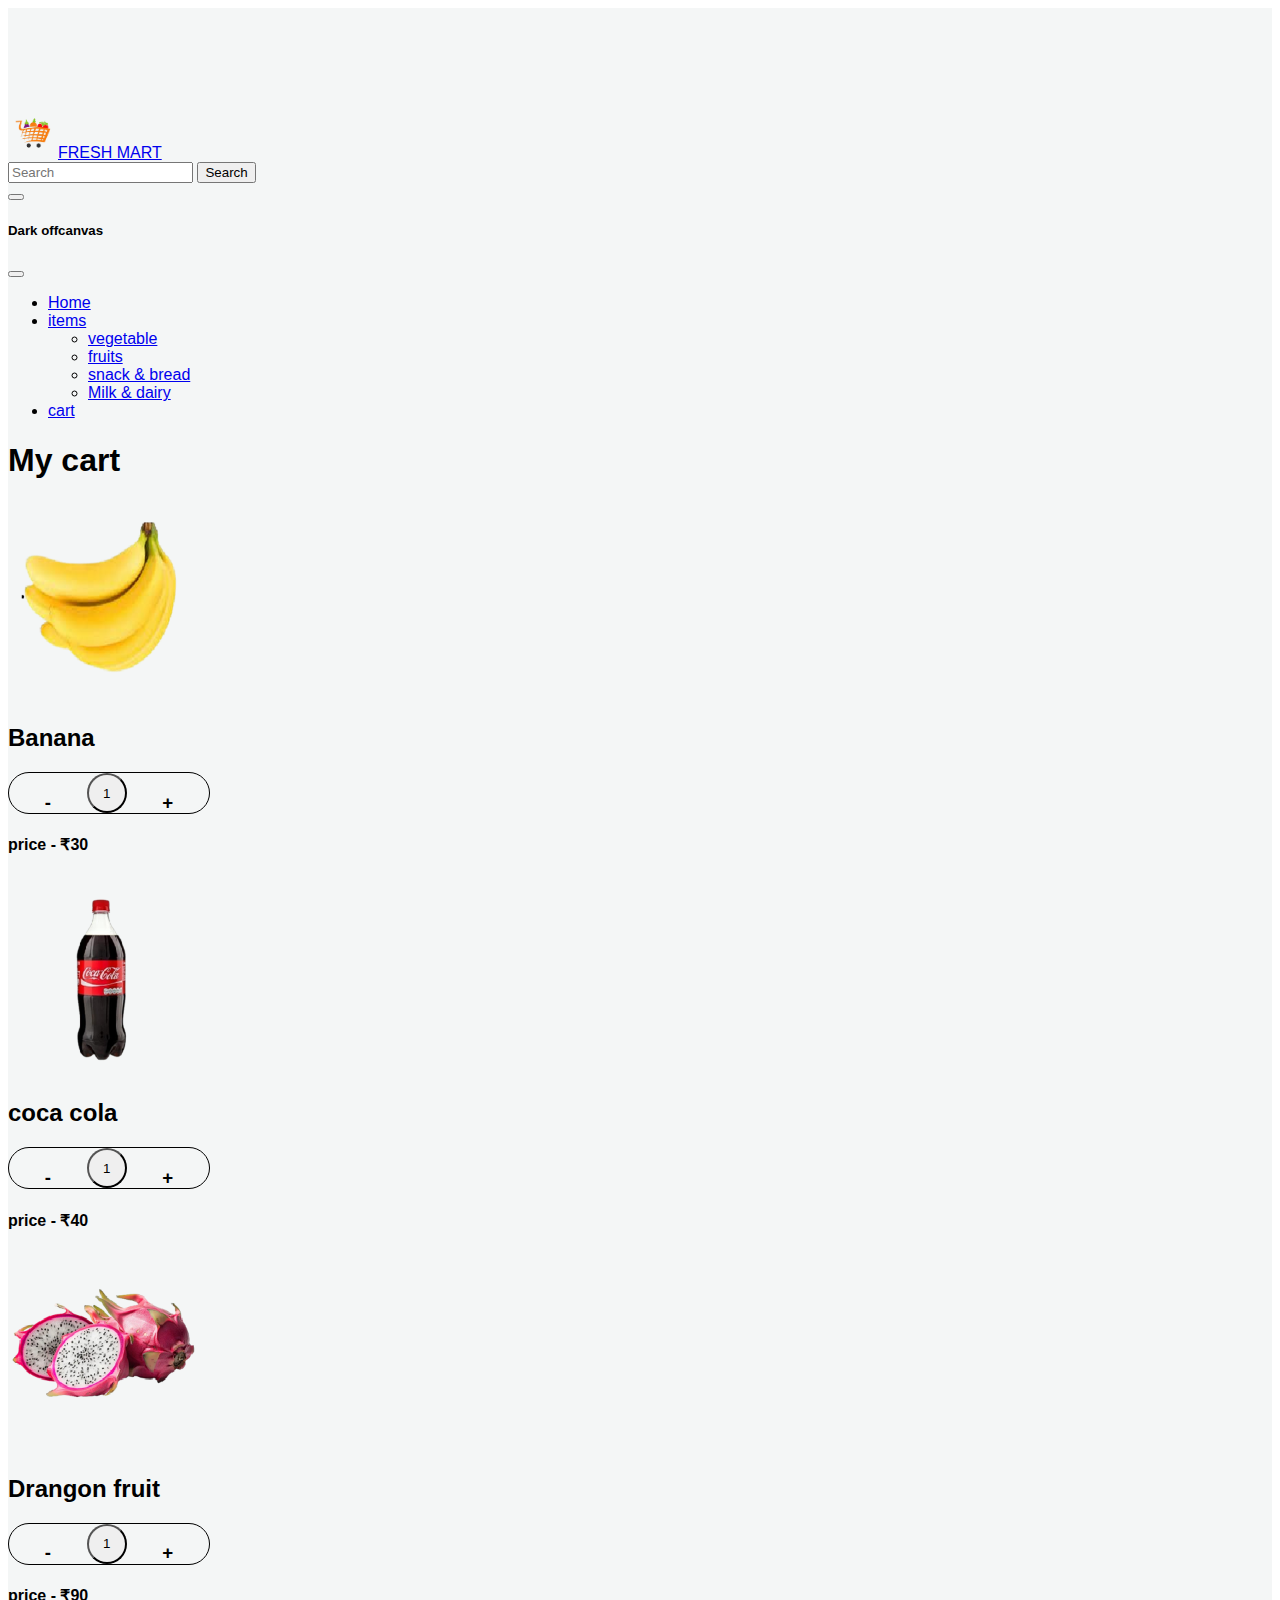
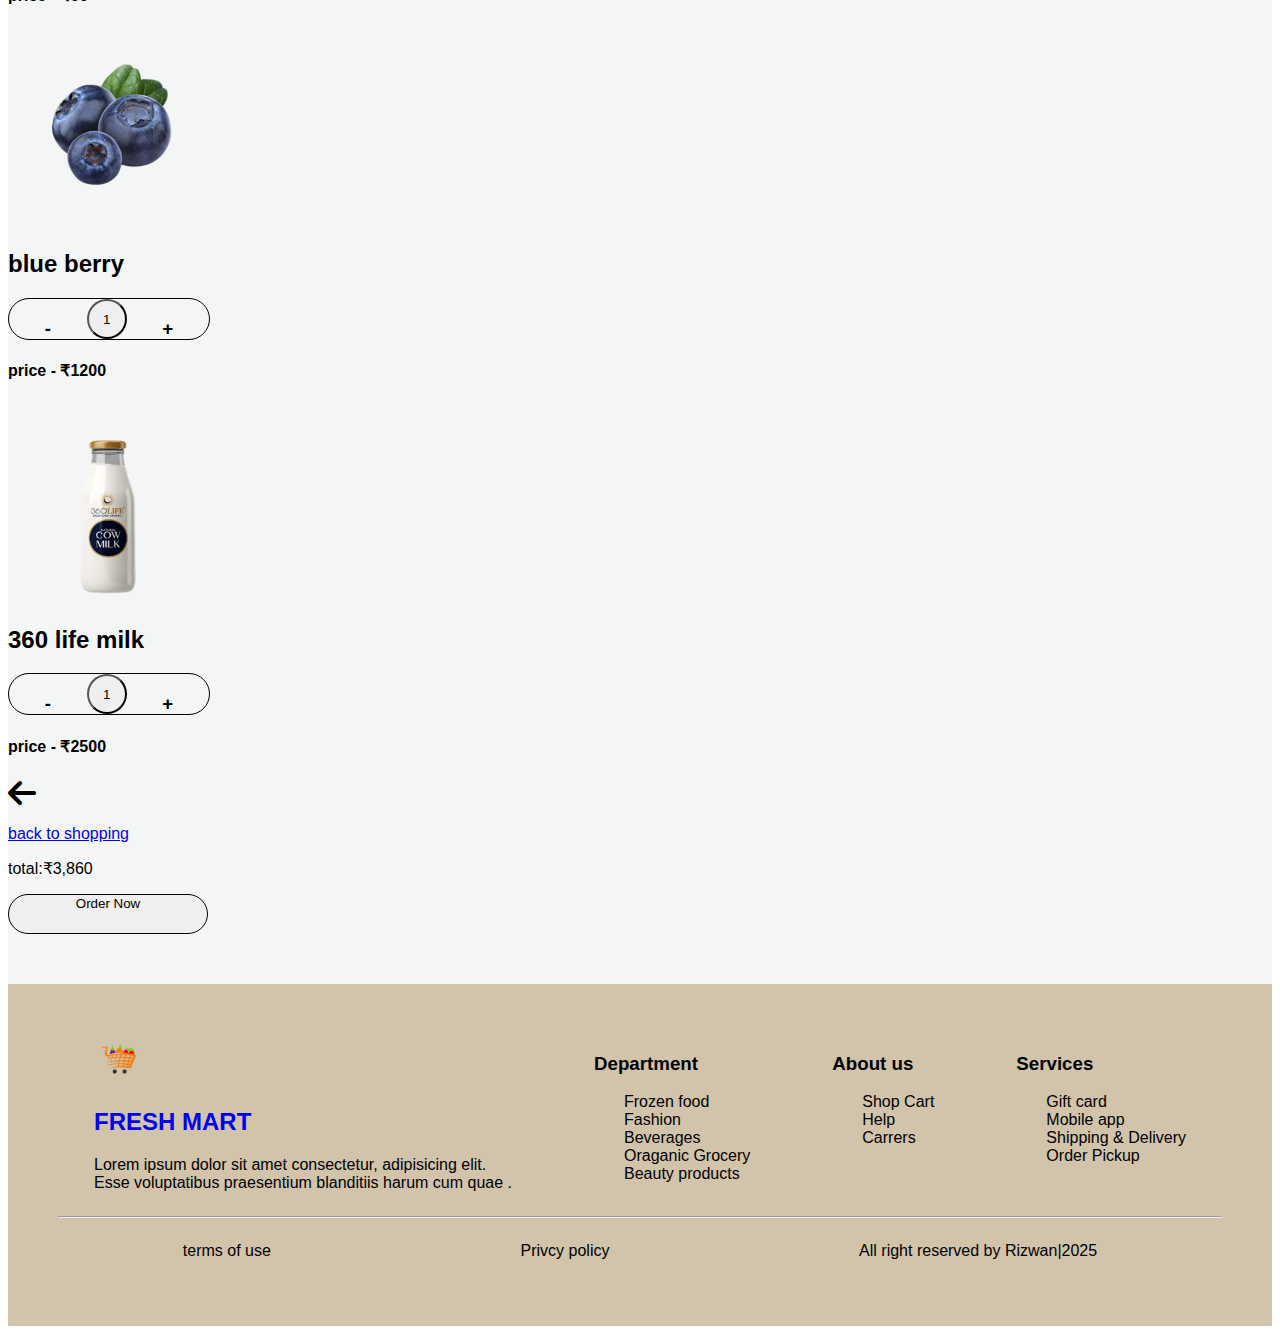
<file: cart.html>
<!DOCTYPE html>
<html lang="en">
<head>
    <meta charset="UTF-8">
    <meta name="viewport" content="width=device-width, initial-scale=1.0">
    <title>Document</title>
    <link rel="stylesheet" href="cart.css">
            <!-- bootstrap cdn -->
    <link href="https://cdn.jsdelivr.net/npm/bootstrap@5.3.6/dist/css/bootstrap.min.css" rel="stylesheet"
        integrity="sha384-4Q6Gf2aSP4eDXB8Miphtr37CMZZQ5oXLH2yaXMJ2w8e2ZtHTl7GptT4jmndRuHDT" crossorigin="anonymous">
    <!-- fontawesome -->
    <link rel="stylesheet" href="https://cdnjs.cloudflare.com/ajax/libs/font-awesome/6.7.2/css/all.min.css"
        integrity="sha512-Evv84Mr4kqVGRNSgIGL/F/aIDqQb7xQ2vcrdIwxfjThSH8CSR7PBEakCr51Ck+w+/U6swU2Im1vVX0SVk9ABhg=="
        crossorigin="anonymous" referrerpolicy="no-referrer" />

<!-- font -->
<link href="https://fonts.cdnfonts.com/css/norwester" rel="stylesheet">

</head>
<body>
           <div id="main">

<!-- nav -->
<nav class="navbar navbar-dark bg-dark fixed-top">
  <div class="container-fluid">
    <a class="navbar-brand" href="#"><img src="./media/logo-removebg-preview.png" alt="" width="50px">FRESH MART</a>
    <form class="d-flex ;" role="search">
          <input class="form-control me-3 " type="search" placeholder="Search" aria-label="Search"/>
          <button class="btn btn-success" type="submit">Search</button>
        </form>
    <button class="navbar-toggler" type="button" data-bs-toggle="offcanvas" data-bs-target="#offcanvasDarkNavbar" aria-controls="offcanvasDarkNavbar" aria-label="Toggle navigation">
      <span class="navbar-toggler-icon "></span>
    </button>
    <div class="offcanvas offcanvas-end text-bg-dark" tabindex="-1" id="offcanvasDarkNavbar" aria-labelledby="offcanvasDarkNavbarLabel">
      <div class="offcanvas-header">
        <h5 class="offcanvas-title" id="offcanvasDarkNavbarLabel">Dark offcanvas</h5>
        <button type="button" class="btn-close btn-close-white" data-bs-dismiss="offcanvas" aria-label="Close"></button>
        
      </div>
      <div class="offcanvas-body">
        <ul class="navbar-nav justify-content-end flex-grow-1 pe-3">
          <li class="nav-item">
            <a class="nav-link active" aria-current="page" href="./index.html">Home</a>
          </li>
          <li class="nav-item">
            <a class="nav-link dropdown-toggle" data-bs-toggle="dropdown" href="#" role="button" aria-expanded="false">items</a>
            <ul class="dropdown-menu">
      <li><a class="dropdown-item" href="./vegetable.html">vegetable</a></li>
      <li><a class="dropdown-item" href="./fruits.html">fruits</a></li>
      <li><a class="dropdown-item" href="./snacks .html">snack & bread</a></li>
       <li><a class="dropdown-item" href="./milk .html">Milk & dairy</a></li>
          </li></ul>
          <li class="nav-item">
            <a class="nav-link active" href="#">cart</a>
          </li>
          
        </ul>
        
      </div>
    </div>
  </div>
</nav>

<div id="cart">
<h1 class="text-center ">My cart</h1>
<div id="bana" class="d-flex justify-content-around mt-5"><img src="./media/banana.png" class="img-thumbnail " alt="..." width="200px">
<h2 class="mt-5">Banana</h2>
<div id="bt" class="mt-5"> <h3>-</h3><button class="btn btn-warning" id="btns">1</button> <h3>+</h3></div>
<h4 class="mt-5">price - ₹30</h4>
</div>
<div id="coca" class="d-flex justify-content-around mt-5"><img src="./media/snack/coca cola.png" class="img-thumbnail" alt="..." width="200px">
<h2 class="mt-5">coca cola</h2>
<div id="bt" class="mt-5 me-3"> <h3>-</h3><button class="btn btn-warning" id="btns">1</button> <h3>+</h3></div>
<h4  class="mt-5">price - ₹40</h4>


</div>
<div id="dragon"  class="d-flex justify-content-around mt-5"><img src="./media/DragonFruit-removebg-preview.png" class="img-thumbnail" alt="..." width="200px">
<h2  class="mt-5">Drangon fruit</h2>
<div id="bt"  class="mt-5 me-5"> <h3>-</h3><button class="btn btn-warning" id="btns">1</button> <h3>+</h3></div>
<h4  class="mt-5">price - ₹90</h4></div>
<div id="blue berry"  class="d-flex justify-content-around mt-5"><img src="./media/blue berry.png" class="img-thumbnail" alt="..." width="200px">
<h2  class="mt-5">blue berry</h2>
<div id="bt"  class="mt-5"> <h3>-</h3><button class="btn btn-warning" id="btns">1</button> <h3>+</h3></div>
<h4  class="mt-5">price - ₹1200</h4>
</div>
<div id="life"  class="d-flex justify-content-around mt-5">
    <img src="./media/milk/360 life.png" class="img-thumbnail" alt="..." width="200px">
    <h2 class="mt-5">360 life milk</h2>
<div id="bt"  class="mt-5"> <h3>-</h3><button class="btn btn-warning" id="btns">1</button> <h3>+</h3></div>
    <h4  class="mt-5">price - ₹2500</h4>
</div>
</div>

<div class="d-flex justify-content-around">

<div class=" d-flex mt-5 ms-5"><i class="fa-solid fa-arrow-left fa-2x"></i>
<p class="ms-3 mt-1"><a href="./index.html">back to shopping</a></p>

</div>
<div class="d-flex mt-5"><p class="mt-1">total:₹3,860</p>
<button class="btn btn-warning ms-5" id="bt">Order Now</button>

</div>
</div>

    <footer >
  <div id="flex">
    <div id="logo"><a  href="#"><img src="./media/logo-removebg-preview.png" alt="" width="50px"><h2>FRESH MART</h2></a>
    
    <p>Lorem ipsum dolor sit amet consectetur, adipisicing elit. <br> Esse voluptatibus praesentium blanditiis harum cum quae .</p>
    
    
    </div>
    
    <div id="dept">
    <h3>Department</h3>
    <ul type="none">
      <li>Frozen food</li>
      <li>Fashion</li>
      <li>Beverages</li>
      <li>Oraganic Grocery</li>
      <li>Beauty products</li>
    </ul>
    </div>
    <div id="about">
    <h3>About us</h3>
    <ul type="none">
      <li>Shop Cart</li>
      <li>Help</li>
      <li>Carrers</li>
    </ul>
    
    
    
    </div>
    
    <div id="service">
      <h3>Services</h3>
      <ul type="none">
        <li>Gift card</li>
        <li>Mobile app</li>
        <li>Shipping & Delivery</li>
        <li>Order Pickup</li>
        
      </ul>
    
    
    
    </div>
  </div>
<hr>
<div id="use">
<p>terms of use</p>
<p>Privcy policy</p>
<p>All right reserved by Rizwan|2025</p>

</div>
 


   </footer>



</div>



</body>
<script src="https://cdn.jsdelivr.net/npm/bootstrap@5.3.6/dist/js/bootstrap.bundle.min.js" integrity="sha384-j1CDi7MgGQ12Z7Qab0qlWQ/Qqz24Gc6BM0thvEMVjHnfYGF0rmFCozFSxQBxwHKO" crossorigin="anonymous"></script>

</html>
</file>
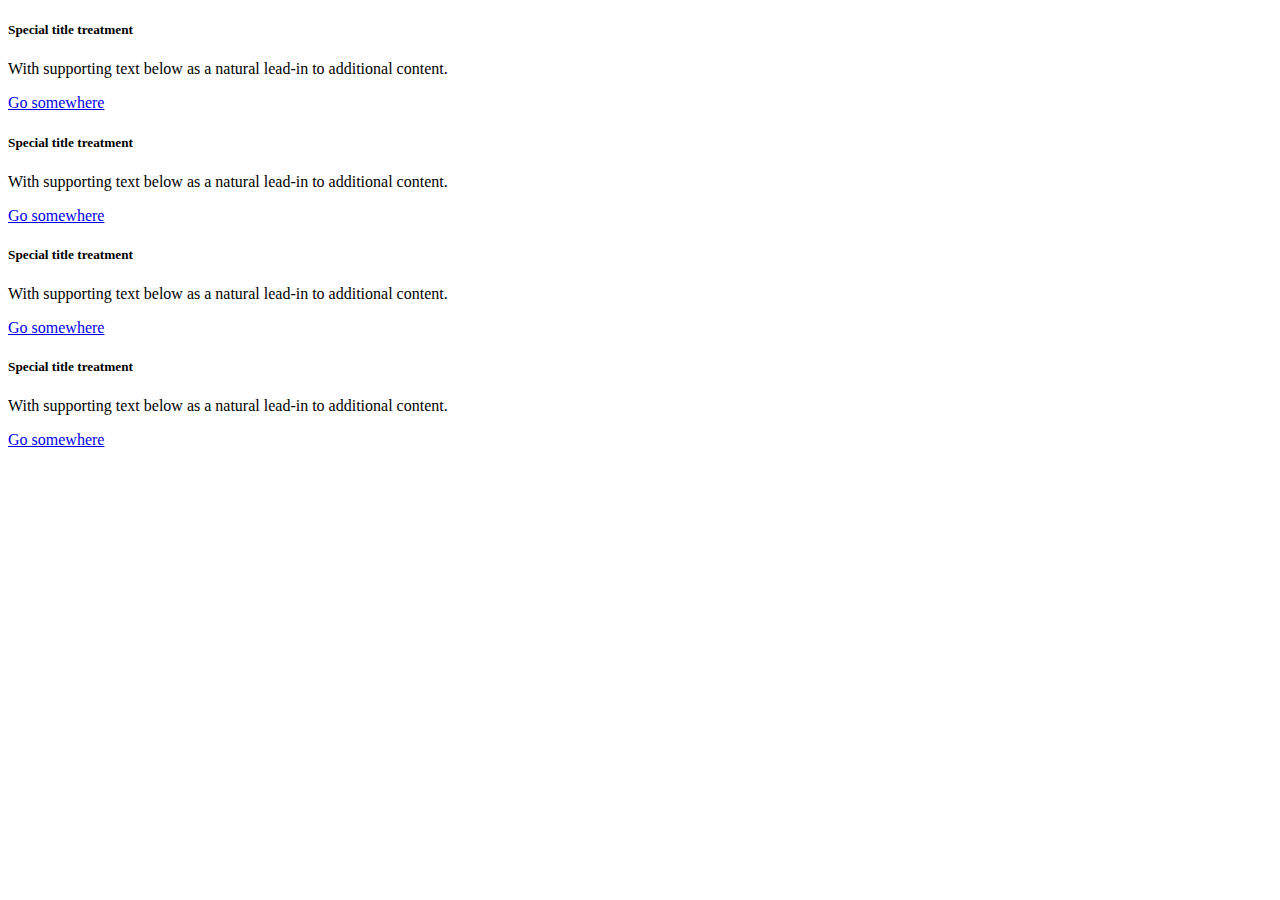
<file: example.html>
<!DOCTYPE html>
<html lang="en">
<head>
    <meta charset="UTF-8">
    <meta name="viewport" content="width=device-width, initial-scale=1.0">
    <title>Document</title>
        <link href="https://cdn.jsdelivr.net/npm/bootstrap@5.3.6/dist/css/bootstrap.min.css" rel="stylesheet"
        integrity="sha384-4Q6Gf2aSP4eDXB8Miphtr37CMZZQ5oXLH2yaXMJ2w8e2ZtHTl7GptT4jmndRuHDT" crossorigin="anonymous">

</head>
<body>

<div class="row">
  <div class="col-sm-3 mb-3 mb-sm-0">
    <div class="card">
      <div class="card-body">
        <h5 class="card-title">Special title treatment</h5>
        <p class="card-text">With supporting text below as a natural lead-in to additional content.</p>
        <a href="#" class="btn btn-primary">Go somewhere</a>
      </div>
    </div>
  </div>
  <div class="col-sm-3">
    <div class="card">
      <div class="card-body">
        <h5 class="card-title">Special title treatment</h5>
        <p class="card-text">With supporting text below as a natural lead-in to additional content.</p>
        <a href="#" class="btn btn-primary">Go somewhere</a>
      </div>
    </div>
  </div>
  <div class="col-sm-3">
    <div class="card">
      <div class="card-body">
        <h5 class="card-title">Special title treatment</h5>
        <p class="card-text">With supporting text below as a natural lead-in to additional content.</p>
        <a href="#" class="btn btn-primary">Go somewhere</a>
      </div>
    </div>
  </div>
</div>
  <div class="col-sm-3">
    <div class="card">
      <div class="card-body">
        <h5 class="card-title">Special title treatment</h5>
        <p class="card-text">With supporting text below as a natural lead-in to additional content.</p>
        <a href="#" class="btn btn-primary">Go somewhere</a>
      </div>
    </div>
  </div>
</div>





</div>


    
</body>
</html>
</file>
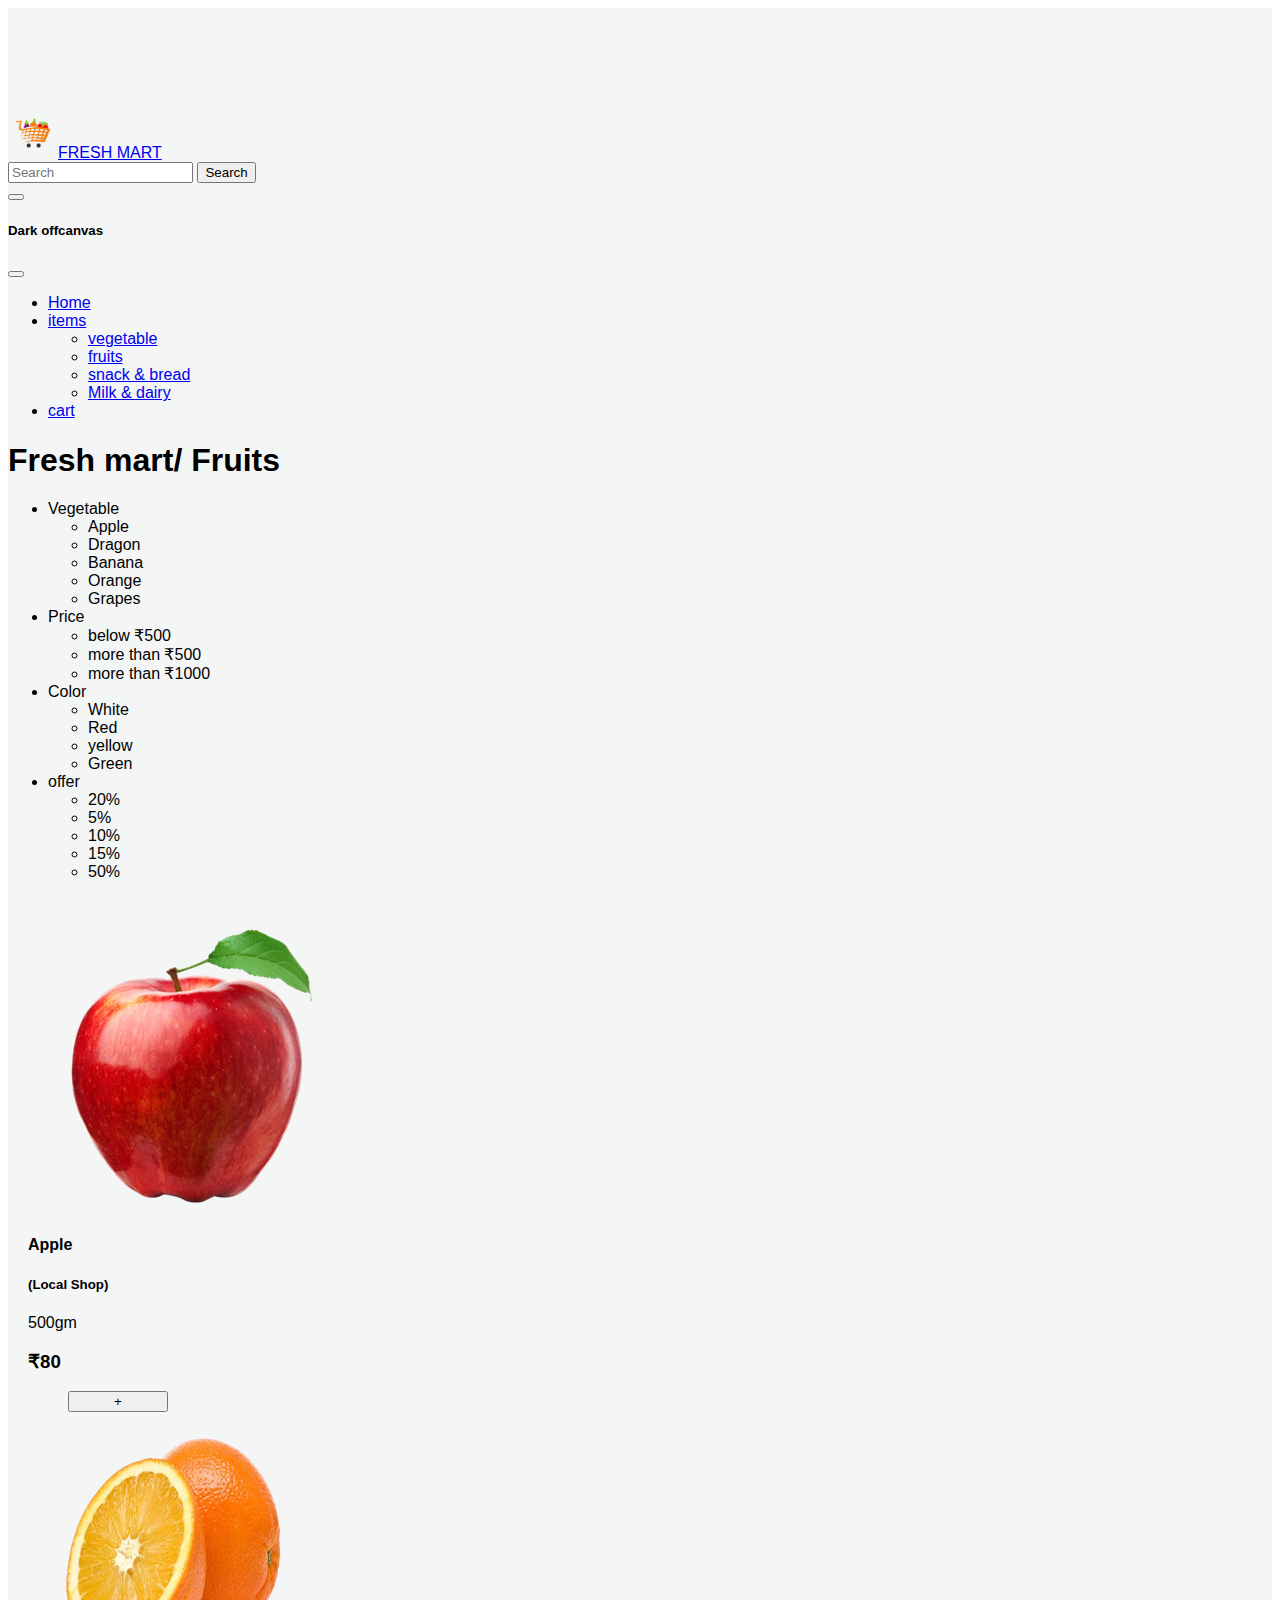
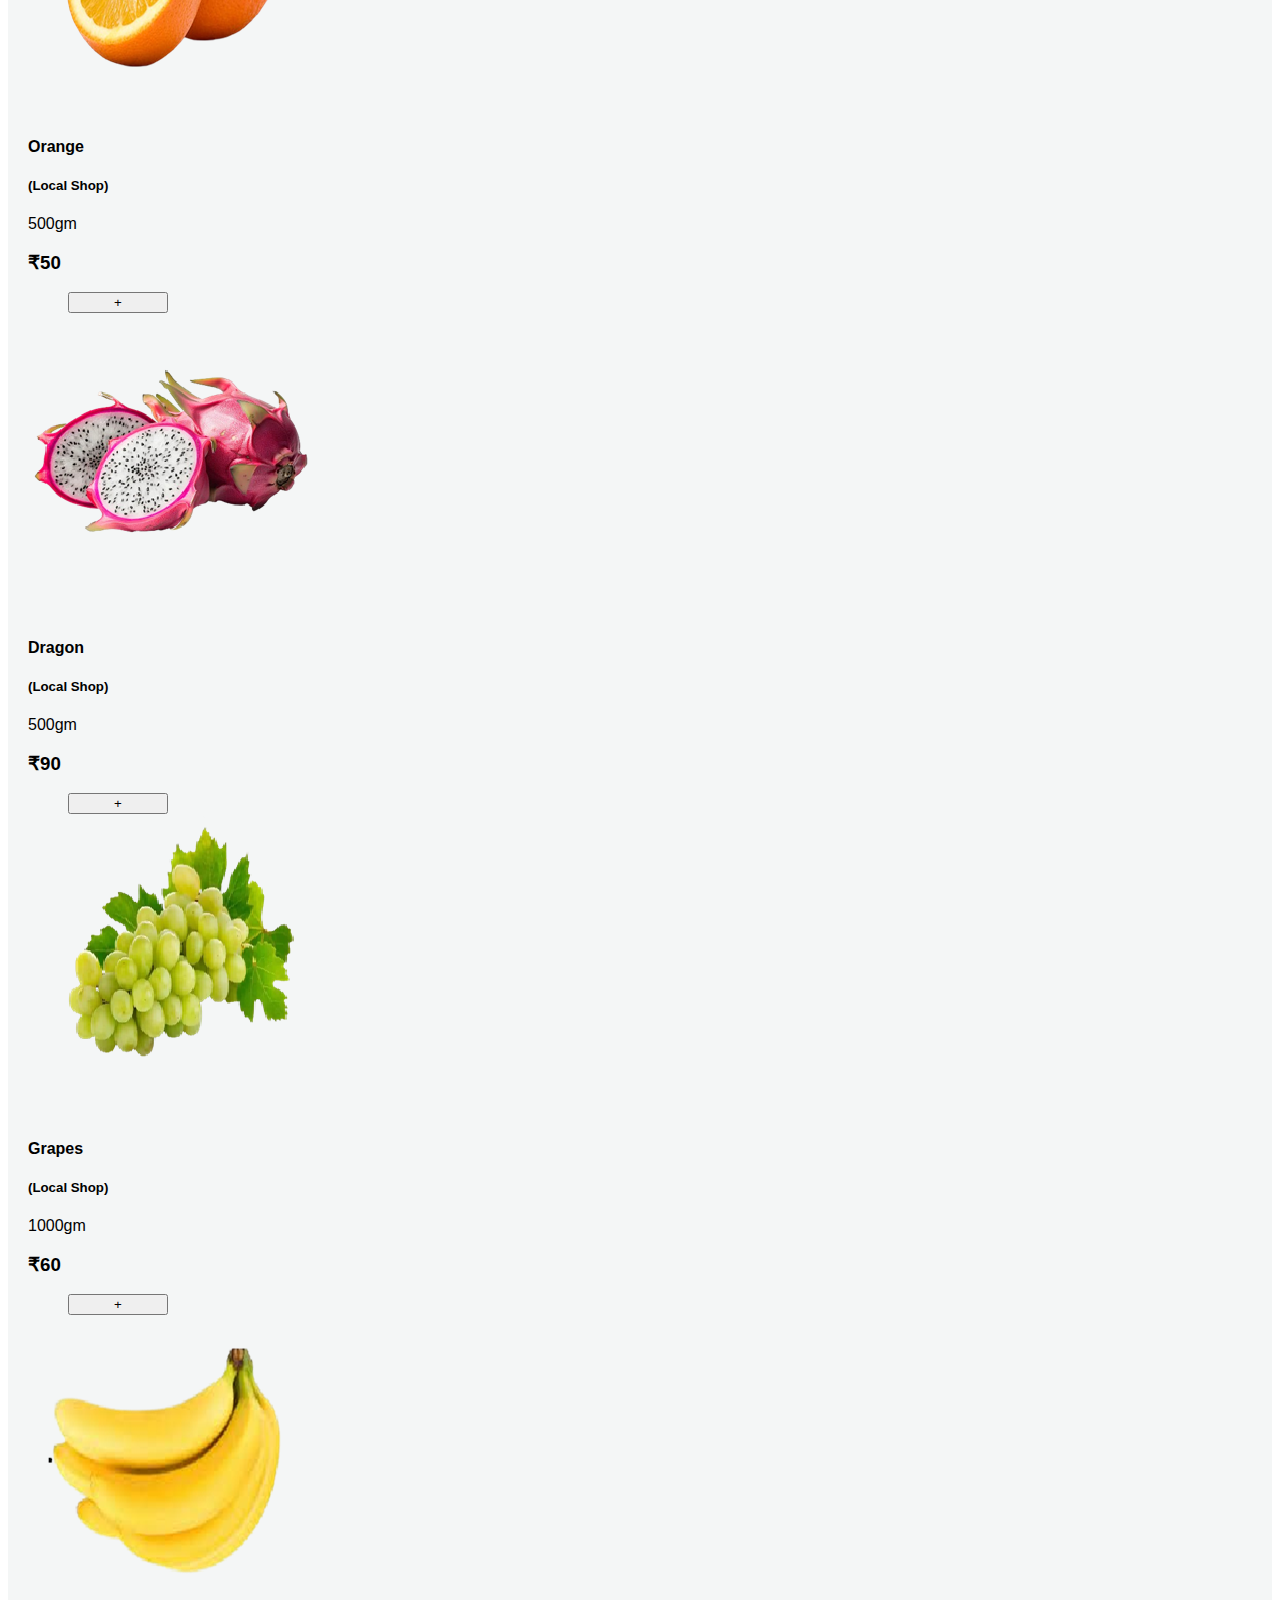
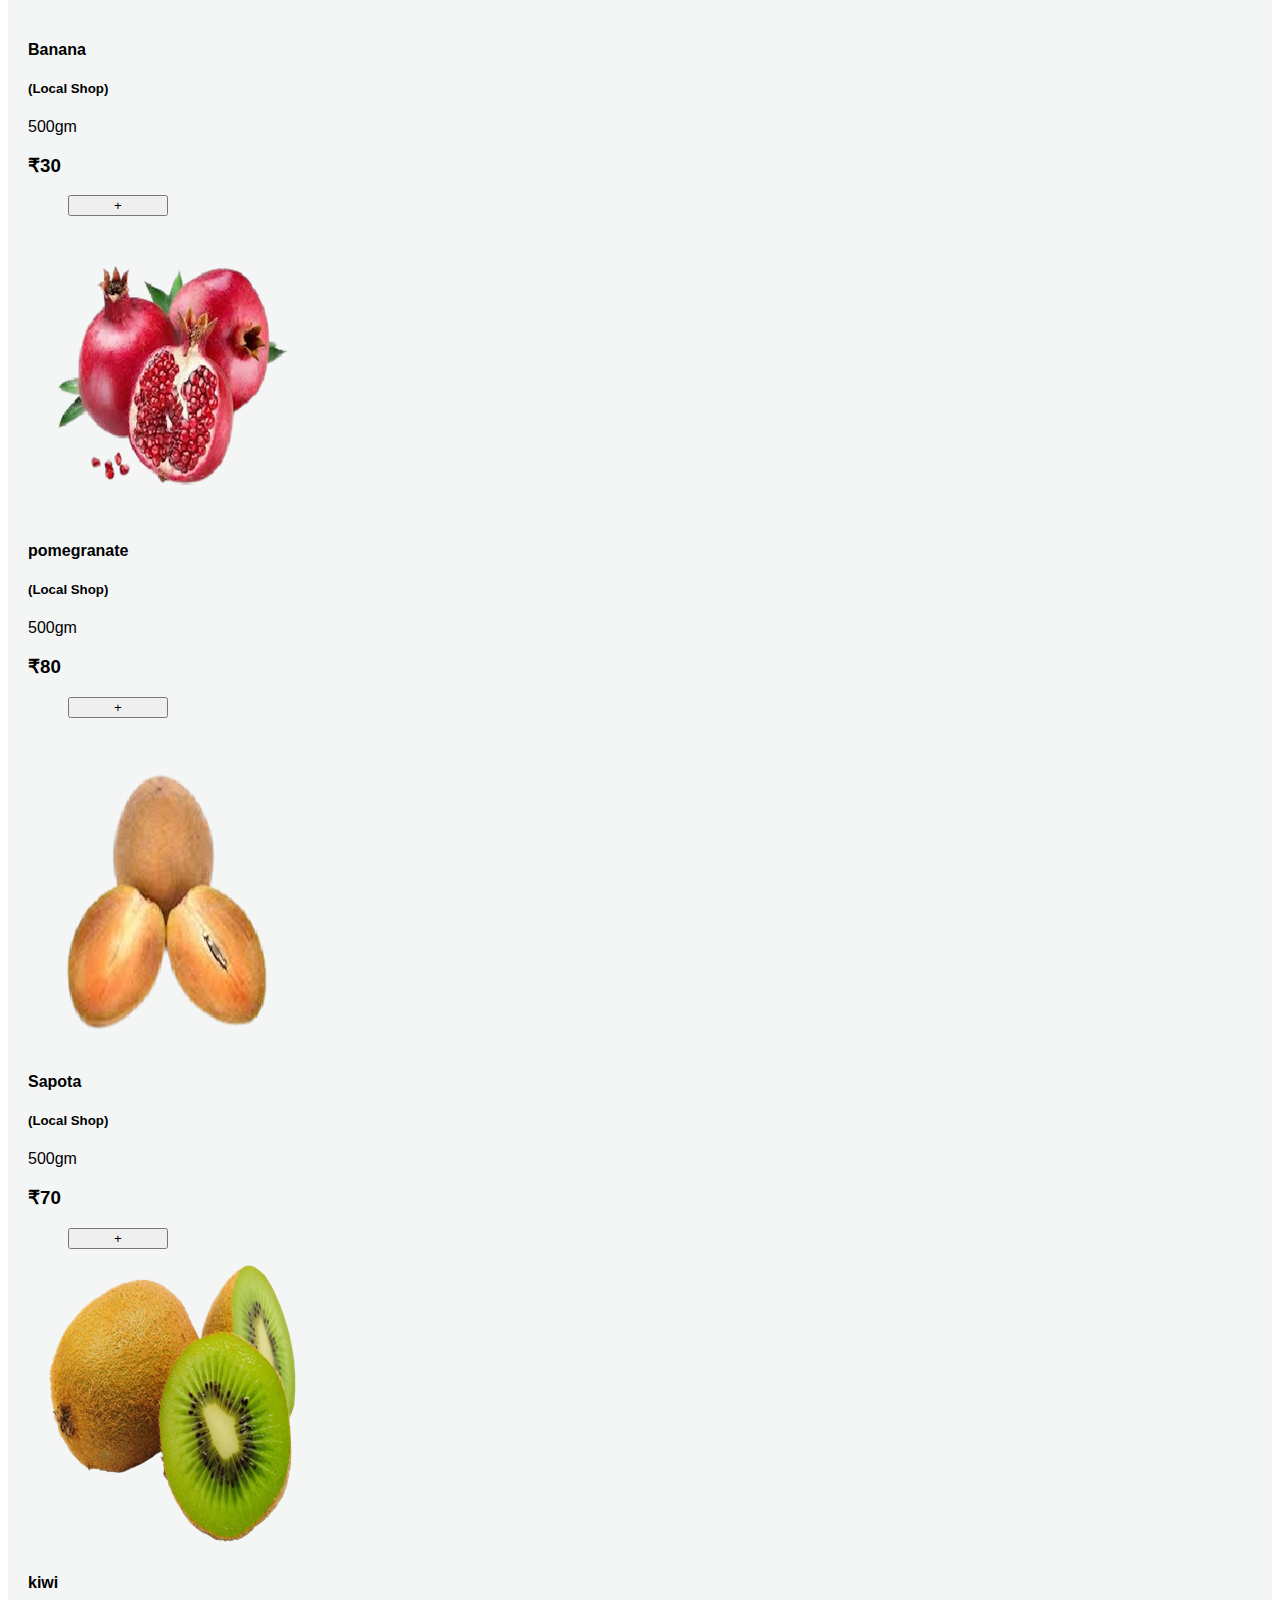
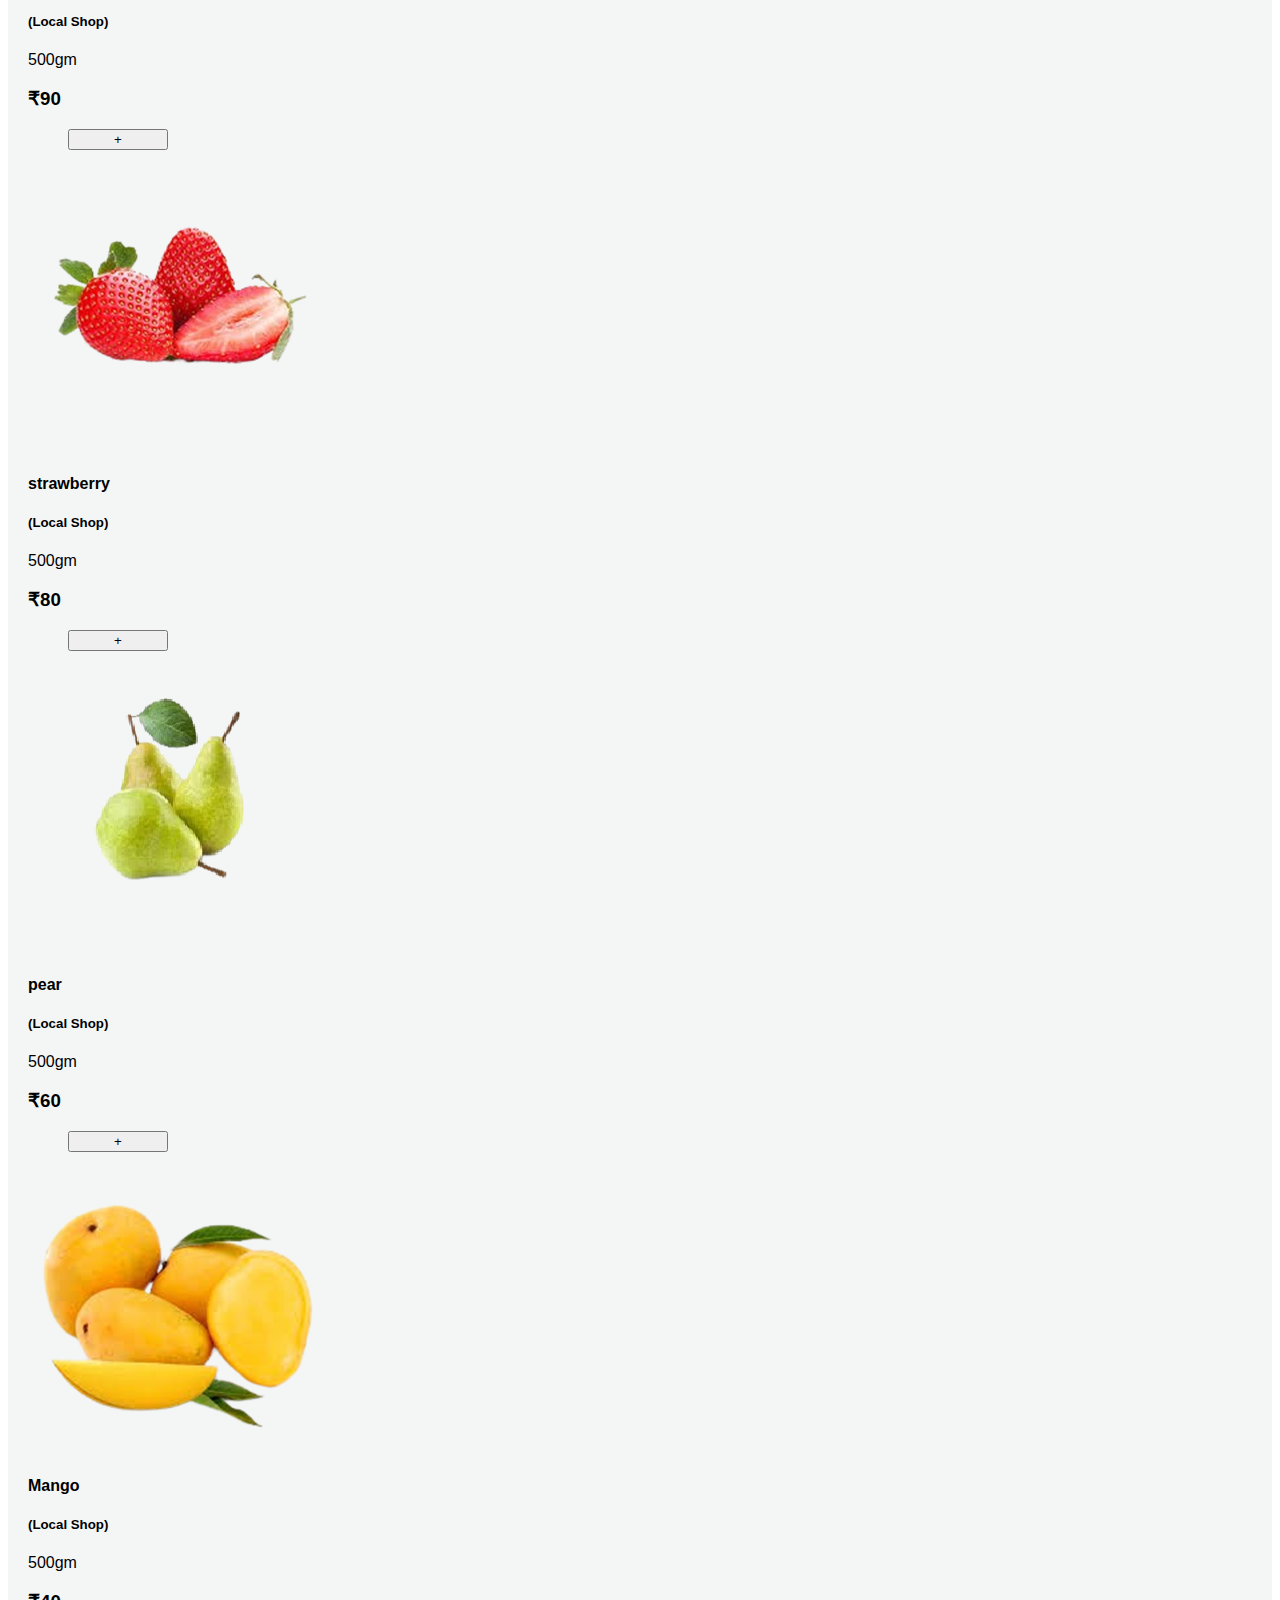
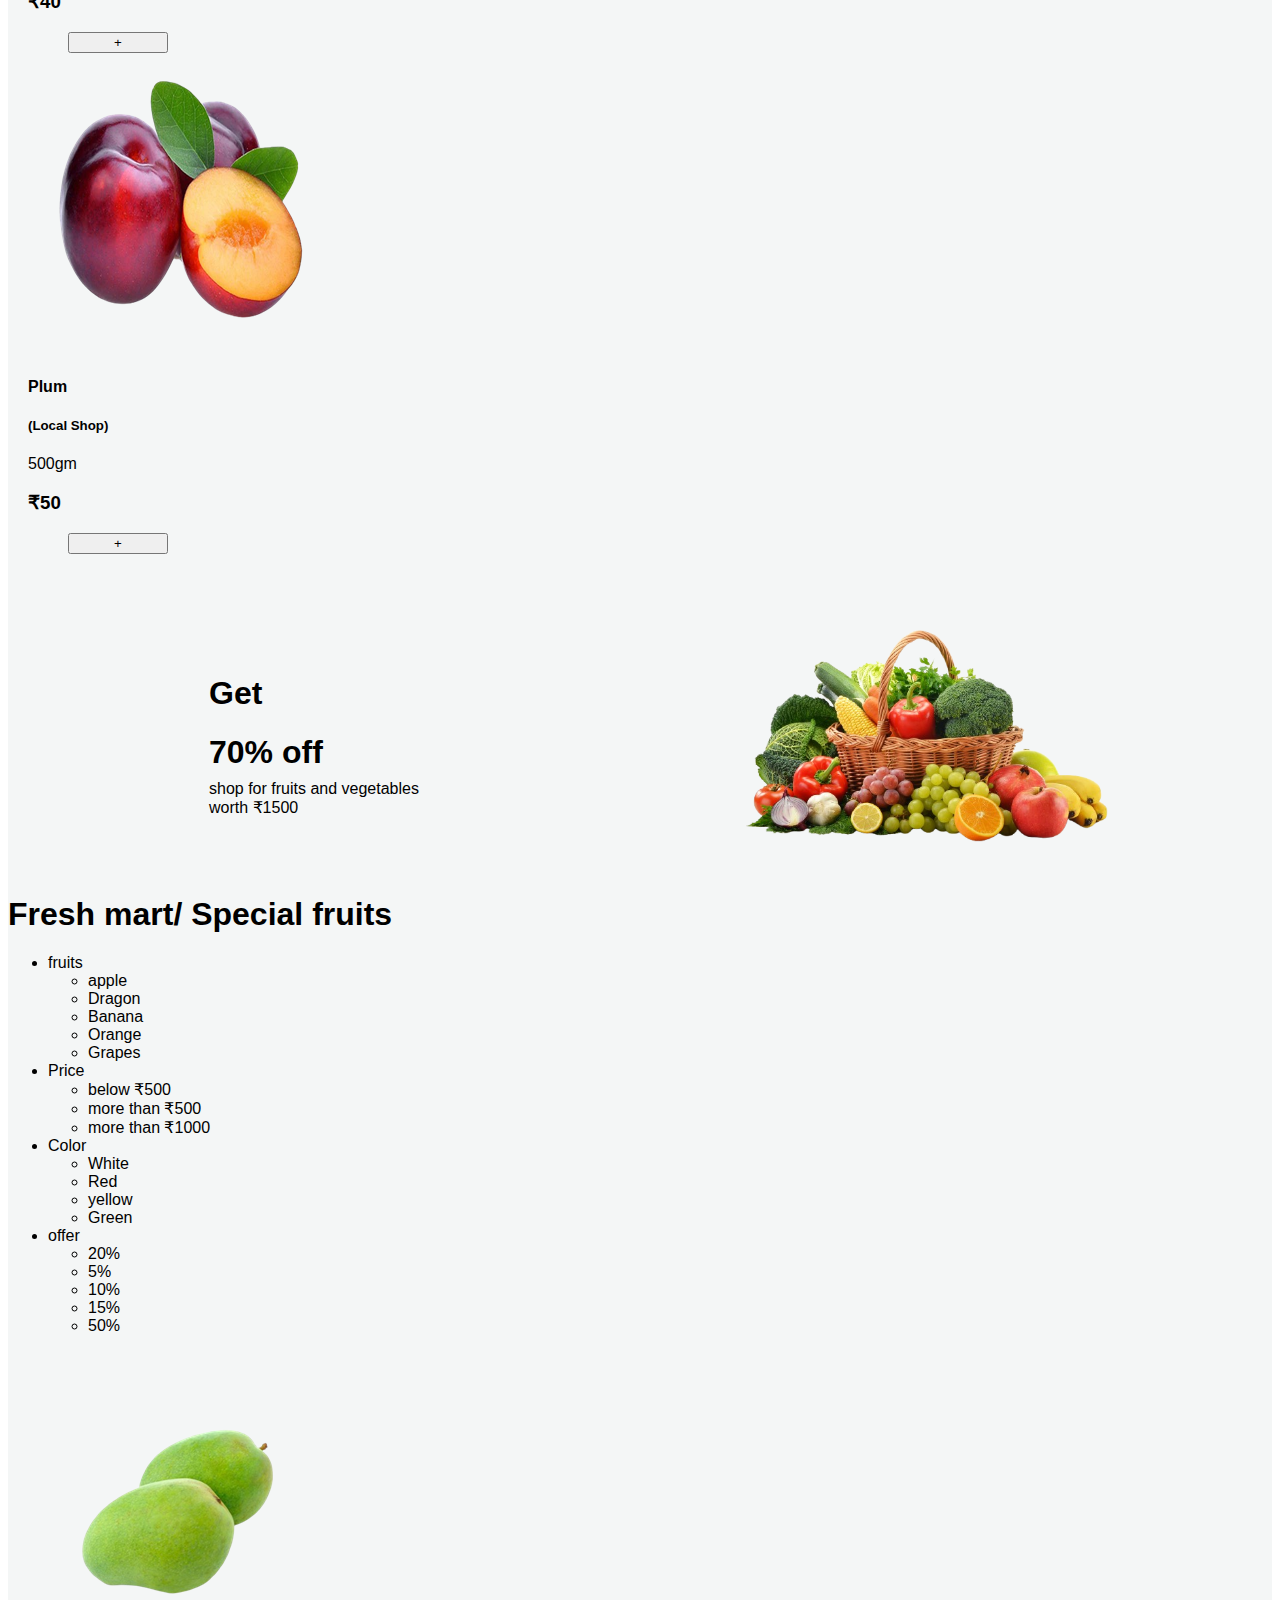
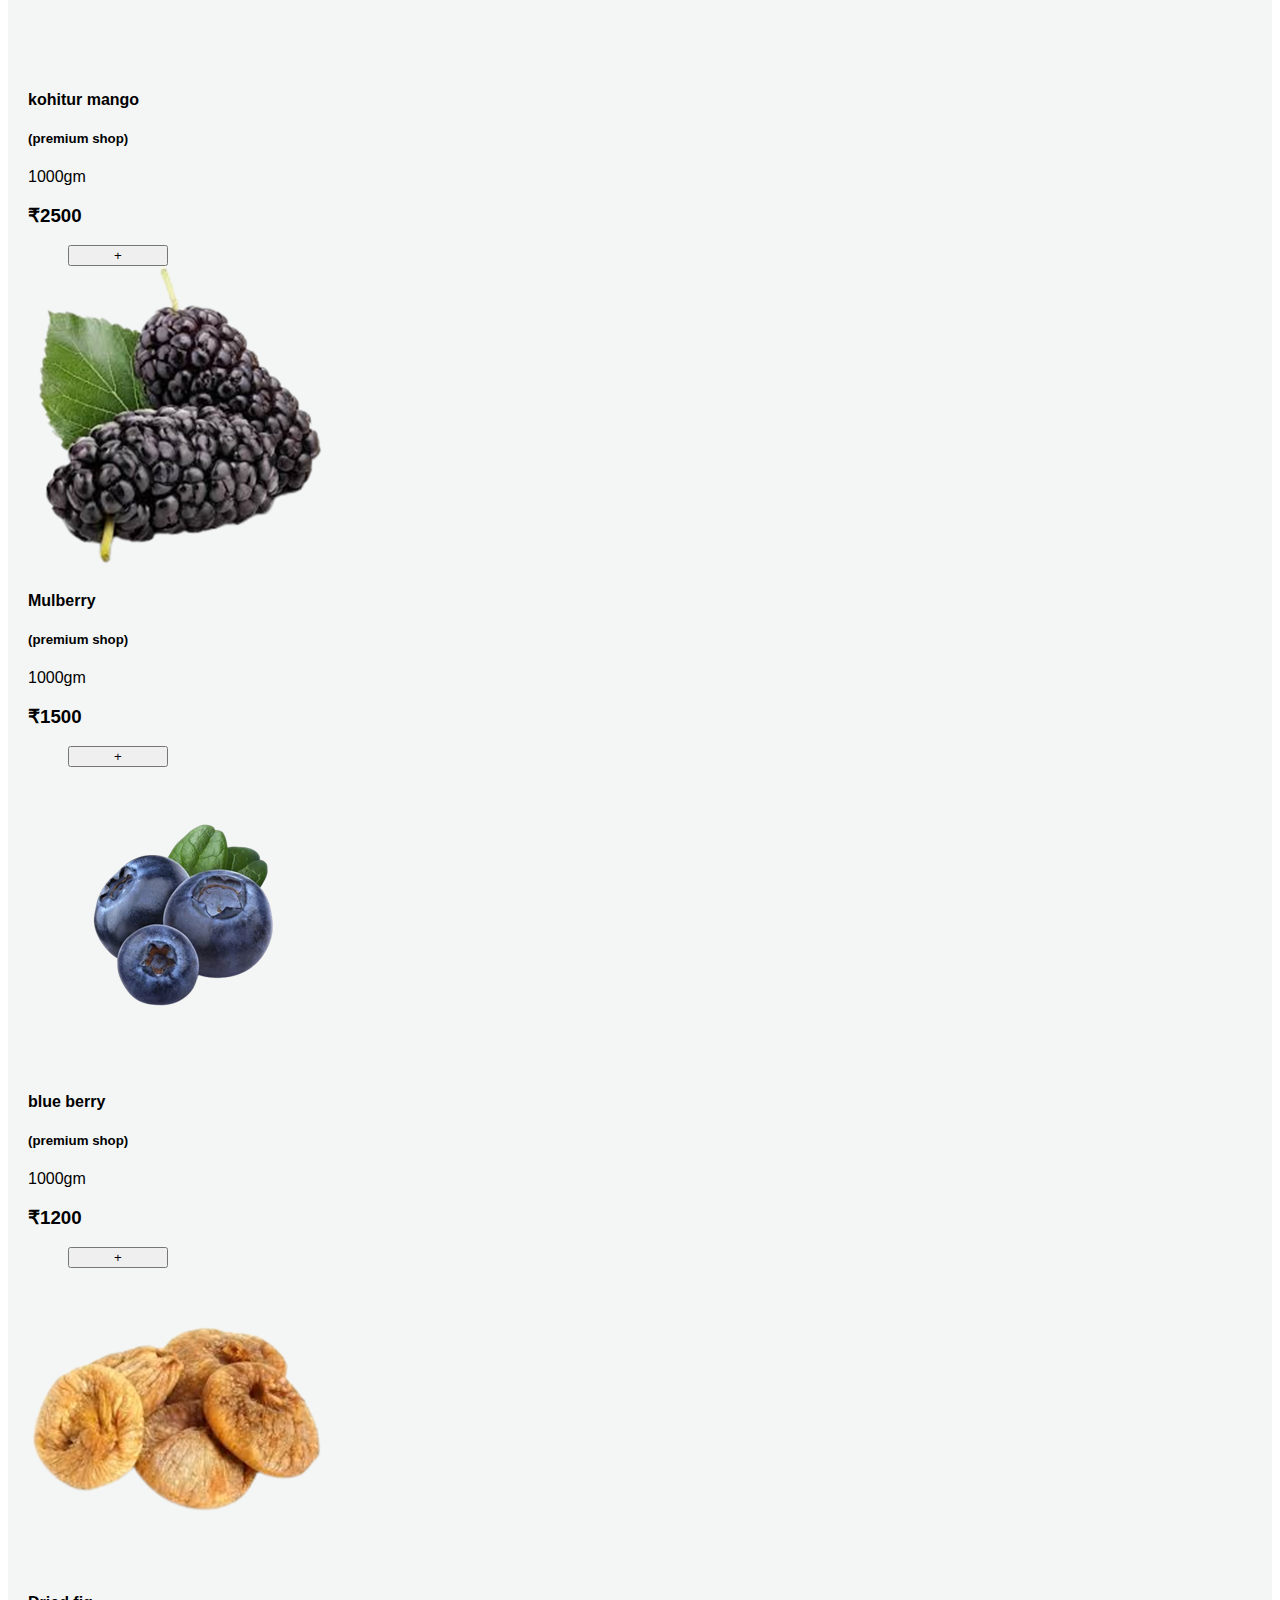
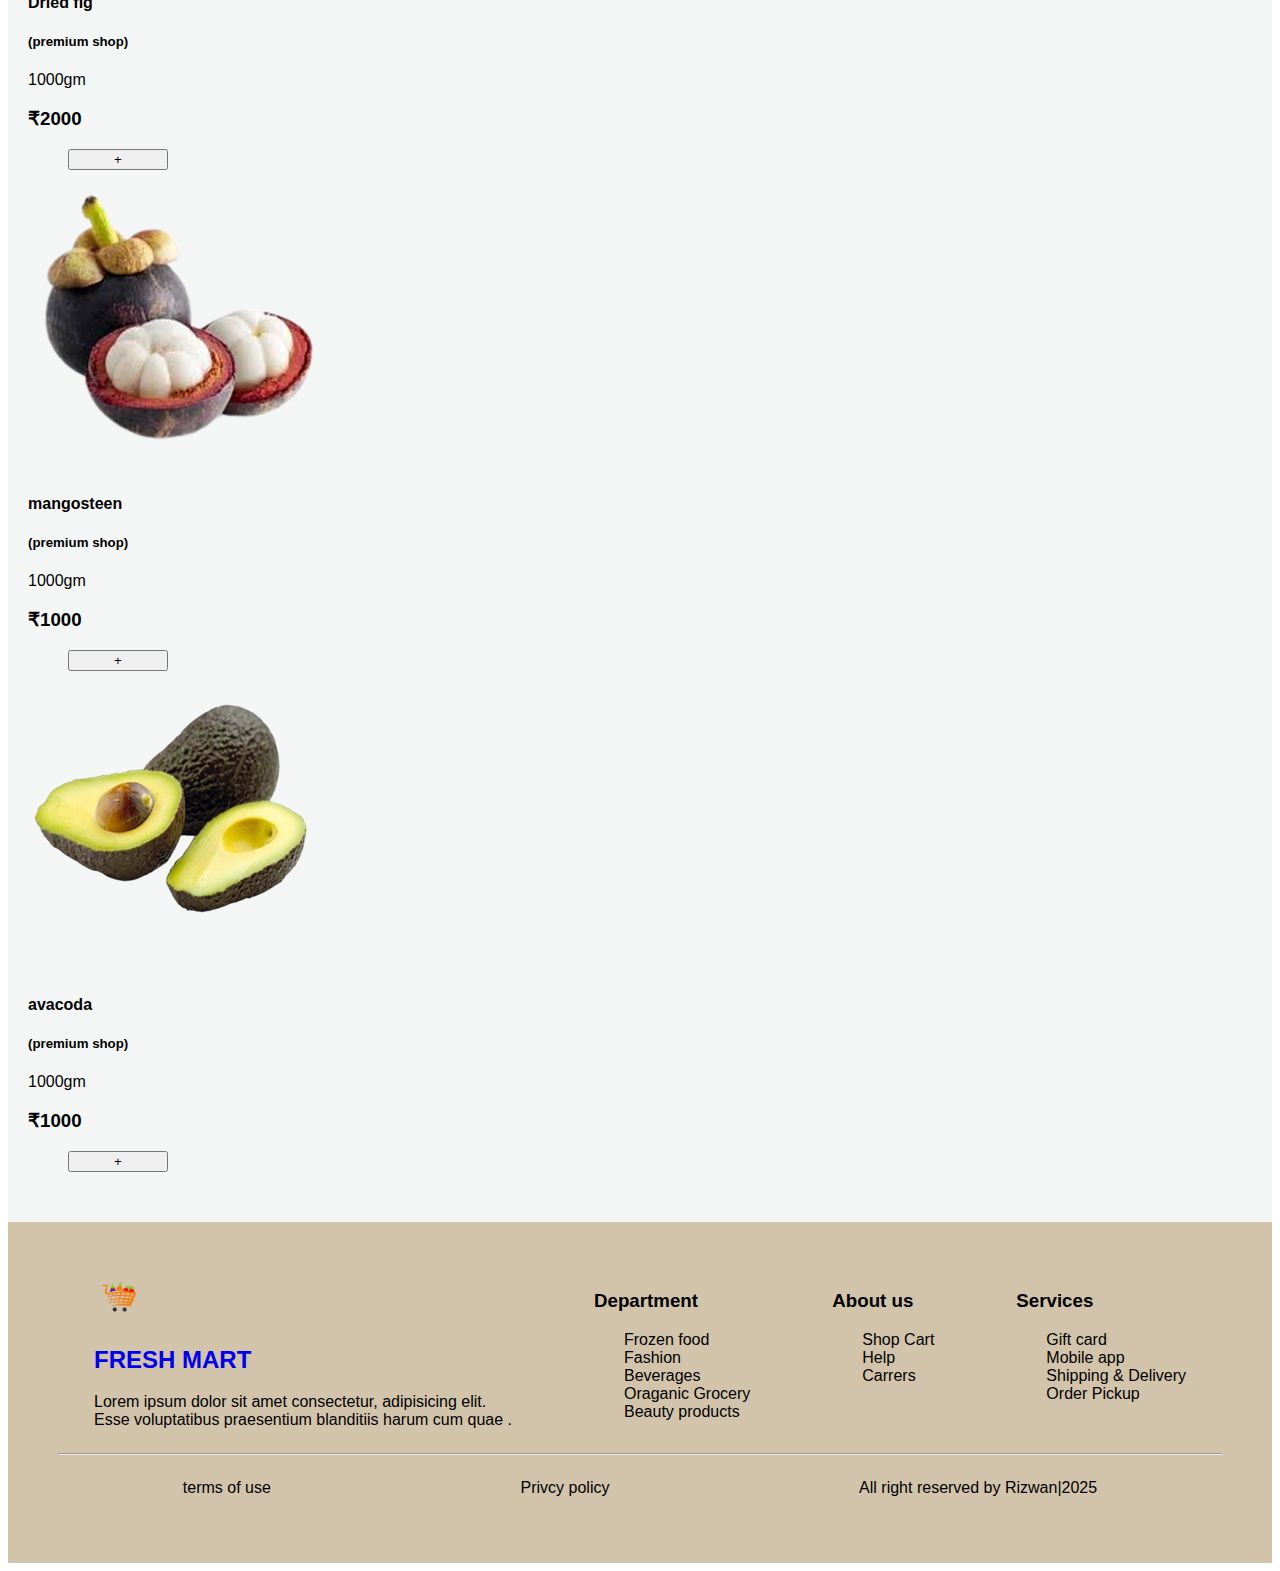
<file: fruits.html>
<!DOCTYPE html>
<html lang="en">
<head>
    <meta charset="UTF-8">
    <meta name="viewport" content="width=device-width, initial-scale=1.0">
    <title>Fresh Mart</title>
<link rel="stylesheet" href="./fruits.css">

        <!-- bootstrap cdn -->
    <link href="https://cdn.jsdelivr.net/npm/bootstrap@5.3.6/dist/css/bootstrap.min.css" rel="stylesheet"
        integrity="sha384-4Q6Gf2aSP4eDXB8Miphtr37CMZZQ5oXLH2yaXMJ2w8e2ZtHTl7GptT4jmndRuHDT" crossorigin="anonymous">
    <!-- fontawesome -->
    <link rel="stylesheet" href="https://cdnjs.cloudflare.com/ajax/libs/font-awesome/6.7.2/css/all.min.css"
        integrity="sha512-Evv84Mr4kqVGRNSgIGL/F/aIDqQb7xQ2vcrdIwxfjThSH8CSR7PBEakCr51Ck+w+/U6swU2Im1vVX0SVk9ABhg=="
        crossorigin="anonymous" referrerpolicy="no-referrer" />

<!-- font -->
<link href="https://fonts.cdnfonts.com/css/norwester" rel="stylesheet">

</head>
<body>
       <div id="main">

<!-- nav -->
<nav class="navbar navbar-dark bg-dark fixed-top">
  <div class="container-fluid">
    <a class="navbar-brand" href="#"><img src="./media/logo-removebg-preview.png" alt="" width="50px">FRESH MART</a>
    <form class="d-flex ;" role="search">
          <input class="form-control me-3 " type="search" placeholder="Search" aria-label="Search"/>
          <button class="btn btn-success" type="submit">Search</button>
        </form>
    <button class="navbar-toggler" type="button" data-bs-toggle="offcanvas" data-bs-target="#offcanvasDarkNavbar" aria-controls="offcanvasDarkNavbar" aria-label="Toggle navigation">
      <span class="navbar-toggler-icon "></span>
    </button>
    <div class="offcanvas offcanvas-end text-bg-dark" tabindex="-1" id="offcanvasDarkNavbar" aria-labelledby="offcanvasDarkNavbarLabel">
      <div class="offcanvas-header">
        <h5 class="offcanvas-title" id="offcanvasDarkNavbarLabel">Dark offcanvas</h5>
        <button type="button" class="btn-close btn-close-white" data-bs-dismiss="offcanvas" aria-label="Close"></button>
        
      </div>
      <div class="offcanvas-body">
        <ul class="navbar-nav justify-content-end flex-grow-1 pe-3">
          <li class="nav-item">
            <a class="nav-link active" aria-current="page" href="http://127.0.0.1:5500/index.html">Home</a>
          </li>
          <li class="nav-item">
            <a class="nav-link dropdown-toggle" data-bs-toggle="dropdown" href="#" role="button" aria-expanded="false">items</a>
            <ul class="dropdown-menu">
      <li><a class="dropdown-item" href="http://127.0.0.1:5500/vegetable.html">vegetable</a></li>
      <li><a class="dropdown-item" href="http://127.0.0.1:5500/fruits.html">fruits</a></li>
      <li><a class="dropdown-item" href="http://127.0.0.1:5500/snacks%20.html">snack & bread</a></li>
       <li><a class="dropdown-item" href="#">Milk & dairy</a></li>
          </li></ul>
          <li class="nav-item">
            <a class="nav-link active" href="#">cart</a>
          </li>
          
        </ul>
        
      </div>
    </div>
  </div>
</nav>

<!-- vegetable -->

<div id="vegetable">

<h1 class="ps-5">Fresh mart/ Fruits</h1>

<ul class="nav nav-pills " id="menu">
  <li class="nav-item ms-5 nav-item-sm-ms-2">
    <a class="nav-link dropdown-toggle" data-bs-toggle="dropdown" href="#" role="button" aria-expanded="false">Vegetable</a>
<ul class="dropdown-menu">
      <li><a class="dropdown-item" href="#">Apple</a></li>
      <li><a class="dropdown-item" href="#">Dragon</a></li>
      <li><a class="dropdown-item" href="#">Banana</a></li>
      <li><a class="dropdown-item" href="#">Orange</a></li>
      <li><a class="dropdown-item" href="#">Grapes</a></li>
  
      
    </ul>

  </li>
  <li class="nav-item dropdown">
    <a class="nav-link dropdown-toggle" data-bs-toggle="dropdown" href="#" role="button" aria-expanded="false">Price</a>
    <ul class="dropdown-menu">
      <li><a class="dropdown-item" href="#">below ₹500</a></li>
      <li><a class="dropdown-item" href="#">more than ₹500 </a></li>
      <li><a class="dropdown-item" href="#">more than ₹1000</a></li>
  
      
    </ul>
  </li>
  <li class="nav-item">
   <a class="nav-link dropdown-toggle" data-bs-toggle="dropdown" href="#" role="button" aria-expanded="false">Color</a>
   <ul class="dropdown-menu">

      <li><a class="dropdown-item" href="#">White</a></li>
      <li><a class="dropdown-item" href="#">Red</a></li>
      <li><a class="dropdown-item" href="#">yellow</a></li>
      <li><a class="dropdown-item" href="#">Green</a></li></ul>

  </li>
  <li class="nav-item">
    <a class="nav-link dropdown-toggle" data-bs-toggle="dropdown" href="#" role="button" aria-expanded="false">offer</a>
    <ul class="dropdown-menu">
    <li><a class="dropdown-item" href="#">20%</a></li>
      <li><a class="dropdown-item" href="#">5%</a></li>
      <li><a class="dropdown-item" href="#">10%</a></li>
      <li><a class="dropdown-item" href="#">15%</a></li>
      <li><a class="dropdown-item" href="#">50%</a></li></ul>
  </li>
   
</ul>










<!-- row1 -->


<div class="row  " id="mar">
  <div class="col-lg-2  col-md-4 mt-2 col-sm-6 ">
    <div class="card">
      <img src="./media/apple_158989157-removebg-preview.png" class="card-img-top w-75 ms-3 mt-2" alt="..." >
      <div class="card-body">
        <h4 class="card-title">Apple</h4>
        <h5 class="card-text">(Local Shop)</h5>
        <p class="card-text">500gm</p>
        <h3 class="card-text">₹80</h3>
        <button class="btn btn-warning" id="btns">+</button>
      </div>
    </div>
  </div>
  

  <div class="col-lg-2  col-md-4  mt-2  col-sm-6 ">
    <div class="card">
      <img src="./media/orange.png" class="card-img-top w-75 ms-3 mt-2" alt="..." >
      <div class="card-body">
        <h4 class="card-title">Orange</h4>
        <h5 class="card-text">(Local Shop)</h5>
        <p class="card-text">500gm</p>
        <h3 class="card-text">₹50</h3>
        <button class="btn btn-warning" id="btns">+</button>
      </div>
    </div>
  </div>
 

  <div class="col-lg-2  col-md-4  mt-2 col-sm-6 ">
    <div class="card">
      <img src="./media/DragonFruit-removebg-preview.png " class="card-img-top w-75 ms-3 mt-2" alt="..." >
      <div class="card-body">
        <h4 class="card-title">Dragon</h4>
        <h5 class="card-text">(Local Shop)</h5>
        <p class="card-text">500gm</p>
        <h3 class="card-text">₹90</h3>
        <button class="btn btn-warning" id="btns">+</button>
      </div>
    </div>
  </div>
  
  <div class="col-lg-2  col-md-4  mt-2 col-sm-6 ">
    <div class="card">
      <img src="./media/grapes.png" class="card-img-top w-75 ms-3 mt-2" alt="..." >
      <div class="card-body">
        <h4 class="card-title">Grapes</h4>
        <h5 class="card-text">(Local Shop)</h5>
        <p class="card-text">1000gm</p>
        <h3 class="card-text">₹60</h3>
        <button class="btn btn-warning" id="btns">+</button>
      </div>
    </div>
  </div>

  <div class="col-lg-2  col-md-4  mt-2 col-sm-6 ">
    <div class="card">
      <img src="./media/banana.png" class="card-img-top w-75 ms-3 mt-2" alt="..." >
      <div class="card-body">
        <h4 class="card-title">Banana</h4>
        <h5 class="card-text">(Local Shop)</h5>
        <p class="card-text">500gm</p>
        <h3 class="card-text">₹30</h3>
        <button class="btn btn-warning" id="btns">+</button>
      </div>
    </div>
  </div>

  <div class="col-lg-2  col-md-4  mt-2 col-sm-6 ">
    <div class="card">
      <img src="./media/pomgrante.png" class="card-img-top w-75 ms-3 mt-2" alt="..." >
      <div class="card-body">
        <h4 class="card-title">pomegranate</h4>
        <h5 class="card-text">(Local Shop)</h5>
        <p class="card-text">500gm</p>
        <h3 class="card-text">₹80</h3>
        <button class="btn btn-warning" id="btns">+</button>
      </div>
    </div>
  </div>
  </div>
</div>

<!-- row 2 -->
 <div class="row  mt-2" id="mar">
  <div class="col-lg-2  col-md-4  mt-2 col-sm-6 ">
    <div class="card">
      <img src="./media/Sapota.png" class="card-img-top w-75 ms-3 mt-2" alt="..." >
      <div class="card-body">
        <h4 class="card-title">Sapota</h4>
        <h5 class="card-text">(Local Shop)</h5>
        <p class="card-text">500gm</p>
        <h3 class="card-text">₹70</h3>
        <button class="btn btn-warning" id="btns">+</button>
      </div>
    </div>
  </div>
  

  <div class="col-lg-2  col-md-4  mt-2 col-sm-6 ">
    <div class="card">
      <img src="./media/Kiwi-fruit-removebg-preview.png" class="card-img-top w-75 ms-3 mt-2" alt="..." >
      <div class="card-body">
        <h4 class="card-title">kiwi</h4>
        <h5 class="card-text">(Local Shop)</h5>
        <p class="card-text">500gm</p>
        <h3 class="card-text">₹90</h3>
        <button class="btn btn-warning" id="btns">+</button>
      </div>
    </div>
  </div>
 

  <div class="col-lg-2  col-md-4  mt-2 col-sm-6 ">
    <div class="card">
      <img src="./media/strawberry.png" class="card-img-top w-75 ms-3 mt-2" alt="..." >
      <div class="card-body">
        <h4 class="card-title">strawberry</h4>
        <h5 class="card-text">(Local Shop)</h5>
        <p class="card-text">500gm</p>
        <h3 class="card-text">₹80</h3>
        <button class="btn btn-warning" id="btns">+</button>
      </div>
    </div>
  </div>
  
  <div class="col-lg-2  col-md-4  mt-2 col-sm-6 ">
    <div class="card">
      <img src="./media/pear.png" class="card-img-top w-75 ms-3 mt-2" alt="..." >
      <div class="card-body">
        <h4 class="card-title">pear</h4>
        <h5 class="card-text">(Local Shop)</h5>
        <p class="card-text">500gm</p>
        <h3 class="card-text">₹60</h3>
        <button class="btn btn-warning" id="btns">+</button>
      </div>
    </div>
  </div>

  <div class="col-lg-2  col-md-4  mt-2 col-sm-6 ">
    <div class="card">
      <img src="./media/mango.png" class="card-img-top w-75 ms-3 mt-2" alt="..." >
      <div class="card-body">
        <h4 class="card-title">Mango</h4>
        <h5 class="card-text">(Local Shop)</h5>
        <p class="card-text">500gm</p>
        <h3 class="card-text">₹40</h3>
        <button class="btn btn-warning" id="btns">+</button>
      </div>
    </div>
  </div>

  <div class="col-lg-2  col-md-4  mt-2  col-sm-6 ">
    <div class="card">
      <img src="./media/plum.png" class="card-img-top w-75 ms-3 mt-2" alt="..." >
      <div class="card-body">
        <h4 class="card-title">Plum</h4>
        <h5 class="card-text">(Local Shop)</h5>
        <p class="card-text">500gm</p>
        <h3 class="card-text">₹50</h3>
        <button class="btn btn-warning" id="btns">+</button>
      </div>
    </div>
  </div>
  </div>

<div class="container">
  
  <div id="back">
  
  <div id="text">
    <h1>Get <h1>70% off</h1></h1><br>
    <p>shop for fruits and vegetables <br>worth ₹1500</p>
   
  </div>
  <div id="del">
  
    <img src="./media/Fruits-and-Vegetables-removebg-preview.png" alt="" width="400px">
  </div>
  
  
  </div>
  
  
</div>

<!-- special -->
<div id="vegetable" >

<h1 class="ps-5 mt-5">Fresh mart/ Special fruits</h1>

<ul class="nav nav-pills " id="menu">
  <li class="nav-item ms-5 nav-item-sm-ms-2">
    <a class="nav-link dropdown-toggle" data-bs-toggle="dropdown" href="#" role="button" aria-expanded="false">fruits</a>
<ul class="dropdown-menu">
      <li><a class="dropdown-item" href="#">apple</a></li>
      <li><a class="dropdown-item" href="#">Dragon</a></li>
      <li><a class="dropdown-item" href="#">Banana</a></li>
      <li><a class="dropdown-item" href="#">Orange</a></li>
      <li><a class="dropdown-item" href="#">Grapes</a></li>
  
      
    </ul>

  </li>
  <li class="nav-item dropdown">
    <a class="nav-link dropdown-toggle" data-bs-toggle="dropdown" href="#" role="button" aria-expanded="false">Price</a>
    <ul class="dropdown-menu">
      <li><a class="dropdown-item" href="#">below ₹500</a></li>
      <li><a class="dropdown-item" href="#">more than ₹500 </a></li>
      <li><a class="dropdown-item" href="#">more than ₹1000</a></li>
  
      
    </ul>
  </li>
  <li class="nav-item">
   <a class="nav-link dropdown-toggle" data-bs-toggle="dropdown" href="#" role="button" aria-expanded="false">Color</a>
   <ul class="dropdown-menu">

      <li><a class="dropdown-item" href="#">White</a></li>
      <li><a class="dropdown-item" href="#">Red</a></li>
      <li><a class="dropdown-item" href="#">yellow</a></li>
      <li><a class="dropdown-item" href="#">Green</a></li></ul>

  </li>
  <li class="nav-item">
    <a class="nav-link dropdown-toggle" data-bs-toggle="dropdown" href="#" role="button" aria-expanded="false">offer</a>
    <ul class="dropdown-menu">
    <li><a class="dropdown-item" href="#">20%</a></li>
      <li><a class="dropdown-item" href="#">5%</a></li>
      <li><a class="dropdown-item" href="#">10%</a></li>
      <li><a class="dropdown-item" href="#">15%</a></li>
      <li><a class="dropdown-item" href="#">50%</a></li></ul>
  </li>
   
</ul>










<!-- row1 -->


<div class="row  " id="mar">
  <div class="col-lg-2  col-md-4 mt-2 col-sm-6 ">
    <div class="card">
      <img src="./media/kohitur mango.png" class="card-img-top w-75 ms-3 mt-2" alt="..." >
      <div class="card-body">
        <h4 class="card-title">kohitur mango</h4>
        <h5 class="card-text">(premium shop)</h5>
        <p class="card-text">1000gm</p>
        <h3 class="card-text">₹2500</h3>
        <button class="btn btn-warning" id="btns">+</button>
      </div>
    </div>
  </div>
  

  <div class="col-lg-2  col-md-4  mt-2  col-sm-6 ">
    <div class="card">
      <img src="./media/mulberry (1).png" class="card-img-top w-75 ms-3 mt-2" alt="..." >
      <div class="card-body">
        <h4 class="card-title">Mulberry</h4>
        <h5 class="card-text">(premium shop)</h5>
        <p class="card-text">1000gm</p>
        <h3 class="card-text">₹1500</h3>
        <button class="btn btn-warning" id="btns">+</button>
      </div>
    </div>
  </div>
 

  <div class="col-lg-2  col-md-4  mt-2 col-sm-6 ">
    <div class="card">
      <img src="./media/blue berry.png" class="card-img-top w-75 ms-3 mt-2" alt="..." >
      <div class="card-body">
        <h4 class="card-title">blue berry</h4>
        <h5 class="card-text">(premium shop)</h5>
        <p class="card-text">1000gm</p>
        <h3 class="card-text">₹1200</h3>
        <button class="btn btn-warning" id="btns">+</button>
      </div>
    </div>
  </div>
  
  <div class="col-lg-2  col-md-4  mt-2 col-sm-6 ">
    <div class="card">
      <img src="./media/dried fig.png" class="card-img-top w-75 ms-3 mt-2" alt="..." >
      <div class="card-body">
        <h4 class="card-title">Dried fig</h4>
        <h5 class="card-text">(premium shop)</h5>
        <p class="card-text">1000gm</p>
        <h3 class="card-text">₹2000</h3>
        <button class="btn btn-warning" id="btns">+</button>
      </div>
    </div>
  </div>

  <div class="col-lg-2  col-md-4  mt-2 col-sm-6 ">
    <div class="card">
      <img src="./media/mangosteen.png" class="card-img-top w-75 ms-3 mt-2" alt="..." >
      <div class="card-body">
        <h4 class="card-title">mangosteen</h4>
        <h5 class="card-text">(premium shop)</h5>
        <p class="card-text">1000gm</p>
        <h3 class="card-text">₹1000</h3>
        <button class="btn btn-warning" id="btns">+</button>
      </div>
    </div>
  </div>

  <div class="col-lg-2  col-md-4  mt-2 col-sm-6 ">
    <div class="card">
      <img src="./media/avacoda.png" class="card-img-top w-75 ms-3 mt-2" alt="..." >
      <div class="card-body">
        <h4 class="card-title">avacoda</h4>
        <h5 class="card-text">(premium shop)</h5>
        <p class="card-text">1000gm</p>
        <h3 class="card-text">₹1000</h3>
        <button class="btn btn-warning" id="btns">+</button>
      </div>
    </div>
  </div>
  </div>
</div>

<!-- footer -->
    <footer >
  <div id="flex">
    <div id="logo"><a  href="#"><img src="./media/logo-removebg-preview.png" alt="" width="50px"><h2>FRESH MART</h2></a>
    
    <p>Lorem ipsum dolor sit amet consectetur, adipisicing elit. <br> Esse voluptatibus praesentium blanditiis harum cum quae .</p>
    
    
    </div>
    
    <div id="dept">
    <h3>Department</h3>
    <ul type="none">
      <li>Frozen food</li>
      <li>Fashion</li>
      <li>Beverages</li>
      <li>Oraganic Grocery</li>
      <li>Beauty products</li>
    </ul>
    </div>
    <div id="about">
    <h3>About us</h3>
    <ul type="none">
      <li>Shop Cart</li>
      <li>Help</li>
      <li>Carrers</li>
    </ul>
    
    
    
    </div>
    
    <div id="service">
      <h3>Services</h3>
      <ul type="none">
        <li>Gift card</li>
        <li>Mobile app</li>
        <li>Shipping & Delivery</li>
        <li>Order Pickup</li>
        
      </ul>
    
    
    
    </div>
  </div>
<hr>
<div id="use">
<p>terms of use</p>
<p>Privcy policy</p>
<p>All right reserved by Rizwan|2025</p>

</div>
 


   </footer>








</div>




</body>
<script src="https://cdn.jsdelivr.net/npm/bootstrap@5.3.6/dist/js/bootstrap.bundle.min.js" integrity="sha384-j1CDi7MgGQ12Z7Qab0qlWQ/Qqz24Gc6BM0thvEMVjHnfYGF0rmFCozFSxQBxwHKO" crossorigin="anonymous"></script>
</html>
</file>
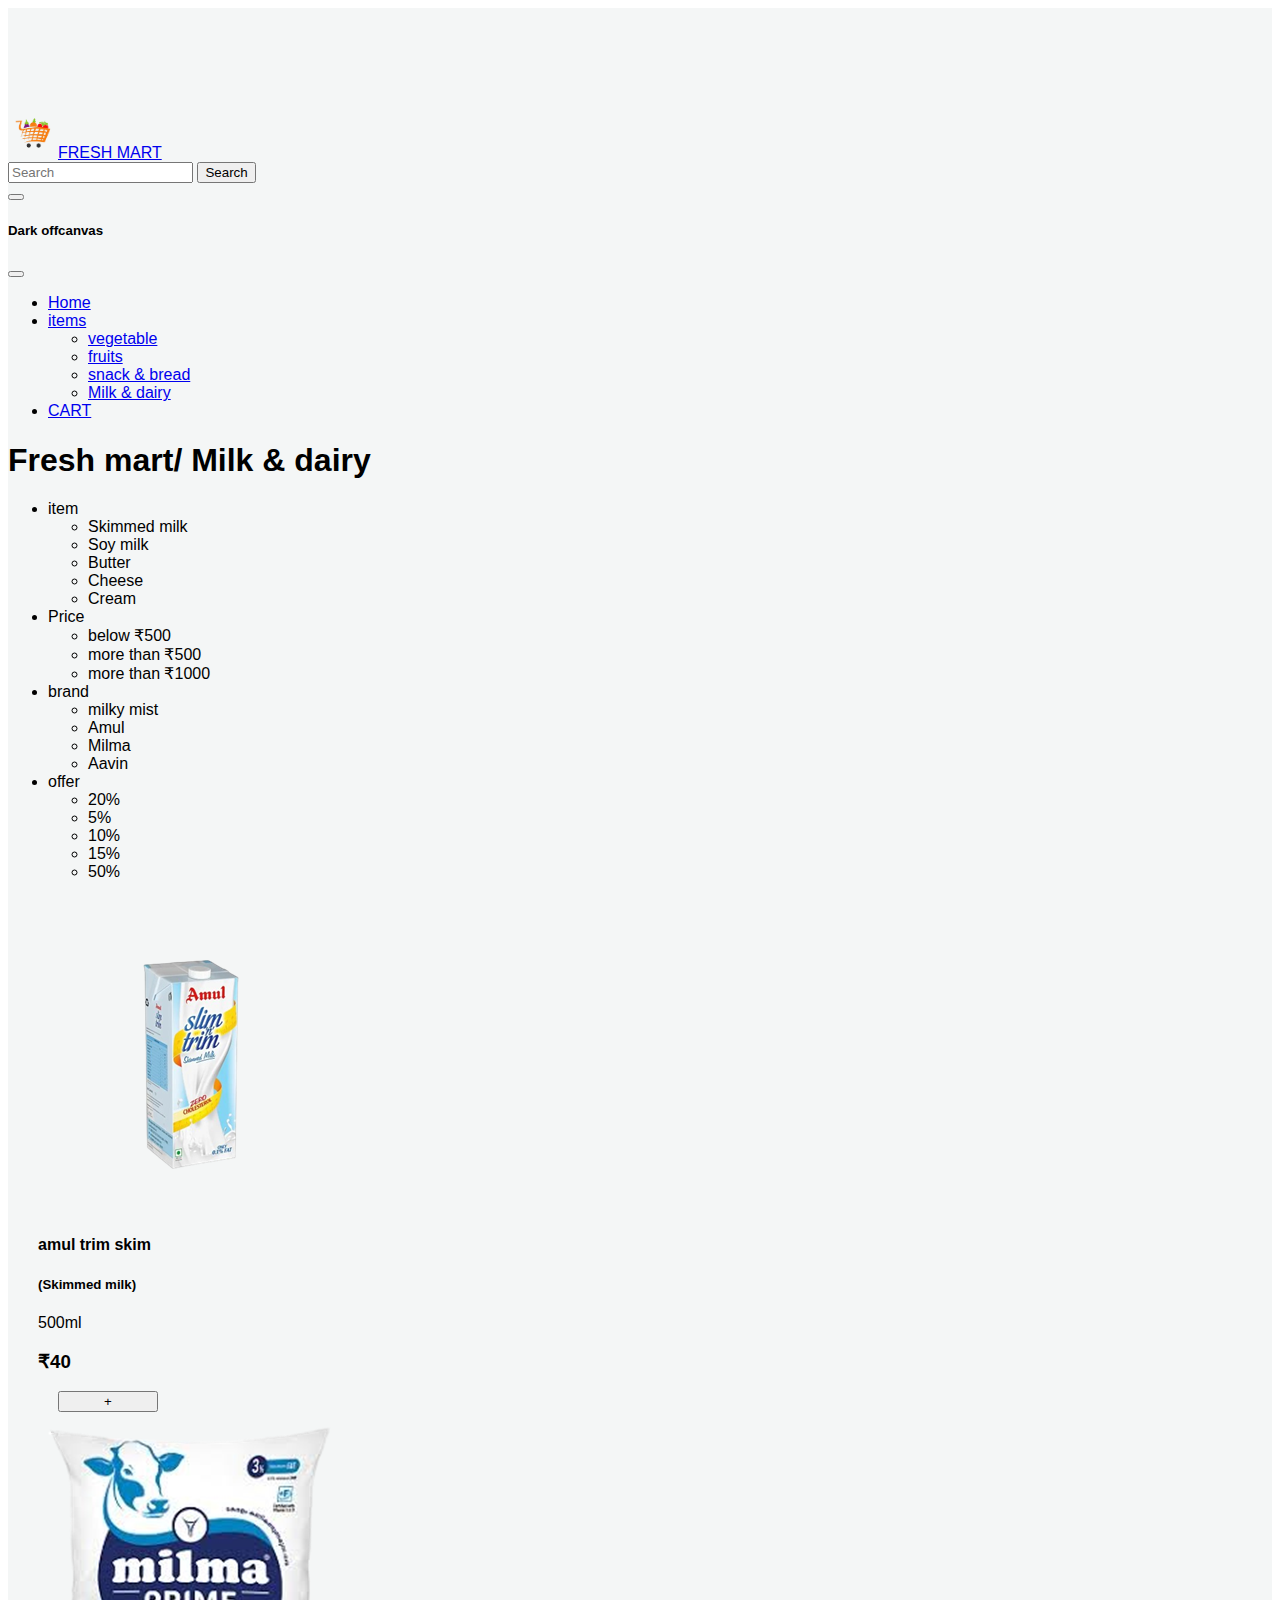
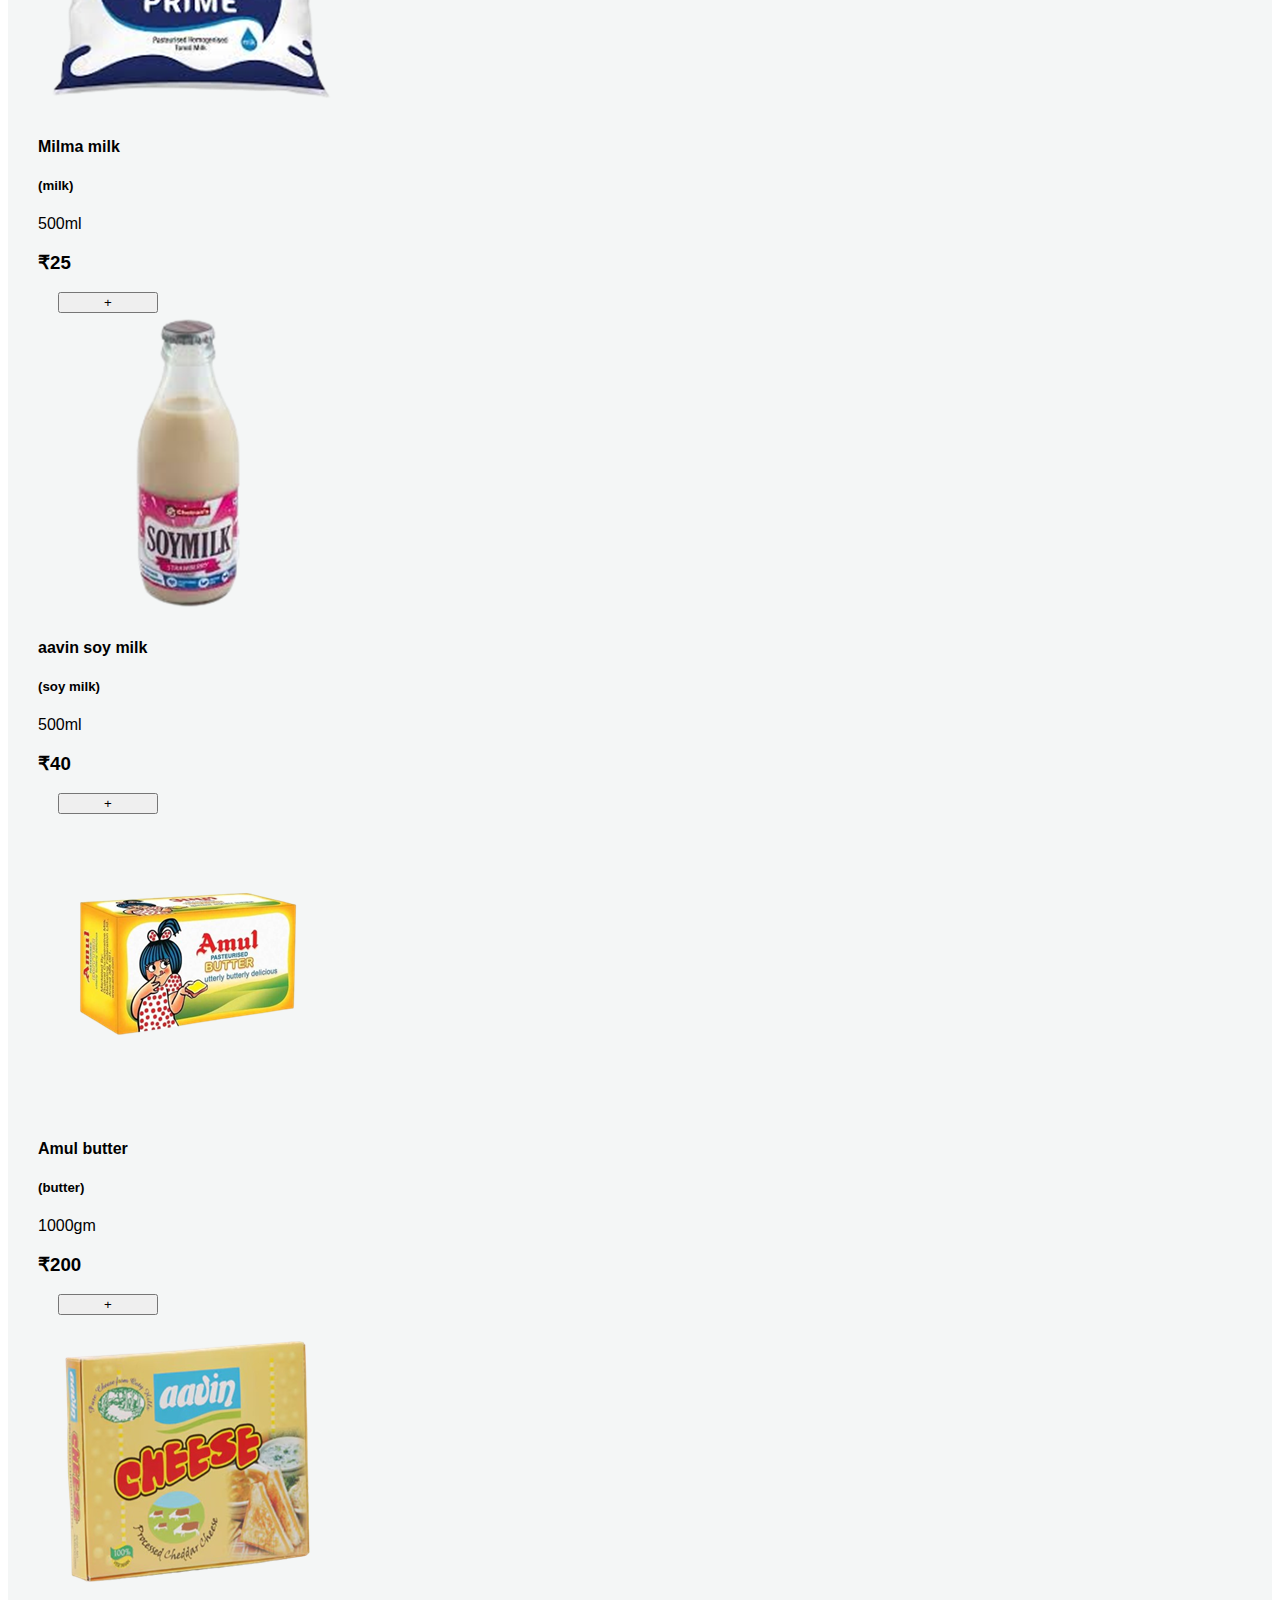
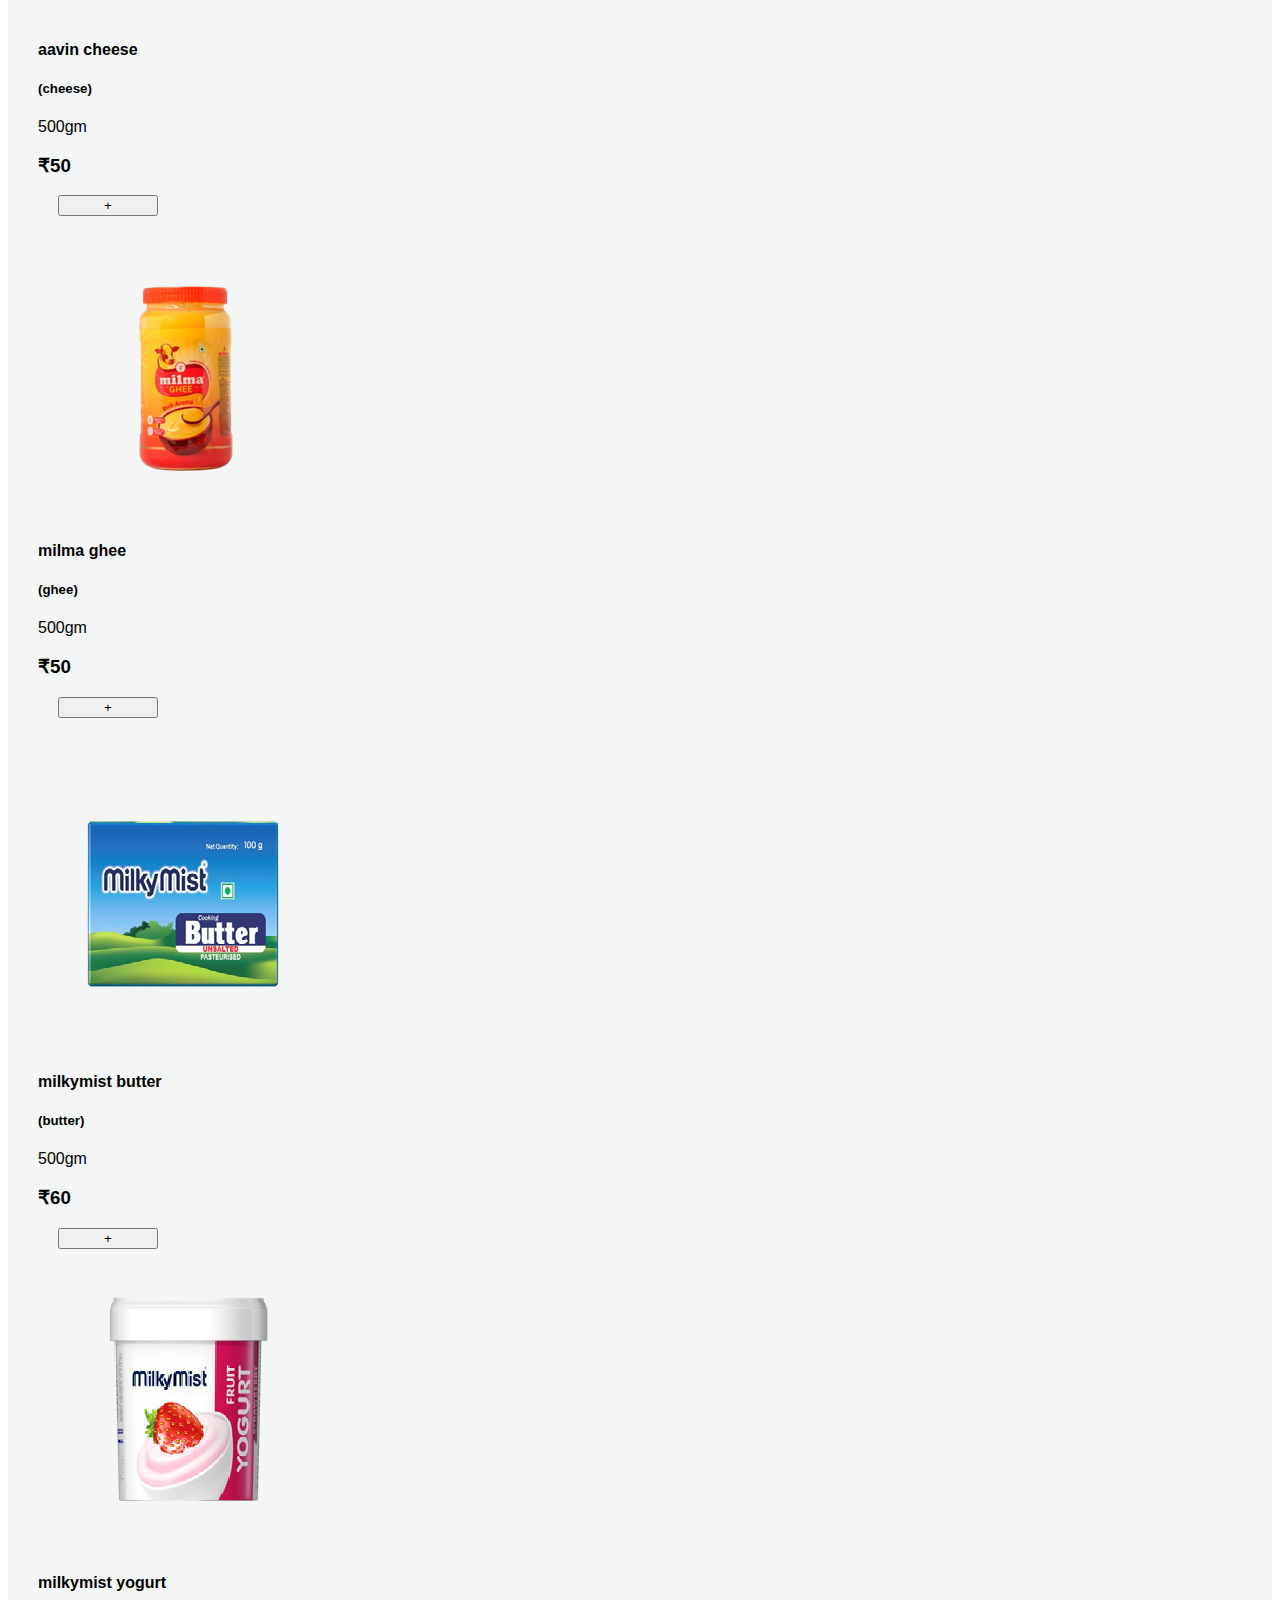
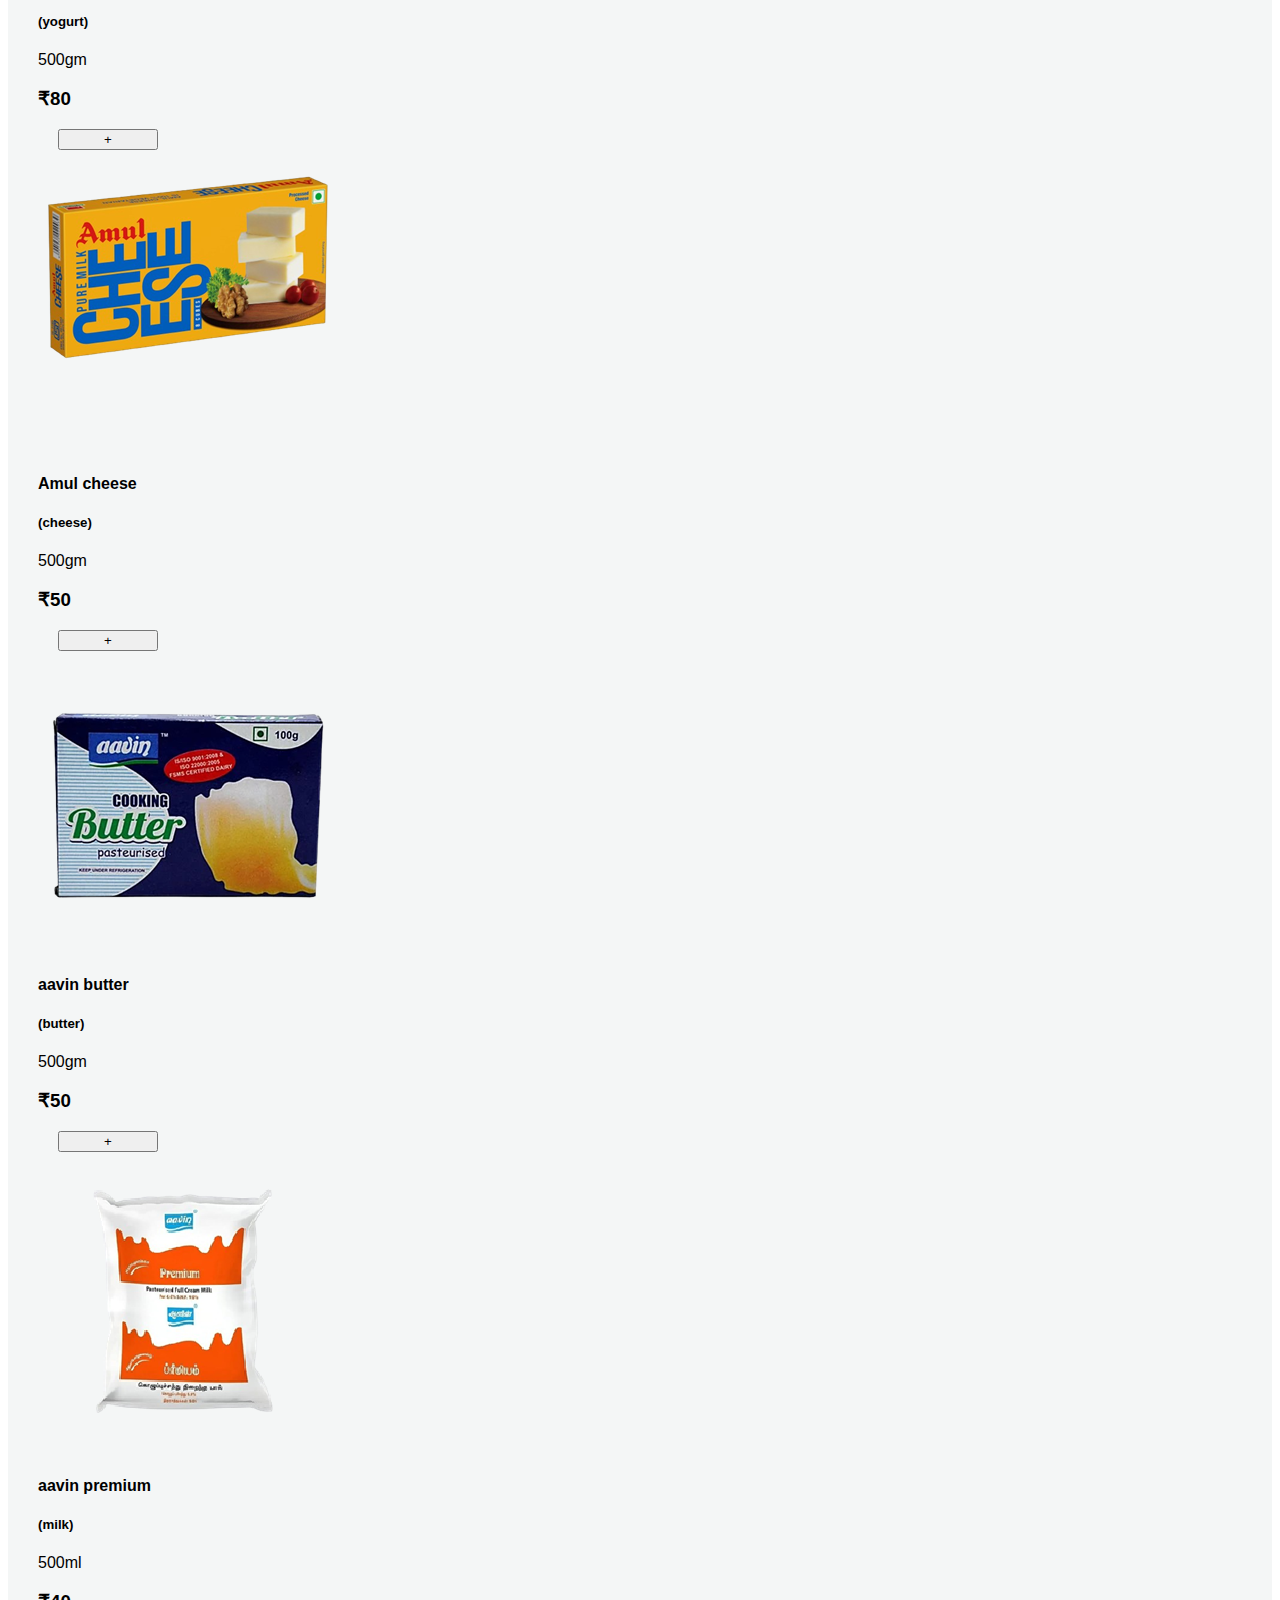
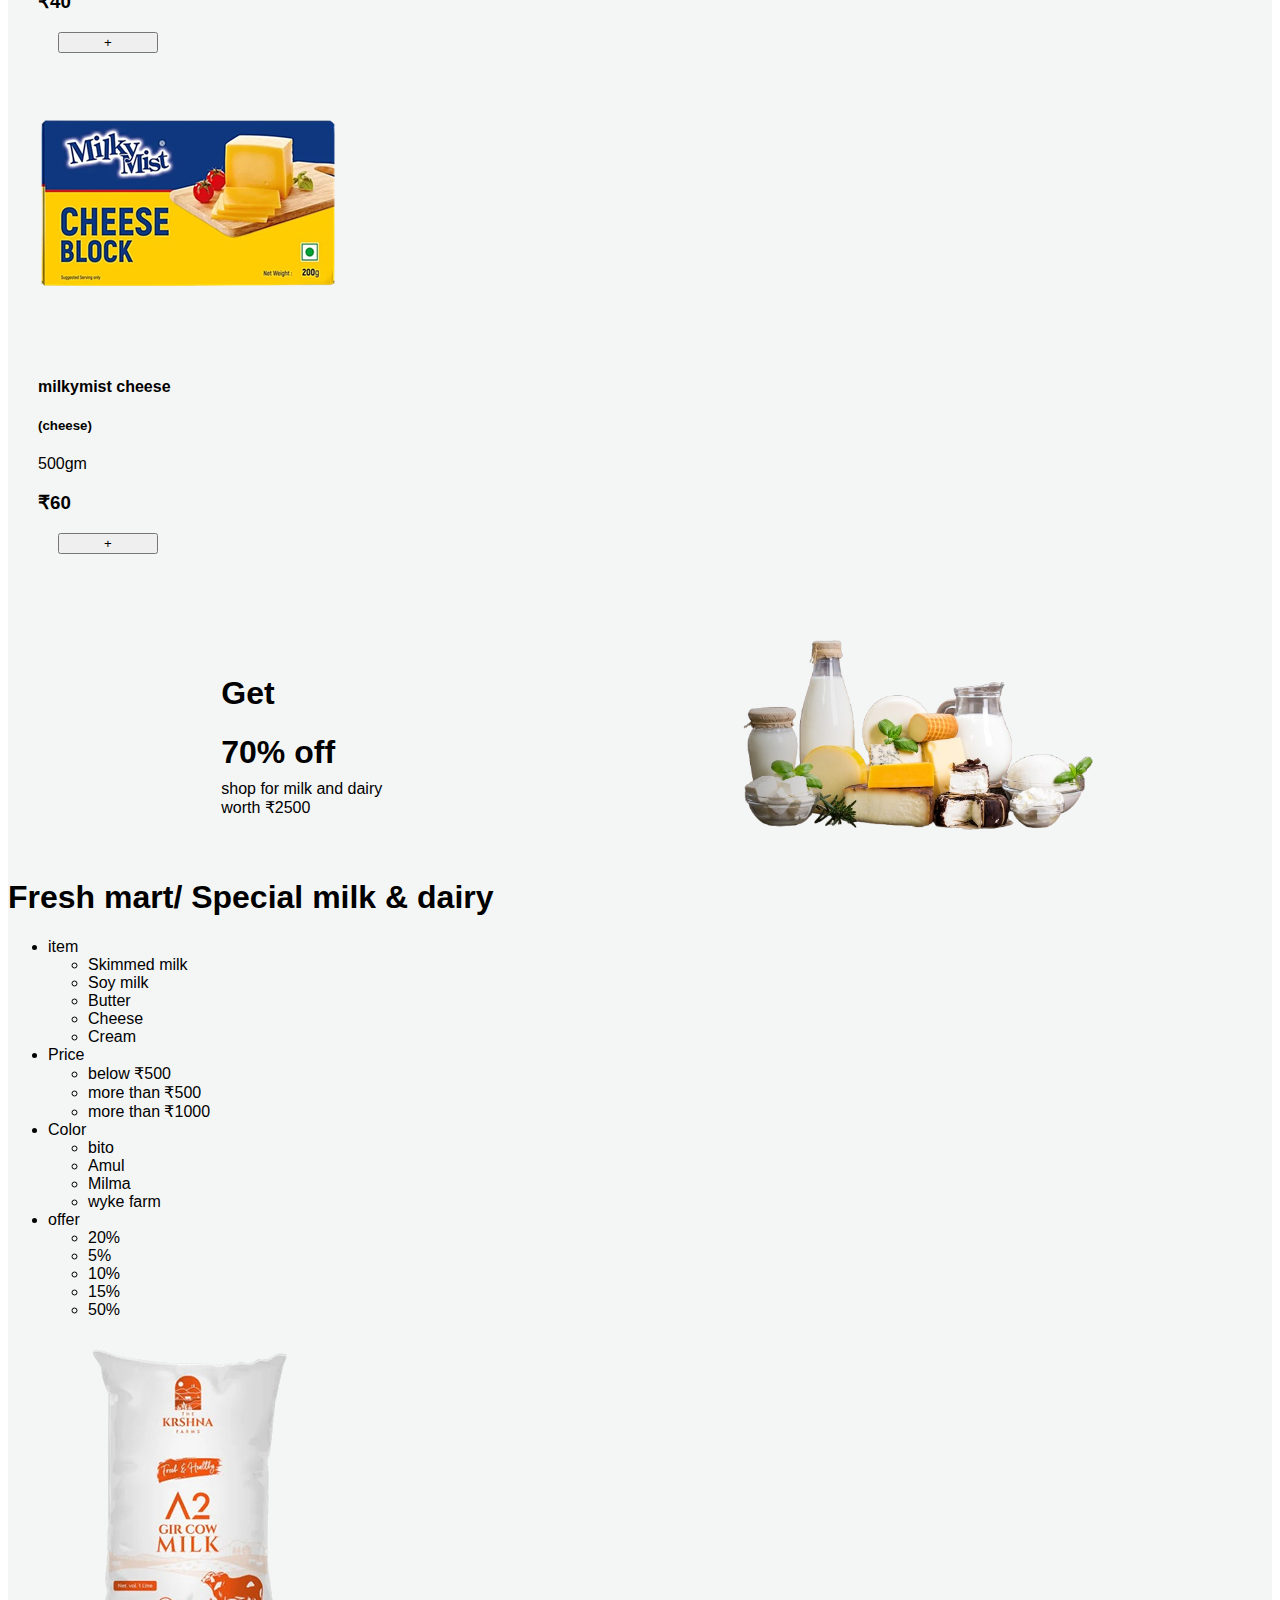
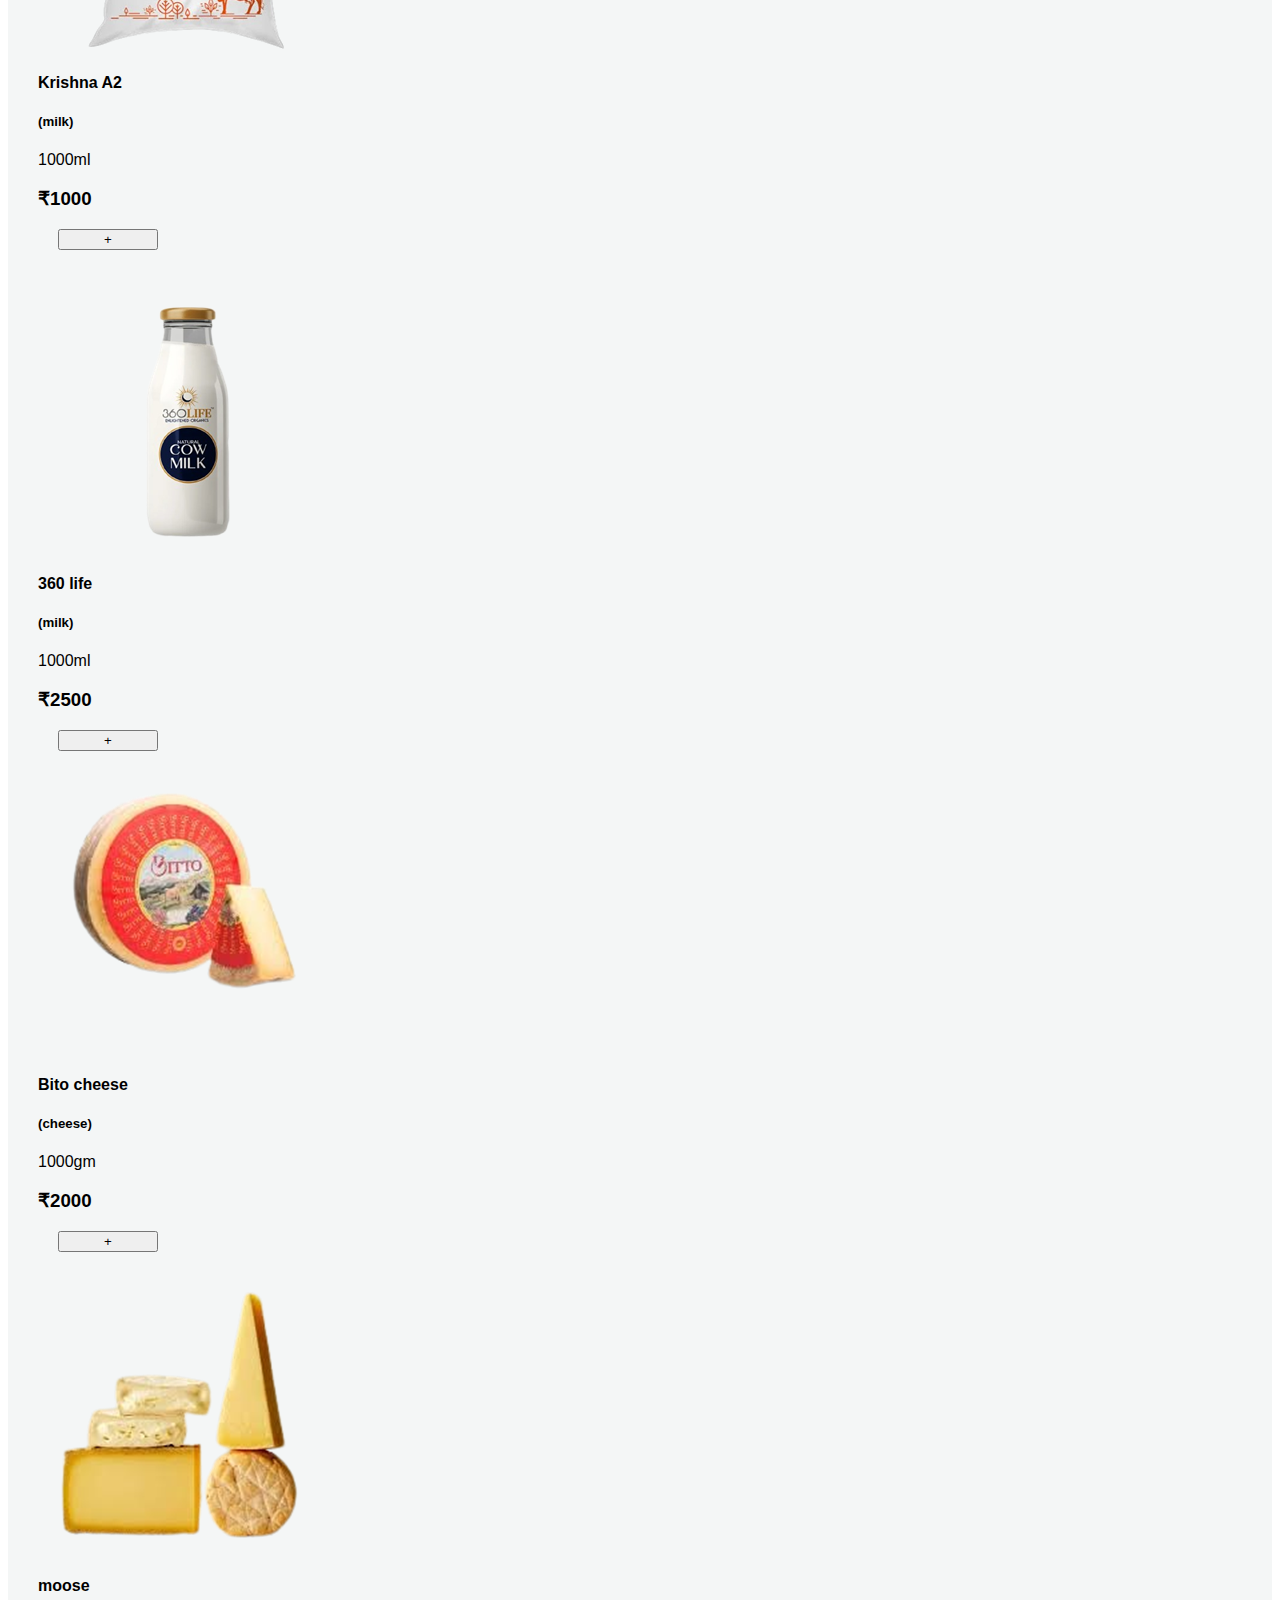
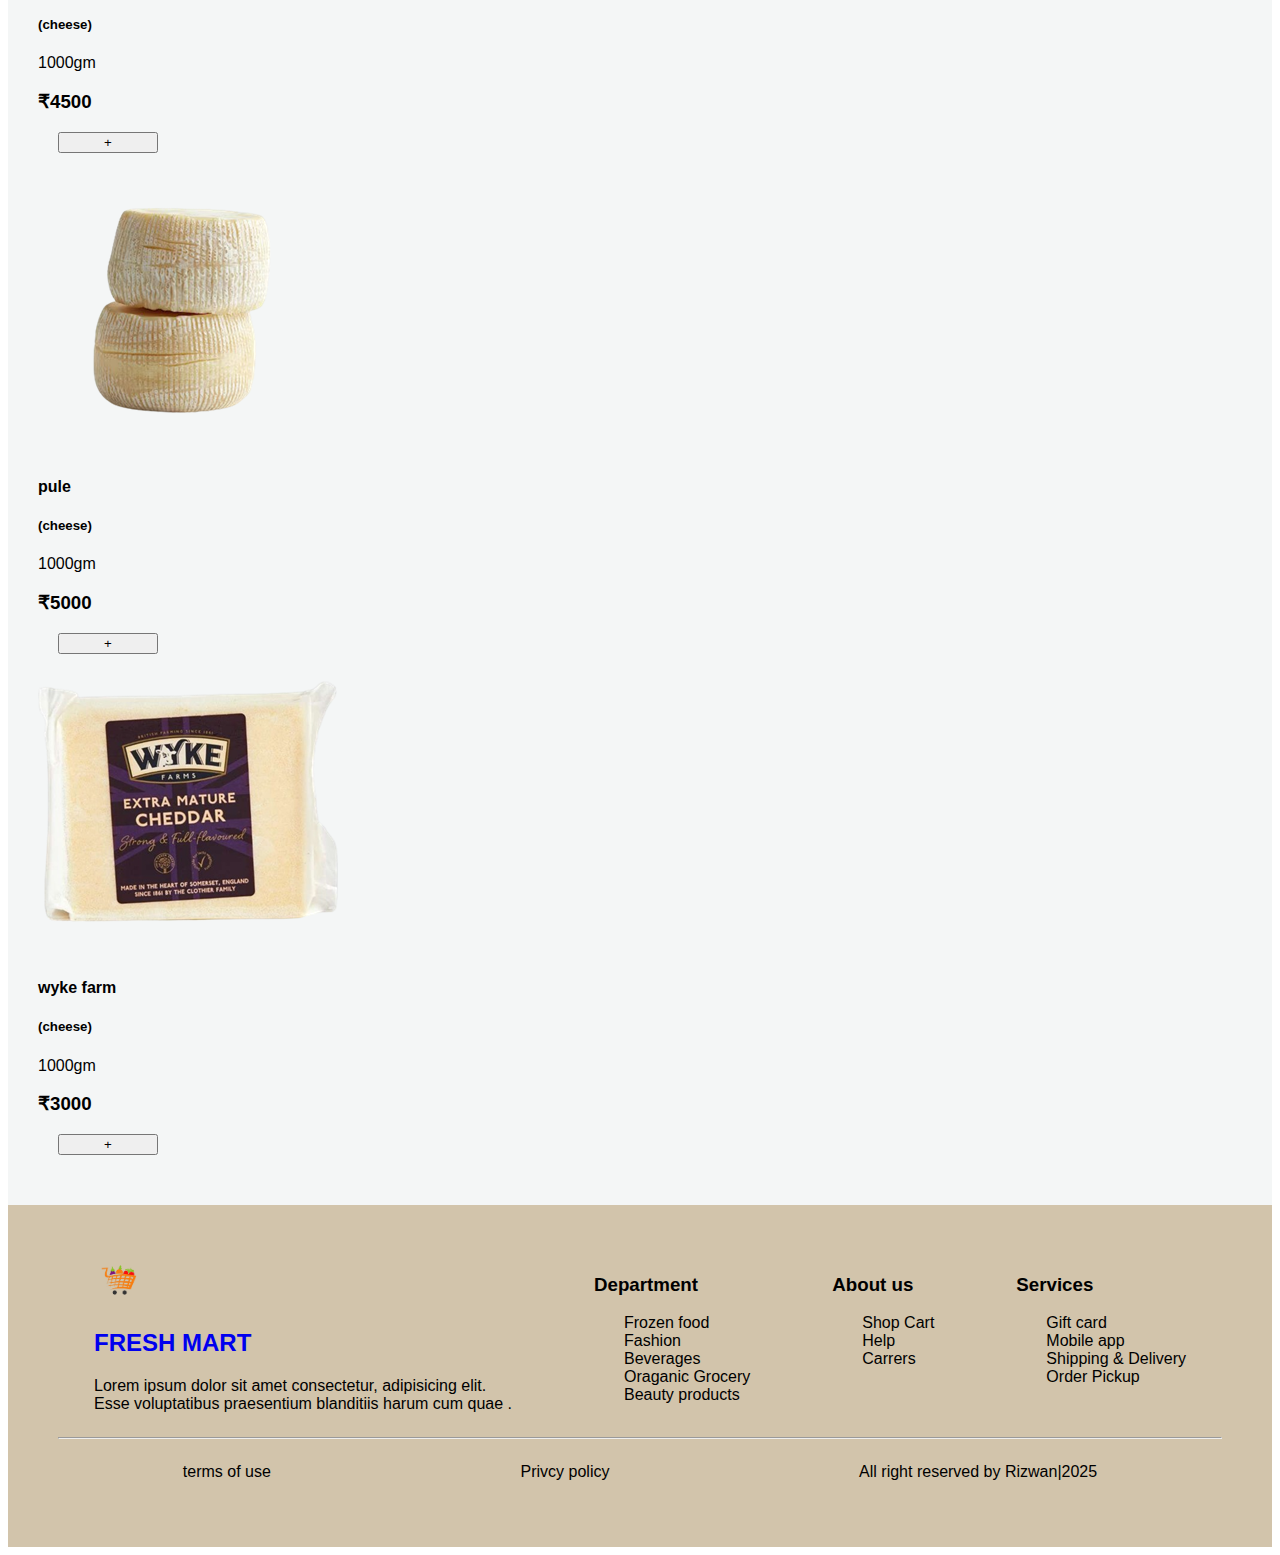
<file: milk .html>
<!DOCTYPE html>
<html lang="en">
<head>
    <meta charset="UTF-8">
    <meta name="viewport" content="width=device-width, initial-scale=1.0">
    <title>Fresh Mart</title>
<link rel="stylesheet" href="./milk.css">

        <!-- bootstrap cdn -->
    <link href="https://cdn.jsdelivr.net/npm/bootstrap@5.3.6/dist/css/bootstrap.min.css" rel="stylesheet"
        integrity="sha384-4Q6Gf2aSP4eDXB8Miphtr37CMZZQ5oXLH2yaXMJ2w8e2ZtHTl7GptT4jmndRuHDT" crossorigin="anonymous">
    <!-- fontawesome -->
    <link rel="stylesheet" href="https://cdnjs.cloudflare.com/ajax/libs/font-awesome/6.7.2/css/all.min.css"
        integrity="sha512-Evv84Mr4kqVGRNSgIGL/F/aIDqQb7xQ2vcrdIwxfjThSH8CSR7PBEakCr51Ck+w+/U6swU2Im1vVX0SVk9ABhg=="
        crossorigin="anonymous" referrerpolicy="no-referrer" />

<!-- font -->
<link href="https://fonts.cdnfonts.com/css/norwester" rel="stylesheet">

</head>
<body>
       <div id="main">

<!-- nav -->
<nav class="navbar navbar-dark bg-dark fixed-top">
  <div class="container-fluid">
    <a class="navbar-brand" href="#"><img src="./media/logo-removebg-preview.png" alt="" width="50px">FRESH MART</a>
    <form class="d-flex ;" role="search">
          <input class="form-control me-3 " type="search" placeholder="Search" aria-label="Search"/>
          <button class="btn btn-success" type="submit">Search</button>
        </form>
    <button class="navbar-toggler" type="button" data-bs-toggle="offcanvas" data-bs-target="#offcanvasDarkNavbar" aria-controls="offcanvasDarkNavbar" aria-label="Toggle navigation">
      <span class="navbar-toggler-icon "></span>
    </button>
    <div class="offcanvas offcanvas-end text-bg-dark" tabindex="-1" id="offcanvasDarkNavbar" aria-labelledby="offcanvasDarkNavbarLabel">
      <div class="offcanvas-header">
        <h5 class="offcanvas-title" id="offcanvasDarkNavbarLabel">Dark offcanvas</h5>
        <button type="button" class="btn-close btn-close-white" data-bs-dismiss="offcanvas" aria-label="Close"></button>
        
      </div>
      <div class="offcanvas-body">
        <ul class="navbar-nav justify-content-end flex-grow-1 pe-3">
          <li class="nav-item">
            <a class="nav-link active" aria-current="page" href="http://127.0.0.1:5500/index.html">Home</a>
          </li>
          <li class="nav-item">
           <a class="nav-link dropdown-toggle" data-bs-toggle="dropdown" href="#" role="button" aria-expanded="false">items</a>
            <ul class="dropdown-menu">
      <li><a class="dropdown-item" href="http://127.0.0.1:5500/vegetable.html">vegetable</a></li>
      <li><a class="dropdown-item" href="http://127.0.0.1:5500/fruits.html">fruits</a></li>
      <li><a class="dropdown-item" href="http://127.0.0.1:5500/snacks%20.html">snack & bread</a></li>
       <li><a class="dropdown-item" href="#">Milk & dairy</a></li>
  
      
    </ul>

          </li>
          <li class="nav-item">
            <a class="nav-link active" href="#">CART</a>
          </li>
          
        </ul>
        
      </div>
    </div>
  </div>
</nav>

<!-- vegetable -->

<div id="vegetable">

<h1 class="ps-5">Fresh mart/ Milk & dairy</h1>

<ul class="nav nav-pills " id="menu">
  <li class="nav-item ms-5 nav-item-sm-ms-2">
    <a class="nav-link dropdown-toggle" data-bs-toggle="dropdown" href="#" role="button" aria-expanded="false">item</a>
<ul class="dropdown-menu">
      <li><a class="dropdown-item" href="#">Skimmed milk</a></li>
      <li><a class="dropdown-item" href="#">Soy milk </a></li>
      <li><a class="dropdown-item" href="#">Butter</a></li>
      <li><a class="dropdown-item" href="#">Cheese</a></li>
      <li><a class="dropdown-item" href="#">Cream</a></li>
  
      
    </ul>

  </li>
  <li class="nav-item dropdown">
    <a class="nav-link dropdown-toggle" data-bs-toggle="dropdown" href="#" role="button" aria-expanded="false">Price</a>
    <ul class="dropdown-menu">
      <li><a class="dropdown-item" href="#">below ₹500</a></li>
      <li><a class="dropdown-item" href="#">more than ₹500 </a></li>
      <li><a class="dropdown-item" href="#">more than ₹1000</a></li>
  
      
    </ul>
  </li>
  <li class="nav-item">
   <a class="nav-link dropdown-toggle" data-bs-toggle="dropdown" href="#" role="button" aria-expanded="false">brand</a>
   <ul class="dropdown-menu">

      <li><a class="dropdown-item" href="#">milky mist</a></li>
      <li><a class="dropdown-item" href="#">Amul</a></li>
      <li><a class="dropdown-item" href="#">Milma</a></li>
      <li><a class="dropdown-item" href="#">Aavin</a></li></ul>

  </li>
  <li class="nav-item">
    <a class="nav-link dropdown-toggle" data-bs-toggle="dropdown" href="#" role="button" aria-expanded="false">offer</a>
    <ul class="dropdown-menu">
    <li><a class="dropdown-item" href="#">20%</a></li>
      <li><a class="dropdown-item" href="#">5%</a></li>
      <li><a class="dropdown-item" href="#">10%</a></li>
      <li><a class="dropdown-item" href="#">15%</a></li>
      <li><a class="dropdown-item" href="#">50%</a></li></ul>
  </li>
   
</ul>










<!-- row1 -->


<div class="row  " id="mar">
  <div class="col-lg-2  col-md-4 mt-2 col-sm-6 ">
    <div class="card">
      <img src="./media/milk/sskimmed milk.png" class="card-img-top w-75 ms-3 mt-2" alt="..." >
      <div class="card-body">
        <h4 class="card-title">amul trim skim</h4>
        <h5 class="card-text">(Skimmed milk)</h5>
        <p class="card-text">500ml</p>
        <h3 class="card-text">₹40</h3>
        <button class="btn btn-warning" id="btns">+</button>
      </div>
    </div>
  </div>
  

  <div class="col-lg-2  col-md-4  mt-2  col-sm-6 ">
    <div class="card">
      <img src="./media/milk/milma milk.png" class="card-img-top w-75 ms-3 mt-2" alt="..." >
      <div class="card-body">
        <h4 class="card-title">Milma milk</h4>
        <h5 class="card-text">(milk)</h5>
        <p class="card-text">500ml</p>
        <h3 class="card-text">₹25</h3>
        <button class="btn btn-warning" id="btns">+</button>
      </div>
    </div>
  </div>
 

  <div class="col-lg-2  col-md-4  mt-2 col-sm-6 ">
    <div class="card">
      <img src="./media/milk/soy milk.png " class="card-img-top w-75 ms-3 mt-2" alt="..." >
      <div class="card-body">
        <h4 class="card-title">aavin soy milk</h4>
        <h5 class="card-text">(soy milk)</h5>
        <p class="card-text">500ml</p>
        <h3 class="card-text">₹40</h3>
        <button class="btn btn-warning" id="btns">+</button>
      </div>
    </div>
  </div>
  
  <div class="col-lg-2  col-md-4  mt-2 col-sm-6 ">
    <div class="card">
      <img src="./media/milk/amul butter.png" class="card-img-top w-75 ms-3 mt-2" alt="..." >
      <div class="card-body">
        <h4 class="card-title">Amul butter</h4>
        <h5 class="card-text">(butter)</h5>
        <p class="card-text">1000gm</p>
        <h3 class="card-text">₹200</h3>
        <button class="btn btn-warning" id="btns">+</button>
      </div>
    </div>
  </div>

  <div class="col-lg-2  col-md-4  mt-2 col-sm-6 ">
    <div class="card">
      <img src="./media/milk/aavin cheese.png " class="card-img-top w-75 ms-3 mt-2" alt="..." >
      <div class="card-body">
        <h4 class="card-title">aavin cheese</h4>
        <h5 class="card-text">(cheese)</h5>
        <p class="card-text">500gm</p>
        <h3 class="card-text">₹50</h3>
        <button class="btn btn-warning" id="btns">+</button>
      </div>
    </div>
  </div>

  <div class="col-lg-2  col-md-4  mt-2 col-sm-6 ">
    <div class="card">
      <img src="./media/milk/milma ghee.png" class="card-img-top w-75 ms-3 mt-2" alt="..." >
      <div class="card-body">
        <h4 class="card-title">milma ghee</h4>
        <h5 class="card-text">(ghee)</h5>
        <p class="card-text">500gm</p>
        <h3 class="card-text">₹50</h3>
        <button class="btn btn-warning" id="btns">+</button>
      </div>
    </div>
  </div>
  </div>
</div>

<!-- row 2 -->
 <div class="row  mt-2" id="mar">
  <div class="col-lg-2  col-md-4  mt-2 col-sm-6 ">
    <div class="card">
      <img src="./media/milk/milkmist butter.png" class="card-img-top w-75 ms-3 mt-2" alt="..." >
      <div class="card-body">
        <h4 class="card-title">milkymist butter</h4>
        <h5 class="card-text">(butter)</h5>
        <p class="card-text">500gm</p>
        <h3 class="card-text">₹60</h3>
        <button class="btn btn-warning" id="btns">+</button>
      </div>
    </div>
  </div>
  

  <div class="col-lg-2  col-md-4  mt-2 col-sm-6 ">
    <div class="card">
      <img src="./media/milk/yogurt.png" class="card-img-top w-75 ms-3 mt-2" alt="..." >
      <div class="card-body">
        <h4 class="card-title">milkymist yogurt</h4>
        <h5 class="card-text">(yogurt)</h5>
        <p class="card-text">500gm</p>
        <h3 class="card-text">₹80</h3>
        <button class="btn btn-warning" id="btns">+</button>
      </div>
    </div>
  </div>
 

  <div class="col-lg-2  col-md-4  mt-2 col-sm-6 ">
    <div class="card">
      <img src="./media/milk/amul cheese.png" class="card-img-top w-75 ms-3 mt-2" alt="..." >
      <div class="card-body">
        <h4 class="card-title">Amul cheese</h4>
        <h5 class="card-text">(cheese)</h5>
        <p class="card-text">500gm</p>
        <h3 class="card-text">₹50</h3>
        <button class="btn btn-warning" id="btns">+</button>
      </div>
    </div>
  </div>
  
  <div class="col-lg-2  col-md-4  mt-2 col-sm-6 ">
    <div class="card">
      <img src="./media/milk/aavin butter.png" class="card-img-top w-75 ms-3 mt-2" alt="..." >
      <div class="card-body">
        <h4 class="card-title">aavin butter</h4>
        <h5 class="card-text">(butter)</h5>
        <p class="card-text">500gm</p>
        <h3 class="card-text">₹50</h3>
        <button class="btn btn-warning" id="btns">+</button>
      </div>
    </div>
  </div>

  <div class="col-lg-2  col-md-4  mt-2 col-sm-6 ">
    <div class="card">
      <img src="./media/milk/aavin milk.png" class="card-img-top w-75 ms-3 mt-2" alt="..." >
      <div class="card-body">
        <h4 class="card-title">aavin premium</h4>
        <h5 class="card-text">(milk)</h5>
        <p class="card-text">500ml</p>
        <h3 class="card-text">₹40</h3>
        <button class="btn btn-warning" id="btns">+</button>
      </div>
    </div>
  </div>

  <div class="col-lg-2  col-md-4  mt-2  col-sm-6 ">
    <div class="card">
      <img src="./media/milk/milkmist cheese.png" class="card-img-top w-75 ms-3 mt-2" alt="..." >
      <div class="card-body">
        <h4 class="card-title">milkymist cheese</h4>
        <h5 class="card-text">(cheese)</h5>
        <p class="card-text">500gm</p>
        <h3 class="card-text">₹60</h3>
        <button class="btn btn-warning" id="btns">+</button>
      </div>
    </div>
  </div>
  </div>

<div class="container">
  
  <div id="back">
  
  <div id="text">
    <h1>Get <h1>70% off</h1></h1><br>
    <p>shop for milk and dairy<br>worth ₹2500</p>
   
  </div>
  <div id="del">
  
    <img src="./media/milk/milk-dairy-removebg-preview.png" alt="" width="400px">
  </div>
  
  
  </div>
  
  
</div>

<!-- special -->
<div id="vegetable" >

<h1 class="ps-5 mt-5">Fresh mart/ Special milk & dairy</h1>

<ul class="nav nav-pills " id="menu">
  <li class="nav-item ms-5 nav-item-sm-ms-2">
    <a class="nav-link dropdown-toggle" data-bs-toggle="dropdown" href="#" role="button" aria-expanded="false">item</a>
<ul class="dropdown-menu">
      <li><a class="dropdown-item" href="#">Skimmed milk</a></li>
      <li><a class="dropdown-item" href="#">Soy milk </a></li>
      <li><a class="dropdown-item" href="#">Butter</a></li>
      <li><a class="dropdown-item" href="#">Cheese</a></li>
      <li><a class="dropdown-item" href="#">Cream</a></li>
  
    </ul>

  </li>
  <li class="nav-item dropdown">
    <a class="nav-link dropdown-toggle" data-bs-toggle="dropdown" href="#" role="button" aria-expanded="false">Price</a>
    <ul class="dropdown-menu">
      <li><a class="dropdown-item" href="#">below ₹500</a></li>
      <li><a class="dropdown-item" href="#">more than ₹500 </a></li>
      <li><a class="dropdown-item" href="#">more than ₹1000</a></li>
  
      
    </ul>
  </li>
  <li class="nav-item">
   <a class="nav-link dropdown-toggle" data-bs-toggle="dropdown" href="#" role="button" aria-expanded="false">Color</a>
   <ul class="dropdown-menu">

   <li><a class="dropdown-item" href="#">bito</a></li>
      <li><a class="dropdown-item" href="#">Amul</a></li>
      <li><a class="dropdown-item" href="#">Milma</a></li>
      <li><a class="dropdown-item" href="#">wyke farm</a></li></ul>

  </li>
  <li class="nav-item">
    <a class="nav-link dropdown-toggle" data-bs-toggle="dropdown" href="#" role="button" aria-expanded="false">offer</a>
    <ul class="dropdown-menu">
    <li><a class="dropdown-item" href="#">20%</a></li>
      <li><a class="dropdown-item" href="#">5%</a></li>
      <li><a class="dropdown-item" href="#">10%</a></li>
      <li><a class="dropdown-item" href="#">15%</a></li>
      <li><a class="dropdown-item" href="#">50%</a></li></ul>
  </li>
   
</ul>










<!-- row1 -->


  <div class="row  " id="mar">
    <div class="col-lg-2  col-md-4 mt-2 col-sm-6 col-xs-50 ">
      <div class="card">
        <img src="./media/milk/A2 milk.png" class="card-img-top w-75 ms-3 mt-2" alt="..." >
        <div class="card-body">
          <h4 class="card-title">Krishna A2 </h4>
          <h5 class="card-text">(milk)</h5>
          <p class="card-text">1000ml</p>
          <h3 class="card-text">₹1000</h3>
          <button class="btn btn-warning" id="btns">+</button>
        </div>
      </div>
    </div>
    
  
    <div class="col-lg-2  col-md-4  mt-2  col-sm-6  col-xs-0">
      <div class="card">
        <img src="./media/milk/360 life.png" class="card-img-top w-75 ms-3 mt-2" alt="..." >
        <div class="card-body">
          <h4 class="card-title">360 life</h4>
          <h5 class="card-text">(milk)</h5>
          <p class="card-text">1000ml</p>
          <h3 class="card-text">₹2500</h3>
          <button class="btn btn-warning" id="btns">+</button>
        </div>
      </div>
    </div>
   
  
    <div class="col-lg-2  col-md-4  mt-2 col-sm-6 col-xs-0 ">
      <div class="card">
        <img src="./media/milk/bito cheese.png " class="card-img-top w-75 ms-3 mt-2" alt="..." >
        <div class="card-body">
          <h4 class="card-title">Bito cheese</h4>
          <h5 class="card-text">(cheese)</h5>
          <p class="card-text">1000gm</p>
          <h3 class="card-text">₹2000</h3>
          <button class="btn btn-warning" id="btns">+</button>
        </div>
      </div>
    </div>
    
    <div class="col-lg-2  col-md-4  mt-2 col-sm-6 col-xs-0">
      <div class="card">
        <img src="./media/milk/moose cheese.png" class="card-img-top w-75 ms-3 mt-2" alt="..." >
        <div class="card-body">
          <h4 class="card-title">moose</h4>
          <h5 class="card-text">(cheese)</h5>
          <p class="card-text">1000gm</p>
          <h3 class="card-text">₹4500</h3>
          <button class="btn btn-warning" id="btns">+</button>
        </div>
      </div>
    </div>
  
    <div class="col-lg-2  col-md-4  mt-2 col-sm-6 col-xs-0">
      <div class="card">
        <img src="./media/milk/pule cheese.png" class="card-img-top w-75 ms-3 mt-2" alt="..." >
        <div class="card-body">
          <h4 class="card-title"> pule</h4>
          <h5 class="card-text">(cheese)</h5>
          <p class="card-text">1000gm</p>
          <h3 class="card-text">₹5000</h3>
          <button class="btn btn-warning" id="btns">+</button>
        </div>
      </div>
    </div>
  
    <div class="col-lg-2  col-md-4  mt-2 col-sm-6 col-xs-0">
      <div class="card">
        <img src="./media/milk/wyke farm cheese.png" class="card-img-top w-75 ms-3 mt-2" alt="..." >
        <div class="card-body">
          <h4 class="card-title">wyke farm</h4>
          <h5 class="card-text">(cheese)</h5>
          <p class="card-text">1000gm</p>
          <h3 class="card-text">₹3000</h3>
          <button class="btn btn-warning" id="btns">+</button>
        </div>
      </div>
    </div>
    </div>
  </div>


<!-- footer -->
    <footer >
  <div id="flex">
    <div id="logo"><a  href="#"><img src="./media/logo-removebg-preview.png" alt="" width="50px"><h2>FRESH MART</h2></a>
    
    <p>Lorem ipsum dolor sit amet consectetur, adipisicing elit. <br> Esse voluptatibus praesentium blanditiis harum cum quae .</p>
    
    
    </div>
    
    <div id="dept">
    <h3>Department</h3>
    <ul type="none">
      <li>Frozen food</li>
      <li>Fashion</li>
      <li>Beverages</li>
      <li>Oraganic Grocery</li>
      <li>Beauty products</li>
    </ul>
    </div>
    <div id="about">
    <h3>About us</h3>
    <ul type="none">
      <li>Shop Cart</li>
      <li>Help</li>
      <li>Carrers</li>
    </ul>
    
    
    
    </div>
    
    <div id="service">
      <h3>Services</h3>
      <ul type="none">
        <li>Gift card</li>
        <li>Mobile app</li>
        <li>Shipping & Delivery</li>
        <li>Order Pickup</li>
        
      </ul>
    
    
    
    </div>
  </div>
<hr>
<div id="use">
<p>terms of use</p>
<p>Privcy policy</p>
<p>All right reserved by Rizwan|2025</p>

</div>
 


   </footer>








</div>




</body>
<script src="https://cdn.jsdelivr.net/npm/bootstrap@5.3.6/dist/js/bootstrap.bundle.min.js" integrity="sha384-j1CDi7MgGQ12Z7Qab0qlWQ/Qqz24Gc6BM0thvEMVjHnfYGF0rmFCozFSxQBxwHKO" crossorigin="anonymous"></script>
</html>
</file>
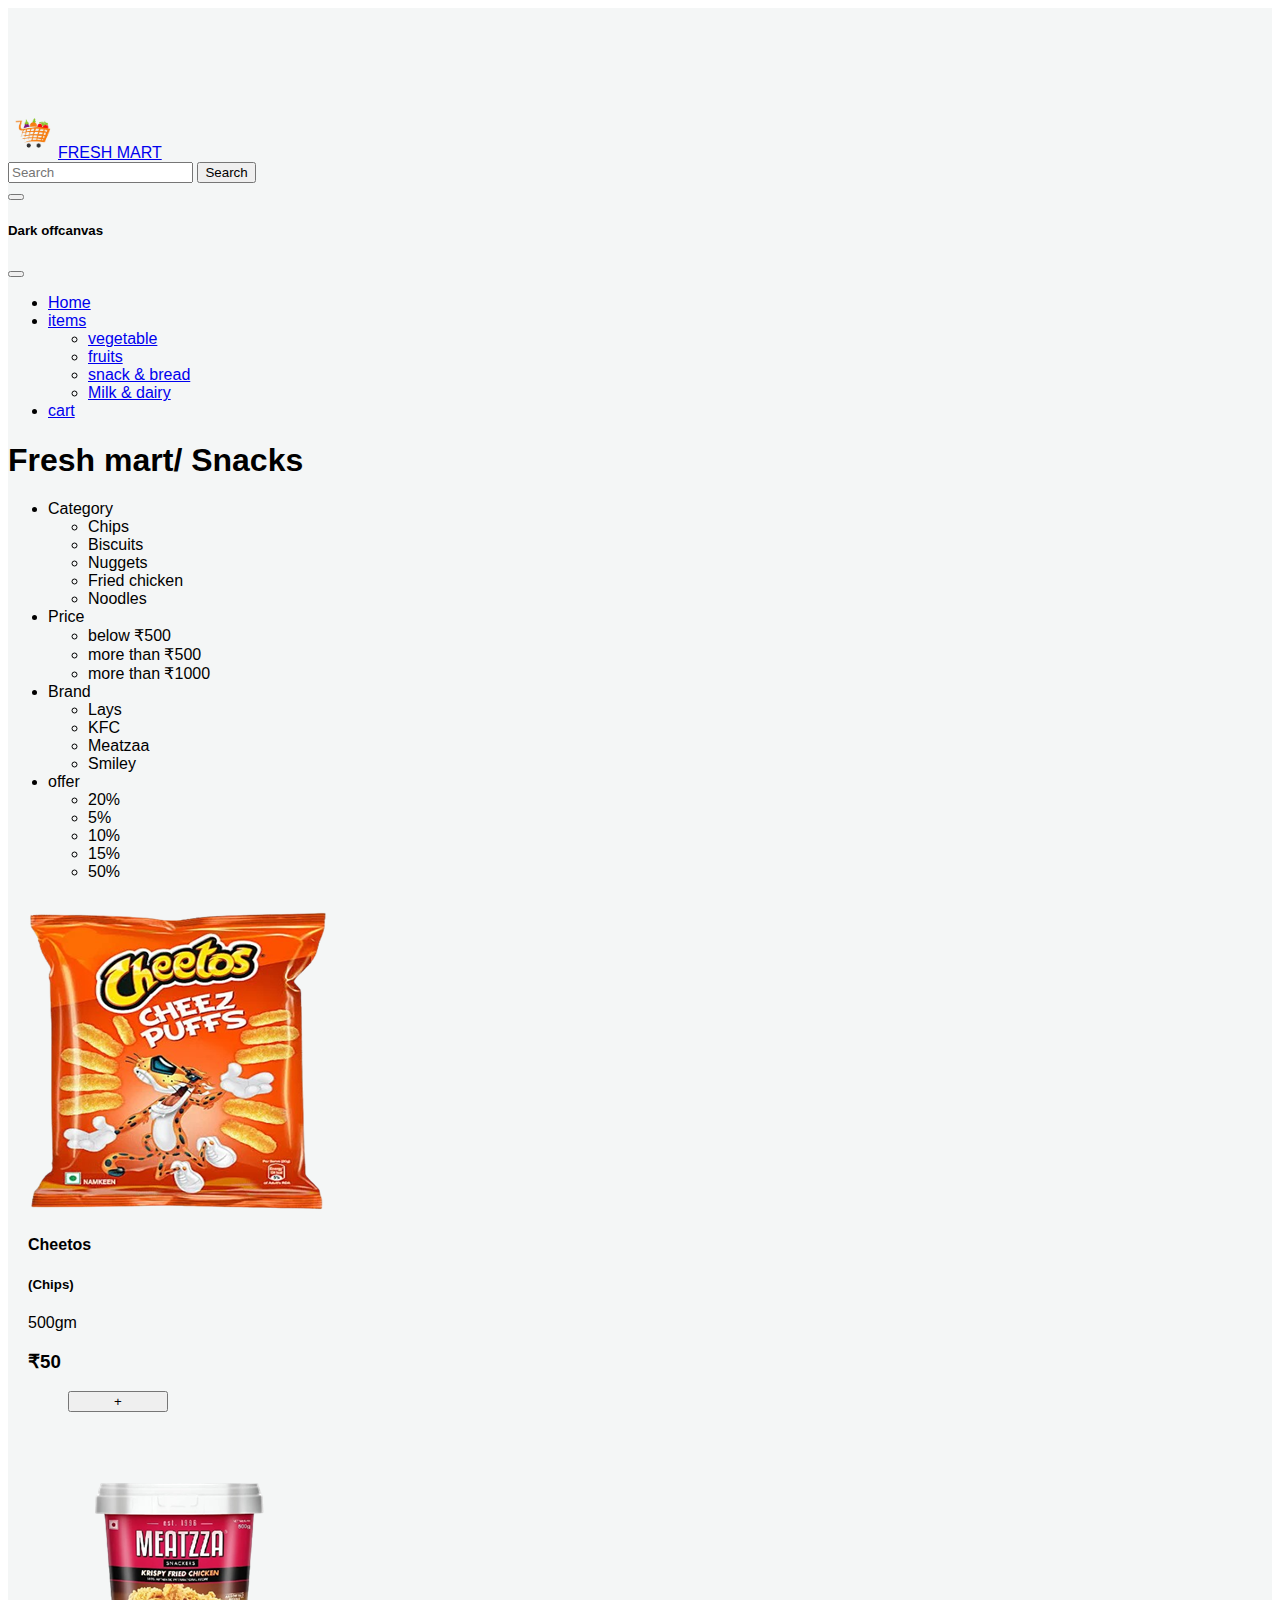
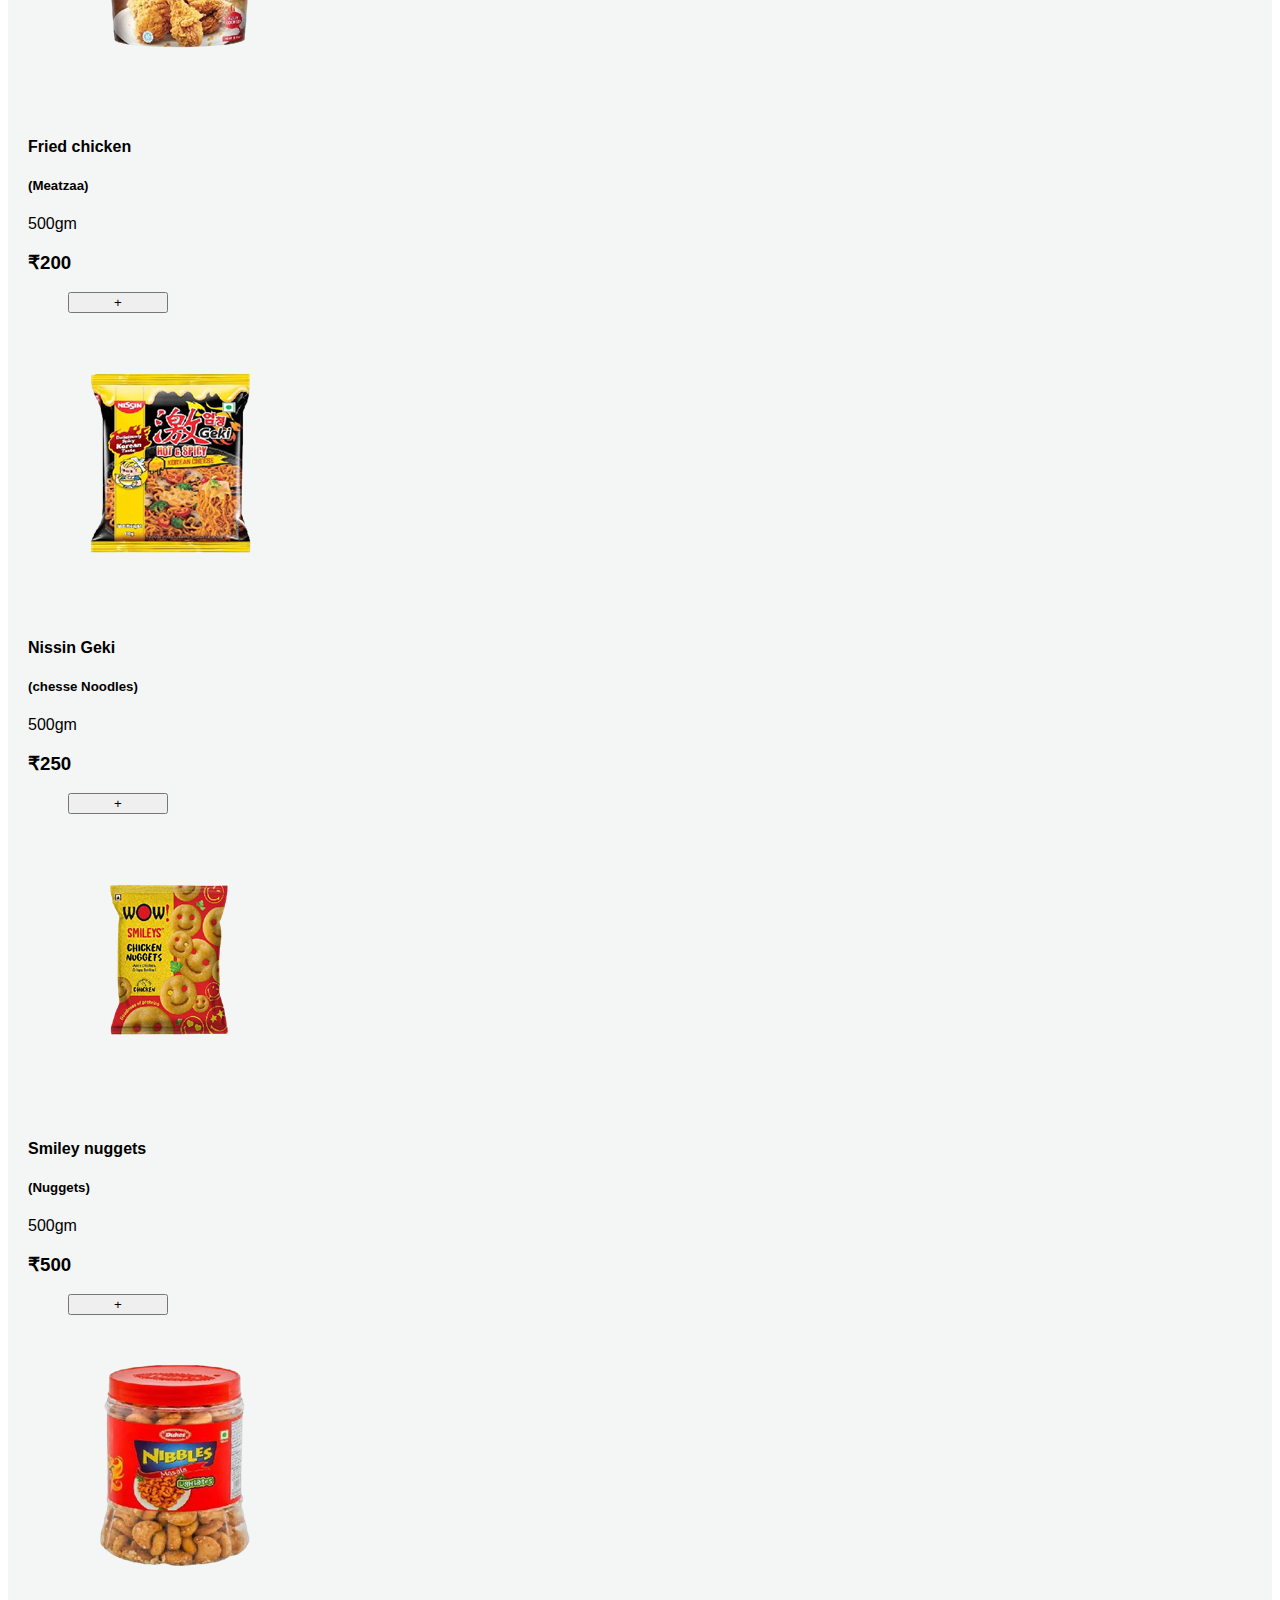
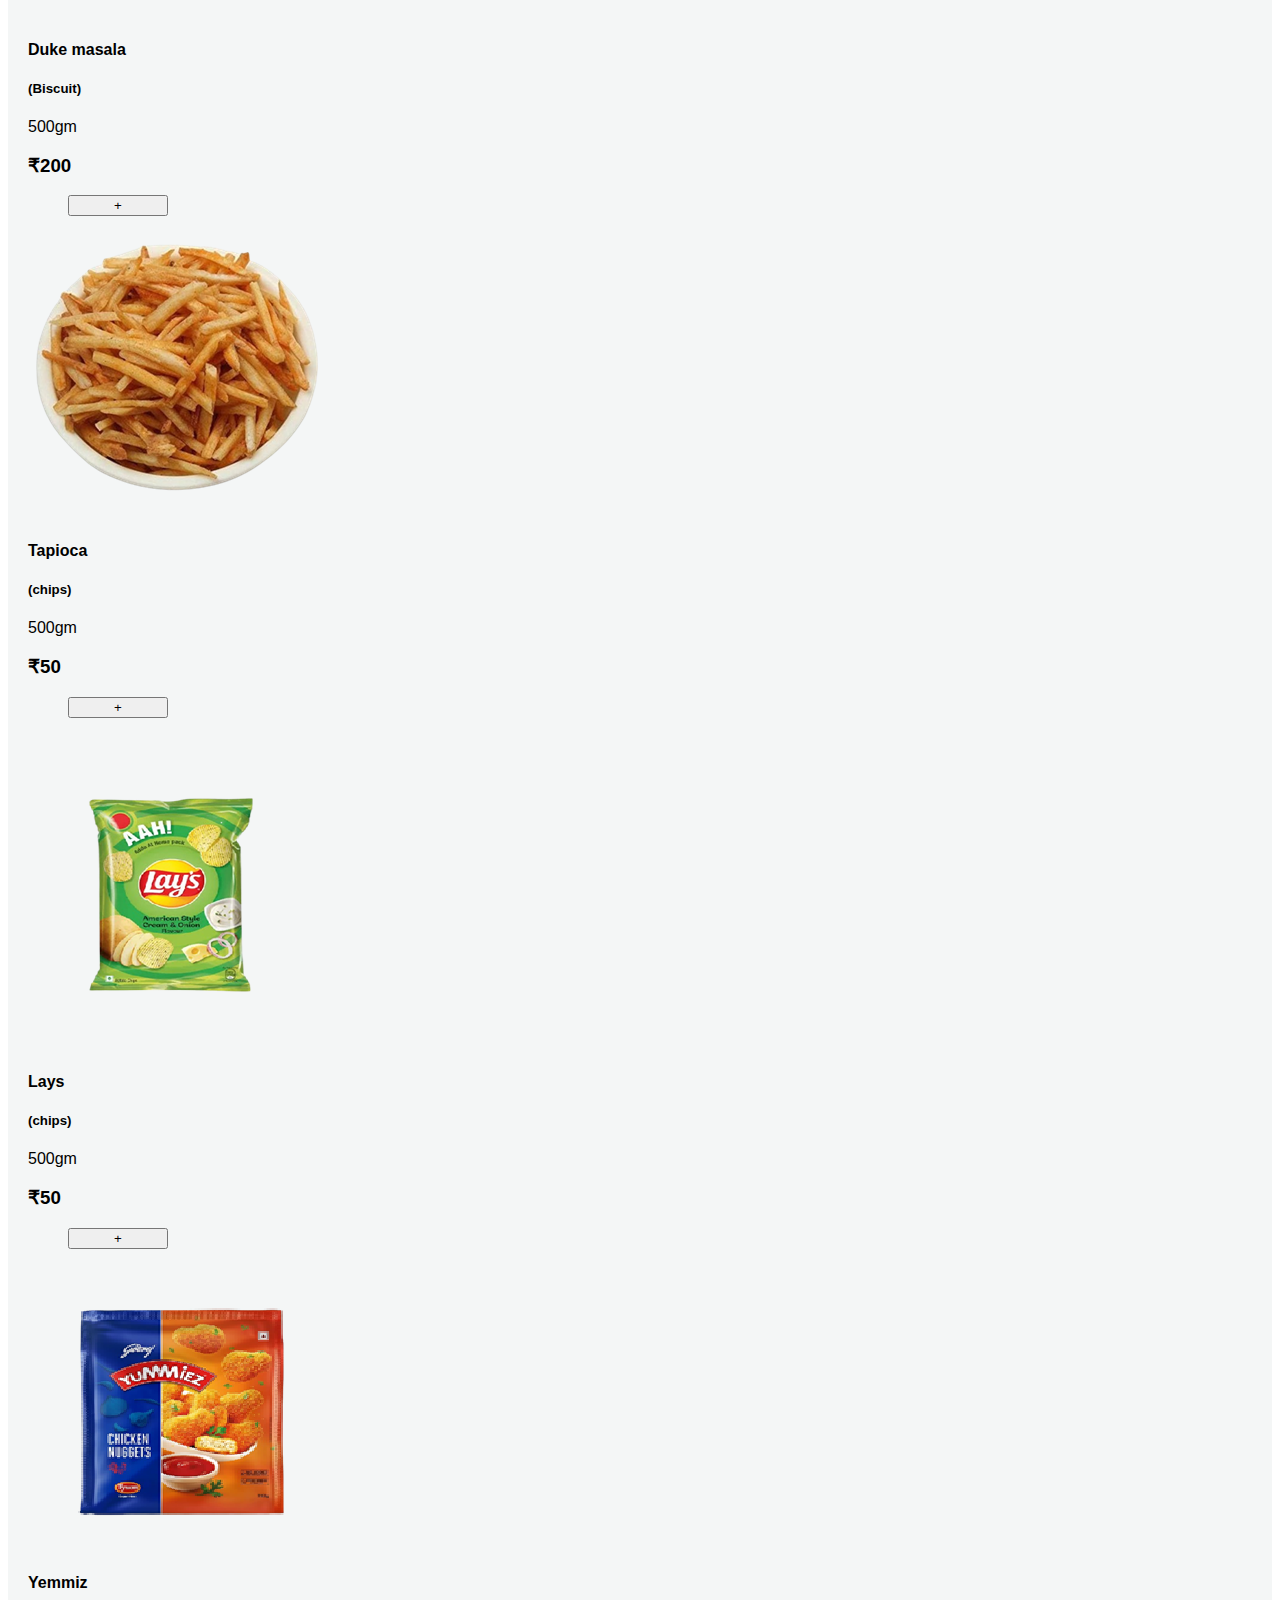
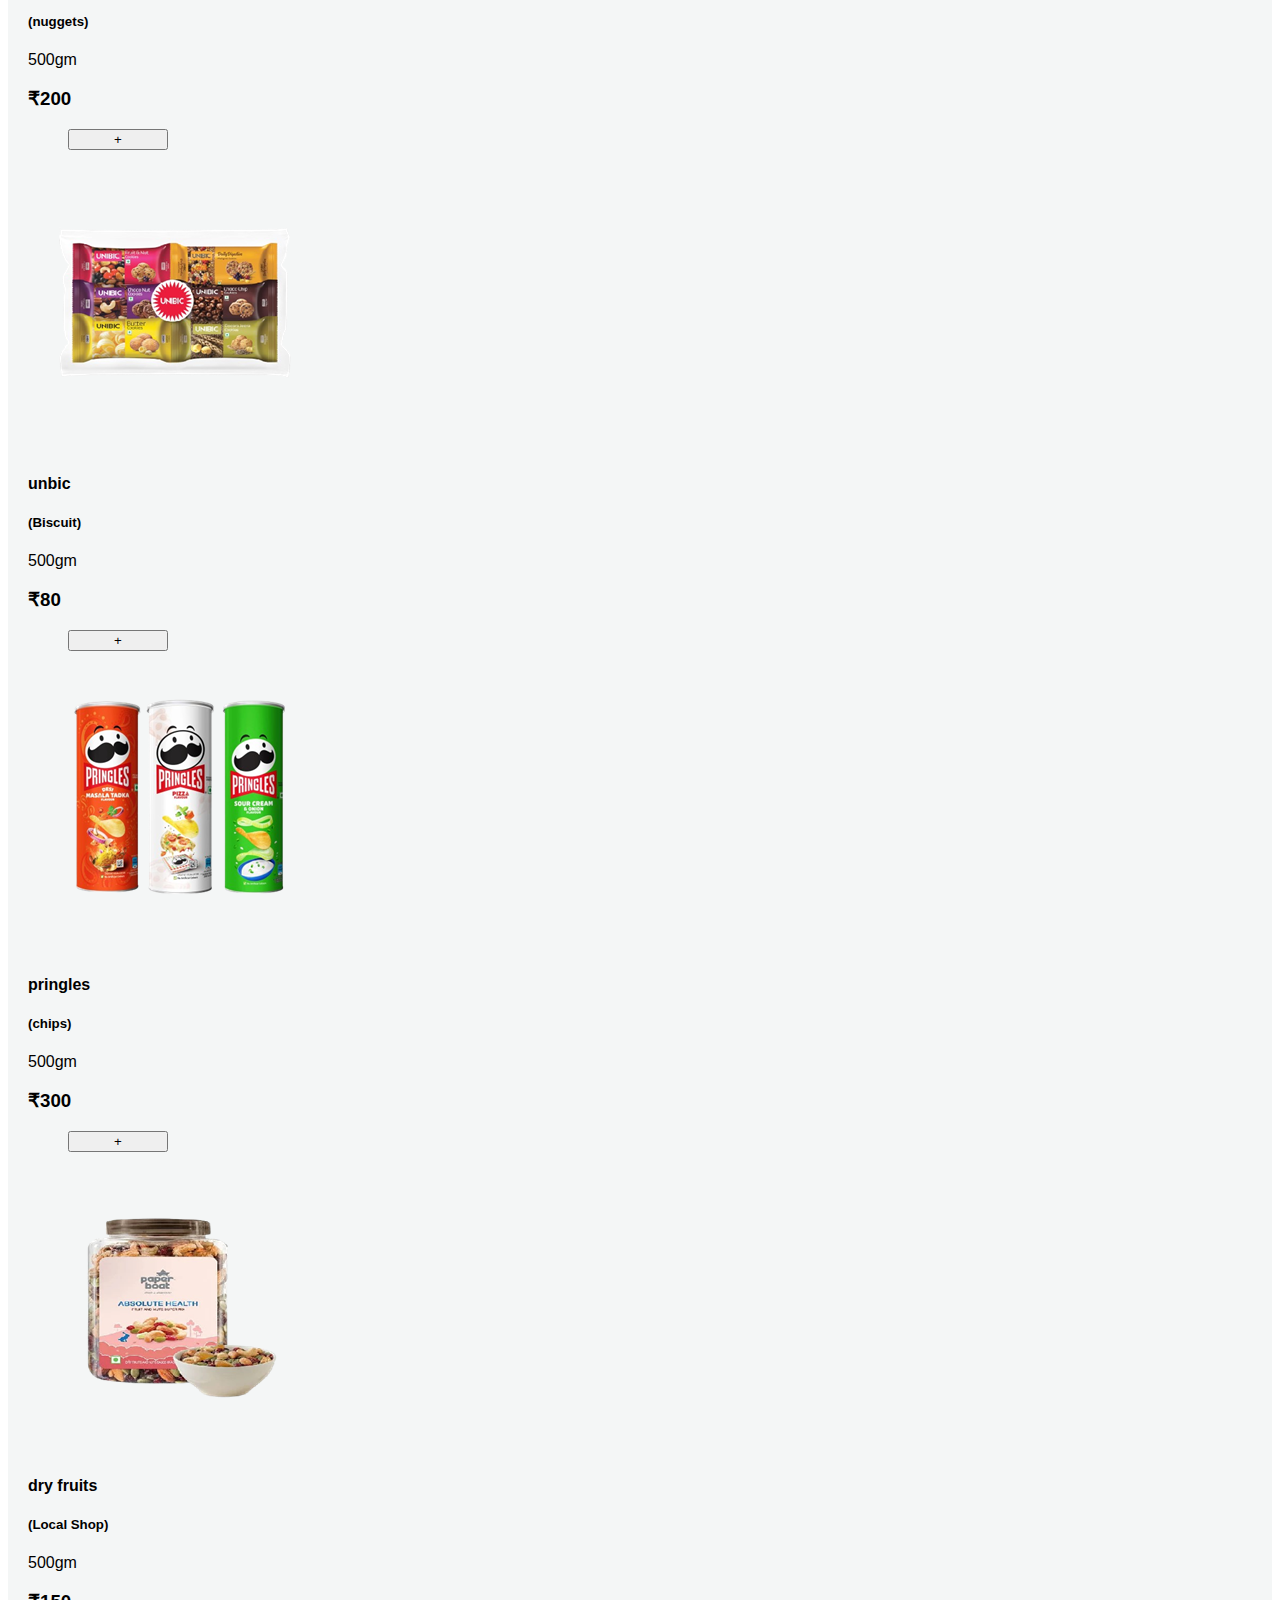
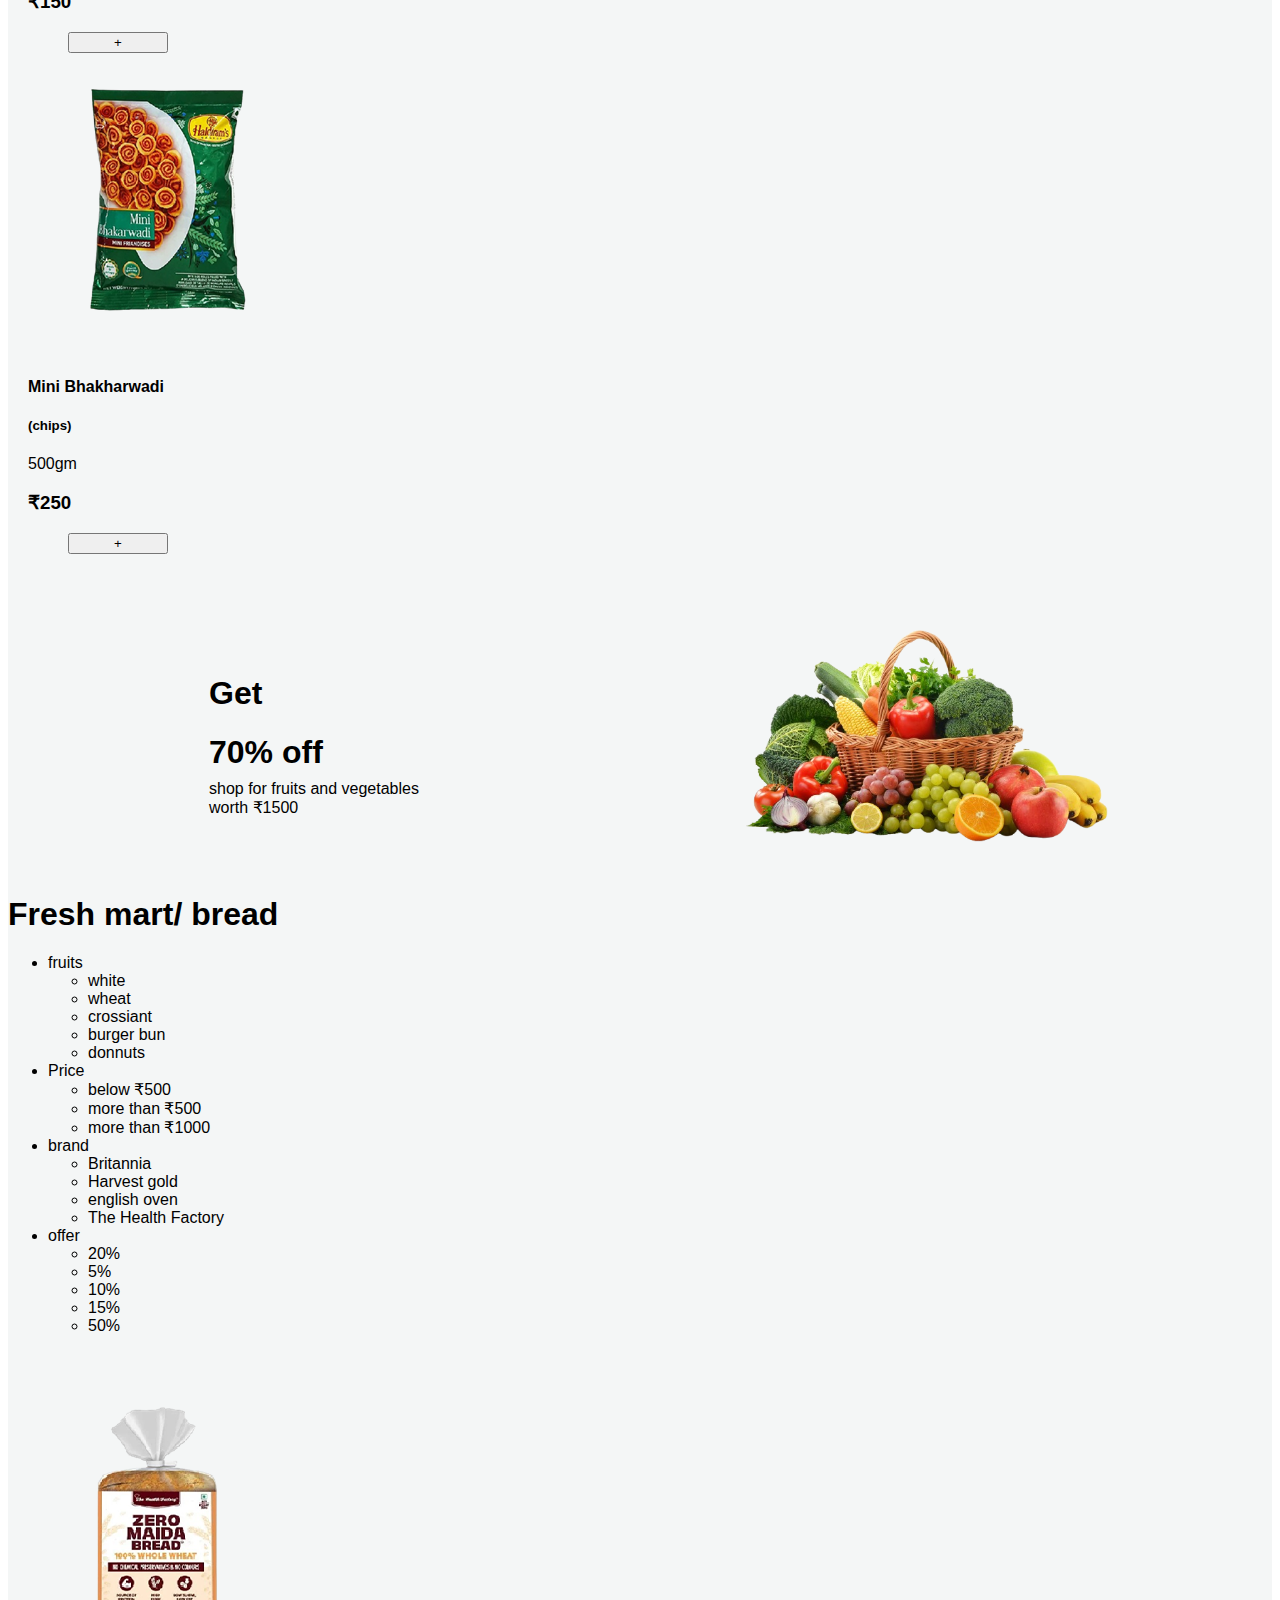
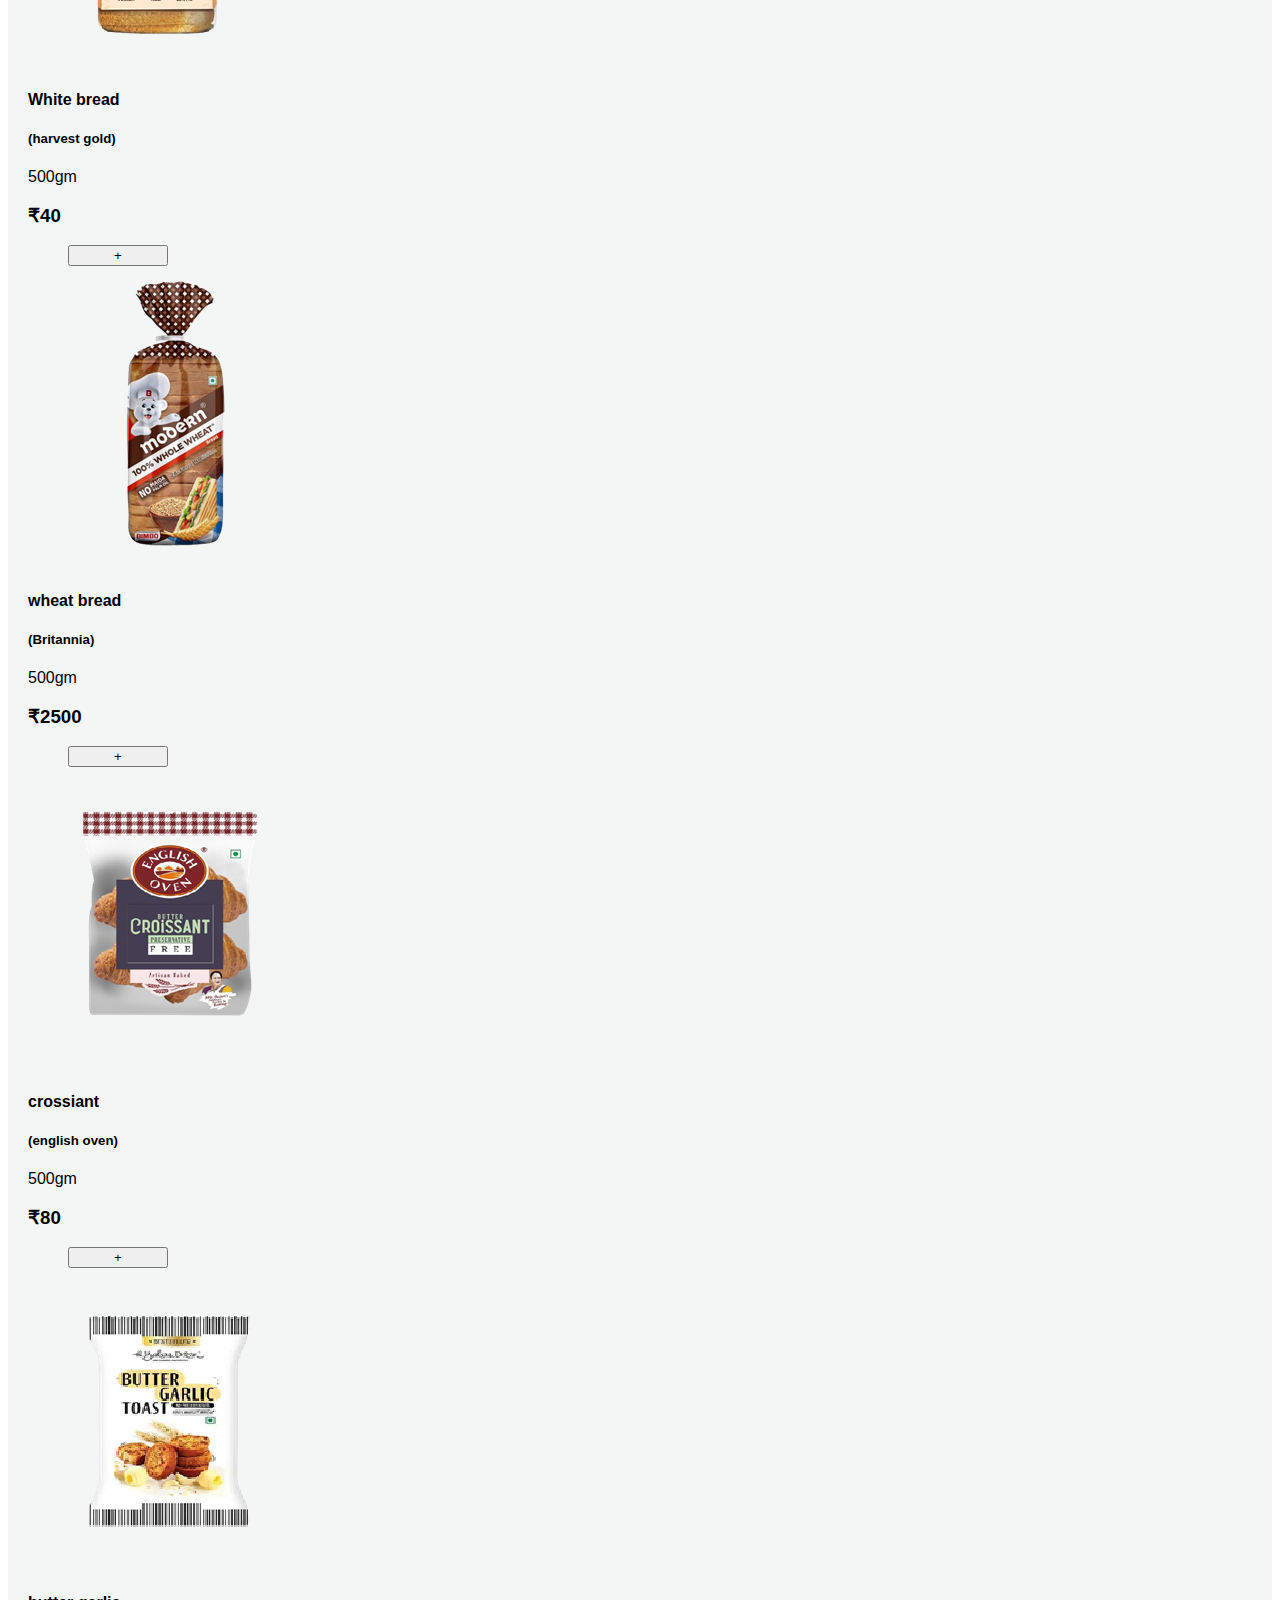
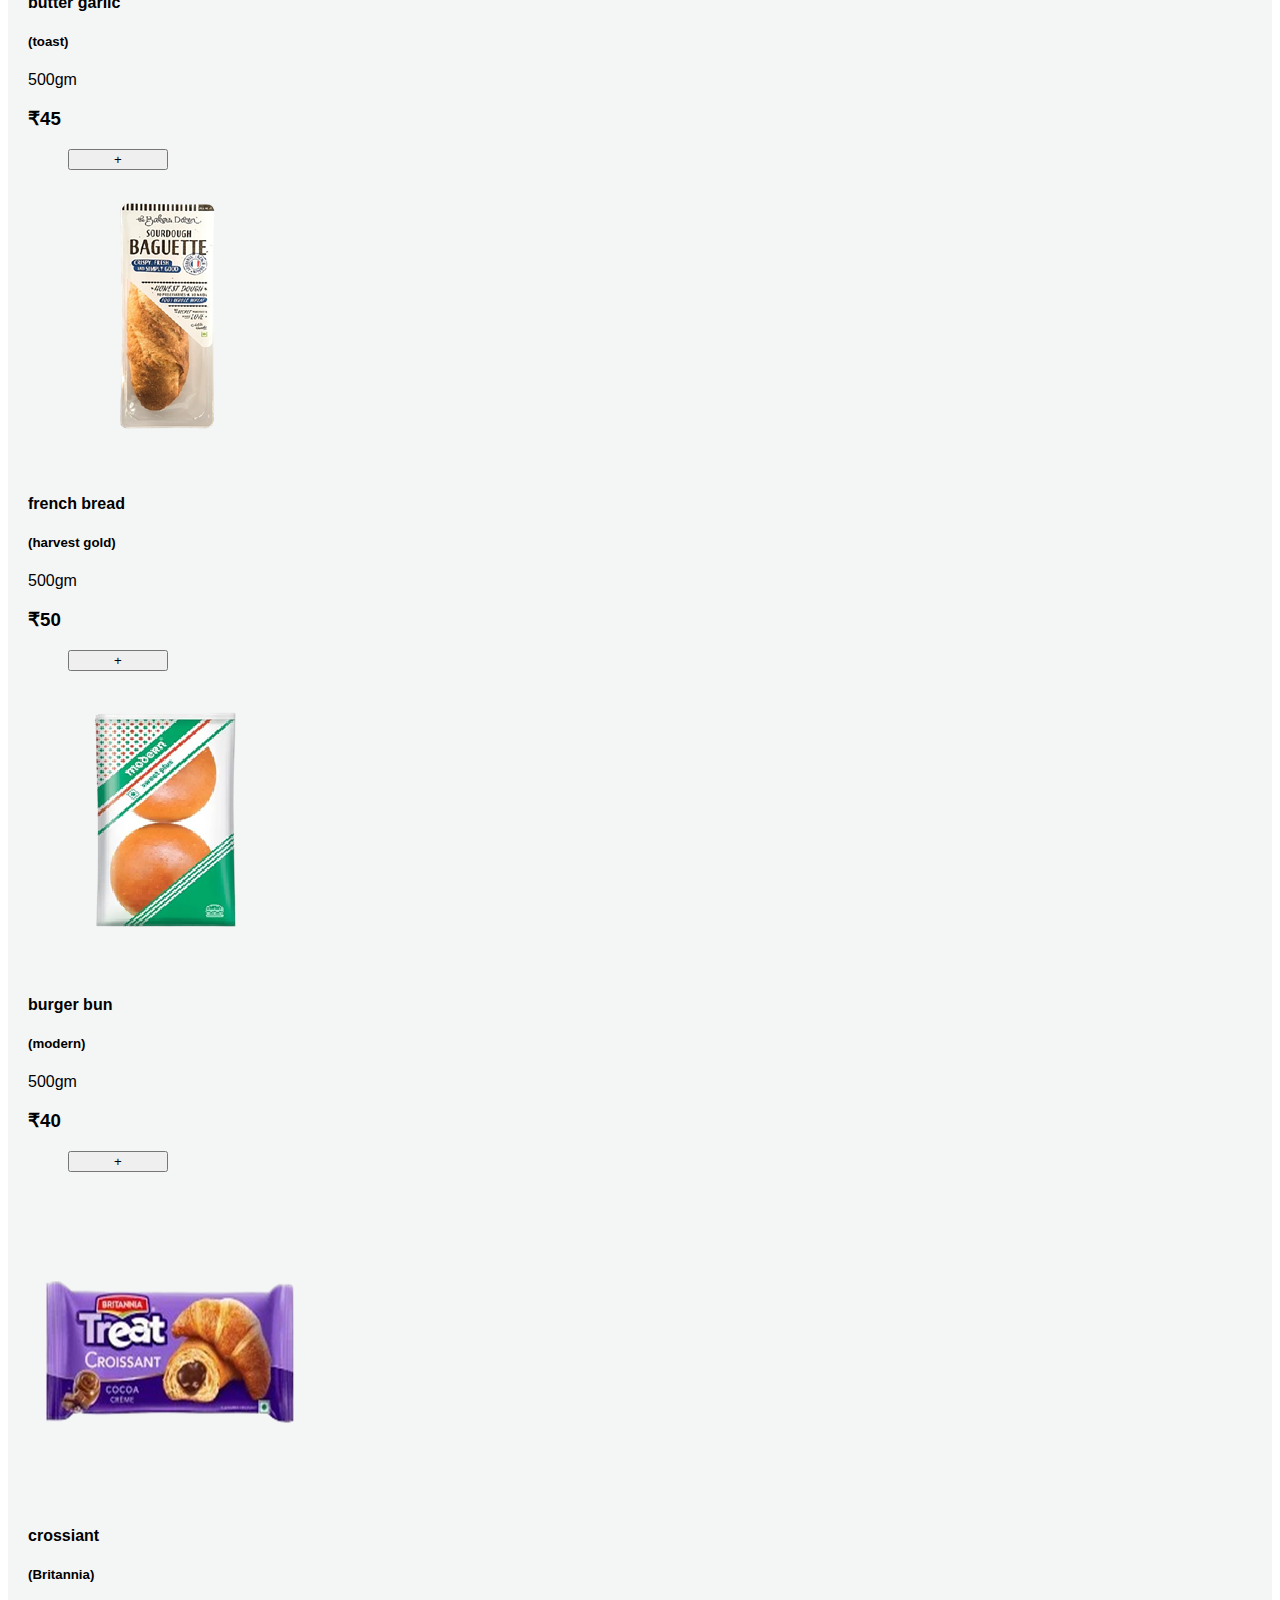
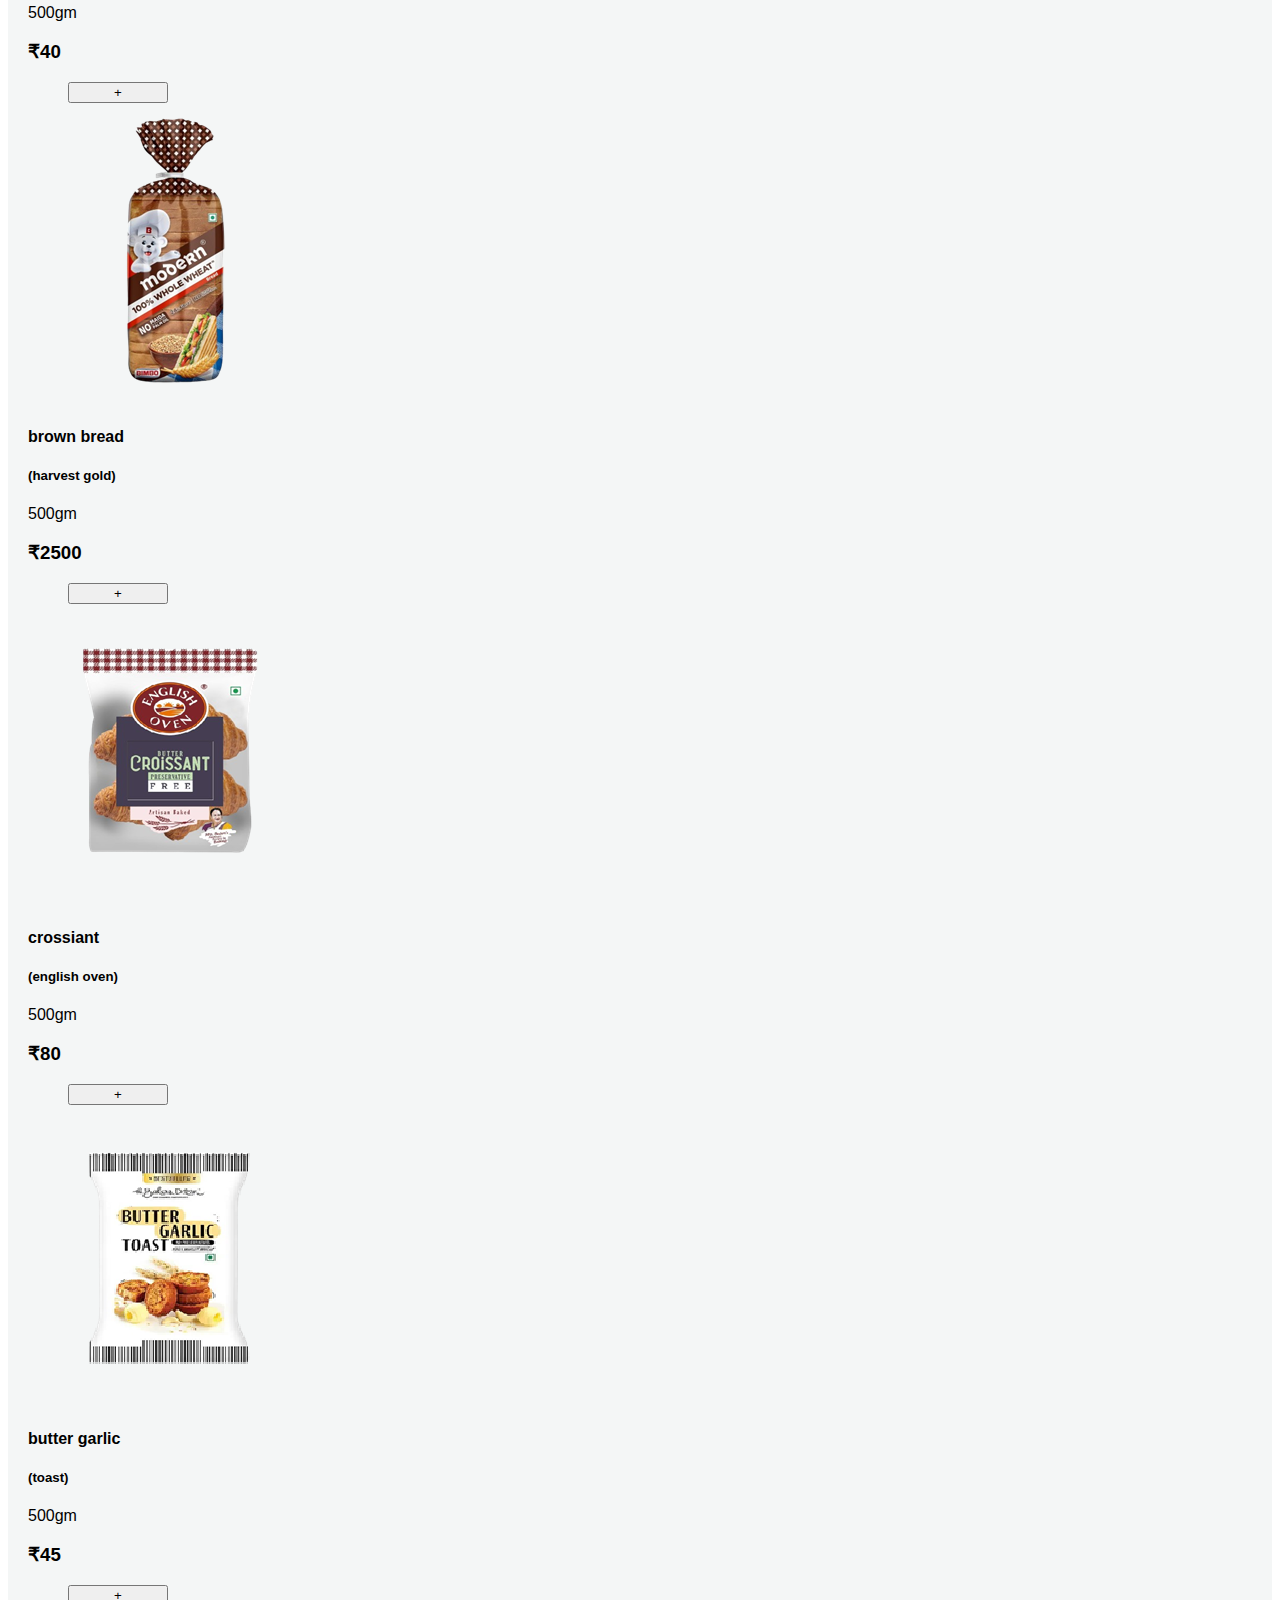
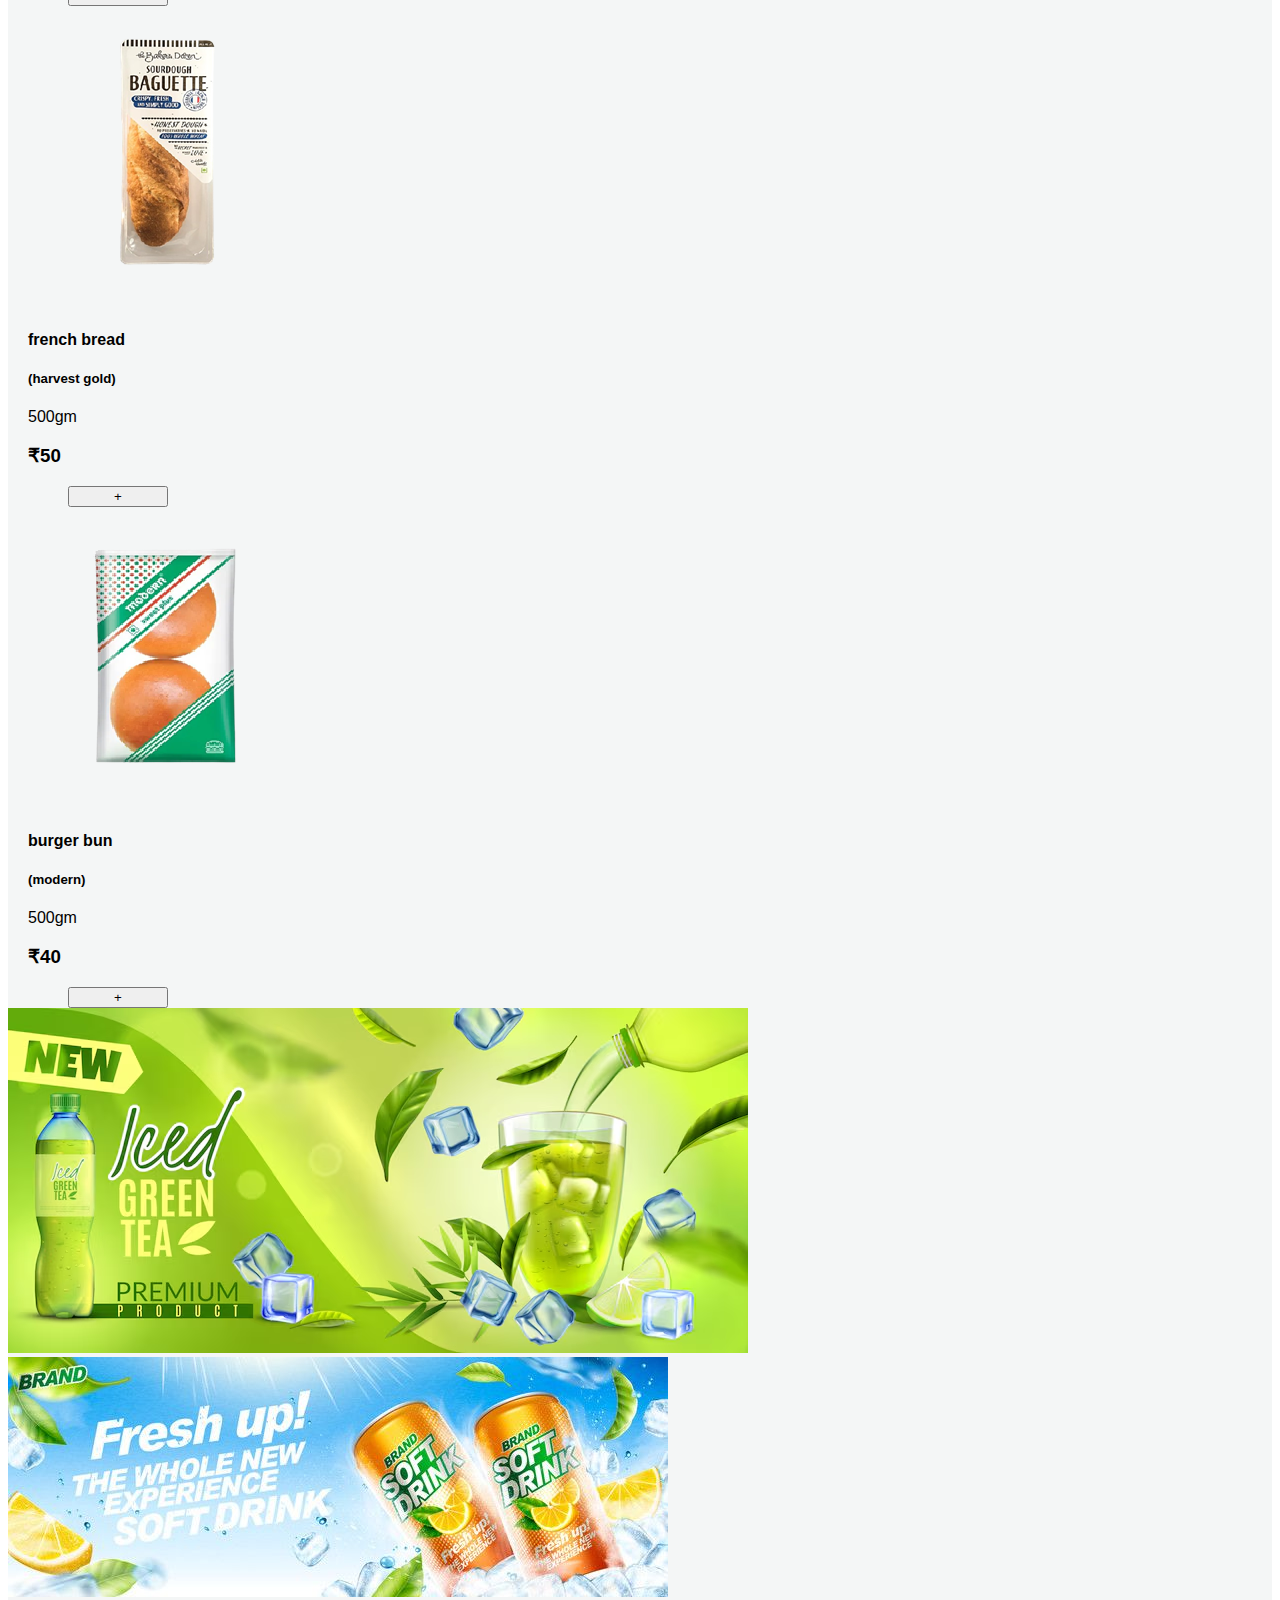
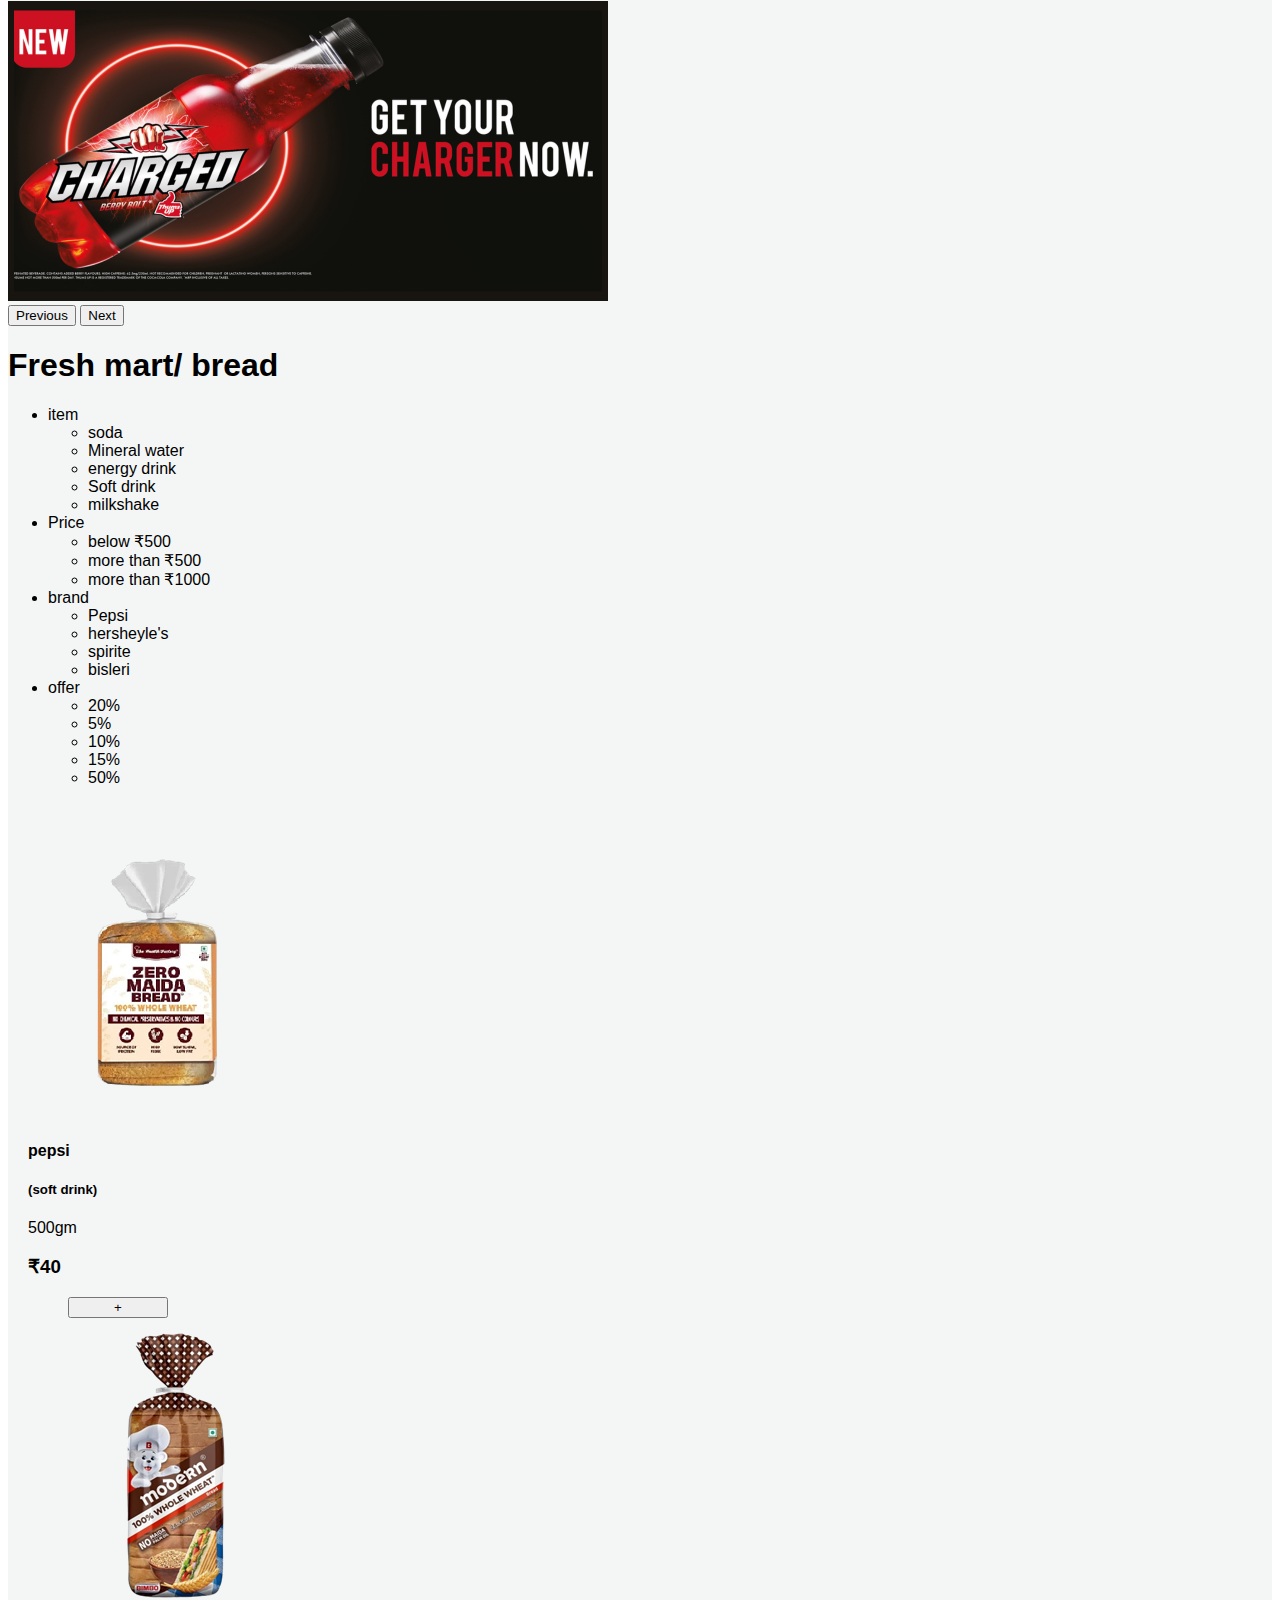
<file: snacks .html>
<!DOCTYPE html>
<html lang="en">
<head>
    <meta charset="UTF-8">
    <meta name="viewport" content="width=device-width, initial-scale=1.0">
    <title>Fresh Mart</title>
<link rel="stylesheet" href="./snacks.css">

        <!-- bootstrap cdn -->
    <link href="https://cdn.jsdelivr.net/npm/bootstrap@5.3.6/dist/css/bootstrap.min.css" rel="stylesheet"
        integrity="sha384-4Q6Gf2aSP4eDXB8Miphtr37CMZZQ5oXLH2yaXMJ2w8e2ZtHTl7GptT4jmndRuHDT" crossorigin="anonymous">
    <!-- fontawesome -->
    <link rel="stylesheet" href="https://cdnjs.cloudflare.com/ajax/libs/font-awesome/6.7.2/css/all.min.css"
        integrity="sha512-Evv84Mr4kqVGRNSgIGL/F/aIDqQb7xQ2vcrdIwxfjThSH8CSR7PBEakCr51Ck+w+/U6swU2Im1vVX0SVk9ABhg=="
        crossorigin="anonymous" referrerpolicy="no-referrer" />

<!-- font -->
<link href="https://fonts.cdnfonts.com/css/norwester" rel="stylesheet">

</head>
<body>
       <div id="main">

<!-- nav -->
<nav class="navbar navbar-dark bg-dark fixed-top">
  <div class="container-fluid">
    <a class="navbar-brand" href="#"><img src="./media/logo-removebg-preview.png" alt="" width="50px">FRESH MART</a>
    <form class="d-flex ;" role="search">
          <input class="form-control me-3 " type="search" placeholder="Search" aria-label="Search"/>
          <button class="btn btn-success" type="submit">Search</button>
        </form>
    <button class="navbar-toggler" type="button" data-bs-toggle="offcanvas" data-bs-target="#offcanvasDarkNavbar" aria-controls="offcanvasDarkNavbar" aria-label="Toggle navigation">
      <span class="navbar-toggler-icon "></span>
    </button>
    <div class="offcanvas offcanvas-end text-bg-dark" tabindex="-1" id="offcanvasDarkNavbar" aria-labelledby="offcanvasDarkNavbarLabel">
      <div class="offcanvas-header">
        <h5 class="offcanvas-title" id="offcanvasDarkNavbarLabel">Dark offcanvas</h5>
        <button type="button" class="btn-close btn-close-white" data-bs-dismiss="offcanvas" aria-label="Close"></button>
        
      </div>
      <div class="offcanvas-body">
        <ul class="navbar-nav justify-content-end flex-grow-1 pe-3">
          <li class="nav-item">
            <a class="nav-link active" aria-current="page" href="http://127.0.0.1:5500/index.html">Home</a>
          </li>
          <li class="nav-item">
            <a class="nav-link dropdown-toggle" data-bs-toggle="dropdown" href="#" role="button" aria-expanded="false">items</a>
            <ul class="dropdown-menu">
      <li><a class="dropdown-item" href="http://127.0.0.1:5500/vegetable.html">vegetable</a></li>
      <li><a class="dropdown-item" href="http://127.0.0.1:5500/fruits.html">fruits</a></li>
      <li><a class="dropdown-item" href="#">snack & bread</a></li>
       <li><a class="dropdown-item" href="#">Milk & dairy</a></li>
          </li></ul>
          <li class="nav-item">
            <a class="nav-link active" href="#">cart</a>
          </li>
          
        </ul>
        
      </div>
    </div>
  </div>
</nav>

<!-- vegetable -->

<div id="vegetable">

<h1 class="ps-5">Fresh mart/ Snacks</h1>

<ul class="nav nav-pills " id="menu">
  <li class="nav-item ms-5 nav-item-sm-ms-2">
    <a class="nav-link dropdown-toggle" data-bs-toggle="dropdown" href="#" role="button" aria-expanded="false">Category</a>
<ul class="dropdown-menu">
      <li><a class="dropdown-item" href="#">Chips</a></li>
      <li><a class="dropdown-item" href="#">Biscuits</a></li>
      <li><a class="dropdown-item" href="#">Nuggets</a></li>
      <li><a class="dropdown-item" href="#">Fried chicken</a></li>
      <li><a class="dropdown-item" href="#">Noodles</a></li>
  
      
    </ul>

  </li>
  <li class="nav-item dropdown">
    <a class="nav-link dropdown-toggle" data-bs-toggle="dropdown" href="#" role="button" aria-expanded="false">Price</a>
    <ul class="dropdown-menu">
      <li><a class="dropdown-item" href="#">below ₹500</a></li>
      <li><a class="dropdown-item" href="#">more than ₹500 </a></li>
      <li><a class="dropdown-item" href="#">more than ₹1000</a></li>
  
      
    </ul>
  </li>
  <li class="nav-item">
   <a class="nav-link dropdown-toggle" data-bs-toggle="dropdown" href="#" role="button" aria-expanded="false">Brand</a>
   <ul class="dropdown-menu">

      <li><a class="dropdown-item" href="#">Lays</a></li>
      <li><a class="dropdown-item" href="#">KFC</a></li>
      <li><a class="dropdown-item" href="#">Meatzaa</a></li>
      <li><a class="dropdown-item" href="#">Smiley</a></li></ul>

  </li>
  <li class="nav-item">
    <a class="nav-link dropdown-toggle" data-bs-toggle="dropdown" href="#" role="button" aria-expanded="false">offer</a>
    <ul class="dropdown-menu">
    <li><a class="dropdown-item" href="#">20%</a></li>
      <li><a class="dropdown-item" href="#">5%</a></li>
      <li><a class="dropdown-item" href="#">10%</a></li>
      <li><a class="dropdown-item" href="#">15%</a></li>
      <li><a class="dropdown-item" href="#">50%</a></li></ul>
  </li>
   
</ul>










<!-- row1 -->


<div class="row  " id="mar">
  <div class="col-lg-2  col-md-4 mt-2 col-sm-6 ">
    <div class="card">
      <img src="./media/chips.png" class="card-img-top w-75 ms-3 mt-2" alt="..." >
      <div class="card-body">
        <h4 class="card-title">Cheetos</h4>
        <h5 class="card-text">(Chips)</h5>
        <p class="card-text">500gm</p>
        <h3 class="card-text">₹50</h3>
        <button class="btn btn-warning" id="btns">+</button>
      </div>
    </div>
  </div>
  

  <div class="col-lg-2  col-md-4  mt-2  col-sm-6 ">
    <div class="card">
      <img src="./media/Fried_chicken-removebg-preview.png" class="card-img-top w-75 ms-3 mt-2" alt="..." >
      <div class="card-body">
        <h4 class="card-title">Fried chicken</h4>
        <h5 class="card-text">(Meatzaa)</h5>
        <p class="card-text">500gm</p>
        <h3 class="card-text">₹200</h3>
        <button class="btn btn-warning" id="btns">+</button>
      </div>
    </div>
  </div>
 

  <div class="col-lg-2  col-md-4  mt-2 col-sm-6 ">
    <div class="card">
      <img src="./media/Nissian_noodles-removebg-preview.png " class="card-img-top w-75 ms-3 mt-2" alt="..." >
      <div class="card-body">
        <h4 class="card-title">Nissin Geki</h4>
        <h5 class="card-text">(chesse Noodles)</h5>
        <p class="card-text">500gm</p>
        <h3 class="card-text">₹250</h3>
        <button class="btn btn-warning" id="btns">+</button>
      </div>
    </div>
  </div>
  
  <div class="col-lg-2  col-md-4  mt-2 col-sm-6 ">
    <div class="card">
      <img src="./media/nuggets-removebg-preview.png" class="card-img-top w-75 ms-3 mt-2" alt="..." >
      <div class="card-body">
        <h4 class="card-title">Smiley nuggets</h4>
        <h5 class="card-text">(Nuggets)</h5>
        <p class="card-text">500gm</p>
        <h3 class="card-text">₹500</h3>
        <button class="btn btn-warning" id="btns">+</button>
      </div>
    </div>
  </div>

  <div class="col-lg-2  col-md-4  mt-2 col-sm-6 ">
    <div class="card">
      <img src="./media/Dukes_Masala-removebg-preview.png " class="card-img-top w-75 ms-3 mt-2" alt="..." >
      <div class="card-body">
        <h4 class="card-title">Duke masala</h4>
        <h5 class="card-text">(Biscuit)</h5>
        <p class="card-text">500gm</p>
        <h3 class="card-text">₹200</h3>
        <button class="btn btn-warning" id="btns">+</button>
      </div>
    </div>
  </div>

  <div class="col-lg-2  col-md-4  mt-2 col-sm-6 ">
    <div class="card">
      <img src="./media/snack/topica.png" class="card-img-top w-75 ms-3 mt-2" alt="..." >
      <div class="card-body">
        <h4 class="card-title">Tapioca </h4>
        <h5 class="card-text">(chips)</h5>
        <p class="card-text">500gm</p>
        <h3 class="card-text">₹50</h3>
        <button class="btn btn-warning" id="btns">+</button>
      </div>
    </div>
  </div>
  </div>
</div>

<!-- row 2 -->
 <div class="row  mt-2" id="mar">
  <div class="col-lg-2  col-md-4  mt-2 col-sm-6 ">
    <div class="card">
      <img src="./media/snack/lays.png" class="card-img-top w-75 ms-3 mt-2" alt="..." >
      <div class="card-body">
        <h4 class="card-title">Lays</h4>
        <h5 class="card-text">(chips)</h5>
        <p class="card-text">500gm</p>
        <h3 class="card-text">₹50</h3>
        <button class="btn btn-warning" id="btns">+</button>
      </div>
    </div>
  </div>
  

  <div class="col-lg-2  col-md-4  mt-2 col-sm-6 ">
    <div class="card">
      <img src="./media/snack/yemmiz.png" class="card-img-top w-75 ms-3 mt-2" alt="..." >
      <div class="card-body">
        <h4 class="card-title">Yemmiz</h4>
        <h5 class="card-text">(nuggets)</h5>
        <p class="card-text">500gm</p>
        <h3 class="card-text">₹200</h3>
        <button class="btn btn-warning" id="btns">+</button>
      </div>
    </div>
  </div>
 

  <div class="col-lg-2  col-md-4  mt-2 col-sm-6 ">
    <div class="card">
      <img src="./media/snack/unibic.png" class="card-img-top w-75 ms-3 mt-2" alt="..." >
      <div class="card-body">
        <h4 class="card-title">unbic</h4>
        <h5 class="card-text">(Biscuit)</h5>
        <p class="card-text">500gm</p>
        <h3 class="card-text">₹80</h3>
        <button class="btn btn-warning" id="btns">+</button>
      </div>
    </div>
  </div>
  
  <div class="col-lg-2  col-md-4  mt-2 col-sm-6 ">
    <div class="card">
      <img src="./media/snack/pringles.png" class="card-img-top w-75 ms-3 mt-2" alt="..." >
      <div class="card-body">
        <h4 class="card-title">pringles</h4>
        <h5 class="card-text">(chips)</h5>
        <p class="card-text">500gm</p>
        <h3 class="card-text">₹300</h3>
        <button class="btn btn-warning" id="btns">+</button>
      </div>
    </div>
  </div>

  <div class="col-lg-2  col-md-4  mt-2 col-sm-6 ">
    <div class="card">
      <img src="./media/snack/dry fruit.png" class="card-img-top w-75 ms-3 mt-2" alt="..." >
      <div class="card-body">
        <h4 class="card-title">dry fruits</h4>
        <h5 class="card-text">(Local Shop)</h5>
        <p class="card-text">500gm</p>
        <h3 class="card-text">₹150</h3>
        <button class="btn btn-warning" id="btns">+</button>
      </div>
    </div>
  </div>

  <div class="col-lg-2  col-md-4  mt-2  col-sm-6 ">
    <div class="card">
      <img src="./media/snack/mini.png" class="card-img-top w-75 ms-3 mt-2" alt="..." >
      <div class="card-body">
        <h4 class="card-title">Mini Bhakharwadi </h4>
        <h5 class="card-text">(chips)</h5>
        <p class="card-text">500gm</p>
        <h3 class="card-text">₹250</h3>
        <button class="btn btn-warning" id="btns">+</button>
      </div>
    </div>
  </div>
  </div>

<div class="container">
  
  <div id="back">
  
  <div id="text">
    <h1>Get <h1>70% off</h1></h1><br>
    <p>shop for fruits and vegetables <br>worth ₹1500</p>
   
  </div>
  <div id="del">
  
    <img src="./media/Fruits-and-Vegetables-removebg-preview.png" alt="" width="400px">
  </div>
  
  
  </div>
  
  
</div>

<!-- special -->
<div id="vegetable" >

<h1 class="ps-5 mt-5">Fresh mart/ bread</h1>

<ul class="nav nav-pills " id="menu">
  <li class="nav-item ms-5 nav-item-sm-ms-2">
    <a class="nav-link dropdown-toggle" data-bs-toggle="dropdown" href="#" role="button" aria-expanded="false">fruits</a>
<ul class="dropdown-menu">
      <li><a class="dropdown-item" href="#">white</a></li>
      <li><a class="dropdown-item" href="#">wheat</a></li>
      <li><a class="dropdown-item" href="#">crossiant</a></li>
      <li><a class="dropdown-item" href="#">burger bun</a></li>
      <li><a class="dropdown-item" href="#">donnuts</a></li>
  
      
    </ul>

  </li>
  <li class="nav-item dropdown">
    <a class="nav-link dropdown-toggle" data-bs-toggle="dropdown" href="#" role="button" aria-expanded="false">Price</a>
    <ul class="dropdown-menu">
      <li><a class="dropdown-item" href="#">below ₹500</a></li>
      <li><a class="dropdown-item" href="#">more than ₹500 </a></li>
      <li><a class="dropdown-item" href="#">more than ₹1000</a></li>
  
      
    </ul>
  </li>
  <li class="nav-item">
   <a class="nav-link dropdown-toggle" data-bs-toggle="dropdown" href="#" role="button" aria-expanded="false">brand</a>
   <ul class="dropdown-menu">

      <li><a class="dropdown-item" href="#">Britannia</a></li>
      <li><a class="dropdown-item" href="#">Harvest gold</a></li>
      <li><a class="dropdown-item" href="#">english oven</a></li>
      <li><a class="dropdown-item" href="#">The Health Factory</a></li></ul>

  </li>
  <li class="nav-item">
    <a class="nav-link dropdown-toggle" data-bs-toggle="dropdown" href="#" role="button" aria-expanded="false">offer</a>
    <ul class="dropdown-menu">
    <li><a class="dropdown-item" href="#">20%</a></li>
      <li><a class="dropdown-item" href="#">5%</a></li>
      <li><a class="dropdown-item" href="#">10%</a></li>
      <li><a class="dropdown-item" href="#">15%</a></li>
      <li><a class="dropdown-item" href="#">50%</a></li></ul>
  </li>
   
</ul>










<!-- row1 -->


<div class="row  " id="mar">
  <div class="col-lg-2  col-md-4 mt-2 col-sm-6 ">
    <div class="card">
      <img src="./media/snack/wheat bread.png" class="card-img-top w-75 ms-3 mt-2" alt="..." >
      <div class="card-body">
        <h4 class="card-title">White bread</h4>
        <h5 class="card-text">(harvest gold)</h5>
        <p class="card-text">500gm</p>
        <h3 class="card-text">₹40</h3>
        <button class="btn btn-warning" id="btns">+</button>
      </div>
    </div>
  </div>
  

  <div class="col-lg-2  col-md-4  mt-2  col-sm-6 ">
    <div class="card">
      <img src="./media/snack/wheat.png" class="card-img-top w-75 ms-3 mt-2" alt="..." >
      <div class="card-body">
        <h4 class="card-title">wheat bread</h4>
        <h5 class="card-text">(Britannia)</h5>
        <p class="card-text">500gm</p>
        <h3 class="card-text">₹2500</h3>
        <button class="btn btn-warning" id="btns">+</button>
      </div>
    </div>
  </div>
 

  <div class="col-lg-2  col-md-4  mt-2 col-sm-6 ">
    <div class="card">
      <img src="./media/snack/crossiant.png " class="card-img-top w-75 ms-3 mt-2" alt="..." >
      <div class="card-body">
        <h4 class="card-title">crossiant</h4>
        <h5 class="card-text">(english oven)</h5>
        <p class="card-text">500gm</p>
        <h3 class="card-text">₹80</h3>
        <button class="btn btn-warning" id="btns">+</button>
      </div>
    </div>
  </div>
  
  <div class="col-lg-2  col-md-4  mt-2 col-sm-6 ">
    <div class="card">
      <img src="./media/snack/toast.png" class="card-img-top w-75 ms-3 mt-2" alt="..." >
      <div class="card-body">
        <h4 class="card-title">butter garlic</h4>
        <h5 class="card-text">(toast)</h5>
        <p class="card-text">500gm</p>
        <h3 class="card-text">₹45</h3>
        <button class="btn btn-warning" id="btns">+</button>
      </div>
    </div>
  </div>

  <div class="col-lg-2  col-md-4  mt-2 col-sm-6 ">
    <div class="card">
      <img src="./media/snack/french bread.png " class="card-img-top w-75 ms-3 mt-2" alt="..." >
      <div class="card-body">
        <h4 class="card-title"> french bread</h4>
        <h5 class="card-text">(harvest gold)</h5>
        <p class="card-text">500gm</p>
        <h3 class="card-text">₹50</h3>
        <button class="btn btn-warning" id="btns">+</button>
      </div>
    </div>
  </div>

  <div class="col-lg-2  col-md-4  mt-2 col-sm-6 ">
    <div class="card">
      <img src="./media/snack/bun.png" class="card-img-top w-75 ms-3 mt-2" alt="..." >
      <div class="card-body">
        <h4 class="card-title">burger bun</h4>
        <h5 class="card-text">(modern)</h5>
        <p class="card-text">500gm</p>
        <h3 class="card-text">₹40</h3>
        <button class="btn btn-warning" id="btns">+</button>
      </div>
    </div>
  </div>
  </div>


<!-- row2 -->

<div class="row  " id="mar">
  <div class="col-lg-2  col-md-4 mt-2 col-sm-6 ">
    <div class="card">
      <img src="./media/snack/britania.png" class="card-img-top w-75 ms-3 mt-2" alt="..." >
      <div class="card-body">
        <h4 class="card-title">crossiant</h4>
        <h5 class="card-text">(Britannia)</h5>
        <p class="card-text">500gm</p>
        <h3 class="card-text">₹40</h3>
        <button class="btn btn-warning" id="btns">+</button>
      </div>
    </div>
  </div>
  

  <div class="col-lg-2  col-md-4  mt-2  col-sm-6 ">
    <div class="card">
      <img src="./media/snack/wheat.png" class="card-img-top w-75 ms-3 mt-2" alt="..." >
      <div class="card-body">
        <h4 class="card-title">brown bread</h4>
        <h5 class="card-text">(harvest gold)</h5>
        <p class="card-text">500gm</p>
        <h3 class="card-text">₹2500</h3>
        <button class="btn btn-warning" id="btns">+</button>
      </div>
    </div>
  </div>
 

  <div class="col-lg-2  col-md-4  mt-2 col-sm-6 ">
    <div class="card">
      <img src="./media/snack/crossiant.png " class="card-img-top w-75 ms-3 mt-2" alt="..." >
      <div class="card-body">
        <h4 class="card-title">crossiant</h4>
        <h5 class="card-text">(english oven)</h5>
        <p class="card-text">500gm</p>
        <h3 class="card-text">₹80</h3>
        <button class="btn btn-warning" id="btns">+</button>
      </div>
    </div>
  </div>
  
  <div class="col-lg-2  col-md-4  mt-2 col-sm-6 ">
    <div class="card">
      <img src="./media/snack/toast.png" class="card-img-top w-75 ms-3 mt-2" alt="..." >
      <div class="card-body">
        <h4 class="card-title">butter garlic</h4>
        <h5 class="card-text">(toast)</h5>
        <p class="card-text">500gm</p>
        <h3 class="card-text">₹45</h3>
        <button class="btn btn-warning" id="btns">+</button>
      </div>
    </div>
  </div>

  <div class="col-lg-2  col-md-4  mt-2 col-sm-6 ">
    <div class="card">
      <img src="./media/snack/french bread.png " class="card-img-top w-75 ms-3 mt-2" alt="..." >
      <div class="card-body">
        <h4 class="card-title"> french bread</h4>
        <h5 class="card-text">(harvest gold)</h5>
        <p class="card-text">500gm</p>
        <h3 class="card-text">₹50</h3>
        <button class="btn btn-warning" id="btns">+</button>
      </div>
    </div>
  </div>

  <div class="col-lg-2  col-md-4  mt-2 col-sm-6 ">
    <div class="card">
      <img src="./media/snack/bun.png" class="card-img-top w-75 ms-3 mt-2" alt="..." >
      <div class="card-body">
        <h4 class="card-title">burger bun</h4>
        <h5 class="card-text">(modern)</h5>
        <p class="card-text">500gm</p>
        <h3 class="card-text">₹40</h3>
        <button class="btn btn-warning" id="btns">+</button>
      </div>
    </div>
  </div>
  </div>
<!-- drinks -->


<div id="carouselExample" class="carousel slide mt-5">
  <div class="carousel-inner">
    <div class="carousel-item active ">
      <img src="./media/snack/car1.avif" class="d-block w-75" alt="..." id="im" >
    </div>
    <div class="carousel-item">
      <img src="./media/snack/car2.jpg" class="d-block w-75" alt="..." id="im">
    </div>
    <div class="carousel-item">
      <img src="./media/snack/MOBILE.png" class="d-block w-75" alt="..." id="im"> 
    </div>
  </div>
  <button class="carousel-control-prev w-50" type="button" data-bs-target="#carouselExample" data-bs-slide="prev">
    <span class="carousel-control-prev-icon " aria-hidden="true"></span>
    <span class="visually-hidden">Previous</span>
  </button>
  <button class="carousel-control-next w-50" type="button" data-bs-target="#carouselExample" data-bs-slide="next">
    <span class="carousel-control-next-icon" aria-hidden="true"></span>
    <span class="visually-hidden">Next</span>
  </button>
</div>




</div>
<div id="vegetable" >

<h1 class="ps-5 mt-5">Fresh mart/ bread</h1>

<ul class="nav nav-pills " id="menu">
  <li class="nav-item ms-5 nav-item-sm-ms-2">
    <a class="nav-link dropdown-toggle" data-bs-toggle="dropdown" href="#" role="button" aria-expanded="false">item</a>
<ul class="dropdown-menu">
      <li><a class="dropdown-item" href="#">soda</a></li>
      <li><a class="dropdown-item" href="#">Mineral water</a></li>
      <li><a class="dropdown-item" href="#">energy drink</a></li>
      <li><a class="dropdown-item" href="#">Soft drink</a></li>
      <li><a class="dropdown-item" href="#">milkshake</a></li>
  
      
    </ul>

  </li>
  <li class="nav-item dropdown">
    <a class="nav-link dropdown-toggle" data-bs-toggle="dropdown" href="#" role="button" aria-expanded="false">Price</a>
    <ul class="dropdown-menu">
      <li><a class="dropdown-item" href="#">below ₹500</a></li>
      <li><a class="dropdown-item" href="#">more than ₹500 </a></li>
      <li><a class="dropdown-item" href="#">more than ₹1000</a></li>
  
      
    </ul>
  </li>
  <li class="nav-item">
   <a class="nav-link dropdown-toggle" data-bs-toggle="dropdown" href="#" role="button" aria-expanded="false">brand</a>
   <ul class="dropdown-menu">

      <li><a class="dropdown-item" href="#">Pepsi</a></li>
      <li><a class="dropdown-item" href="#">hersheyle's</a></li>
      <li><a class="dropdown-item" href="#">spirite</a></li>
      <li><a class="dropdown-item" href="#">bisleri</a></li></ul>

  </li>
  <li class="nav-item">
    <a class="nav-link dropdown-toggle" data-bs-toggle="dropdown" href="#" role="button" aria-expanded="false">offer</a>
    <ul class="dropdown-menu">
    <li><a class="dropdown-item" href="#">20%</a></li>
      <li><a class="dropdown-item" href="#">5%</a></li>
      <li><a class="dropdown-item" href="#">10%</a></li>
      <li><a class="dropdown-item" href="#">15%</a></li>
      <li><a class="dropdown-item" href="#">50%</a></li></ul>
  </li>
   
</ul>










<!-- row1 -->


<div class="row  " id="mar">
  <div class="col-lg-2  col-md-4 mt-2 col-sm-6 ">
    <div class="card">
      <img src="./media/snack/wheat bread.png" class="card-img-top w-75 ms-3 mt-2" alt="..." >
      <div class="card-body">
        <h4 class="card-title">pepsi</h4>
        <h5 class="card-text">(soft drink)</h5>
        <p class="card-text">500gm</p>
        <h3 class="card-text">₹40</h3>
        <button class="btn btn-warning" id="btns">+</button>
      </div>
    </div>
  </div>
  

  <div class="col-lg-2  col-md-4  mt-2  col-sm-6 ">
    <div class="card">
      <img src="./media/snack/wheat.png" class="card-img-top w-75 ms-3 mt-2" alt="..." >
      <div class="card-body">
        <h4 class="card-title">coco cola</h4>
        <h5 class="card-text">(soft drinks)</h5>
        <p class="card-text">1000</p>
        <h3 class="card-text">₹80</h3>
        <button class="btn btn-warning" id="btns">+</button>
      </div>
    </div>
  </div>
 

  <div class="col-lg-2  col-md-4  mt-2 col-sm-6 ">
    <div class="card">
      <img src="./media/snack/crossiant.png " class="card-img-top w-75 ms-3 mt-2" alt="..." >
      <div class="card-body">
        <h4 class="card-title">crossiant</h4>
        <h5 class="card-text">(english oven)</h5>
        <p class="card-text">500gm</p>
        <h3 class="card-text">₹80</h3>
        <button class="btn btn-warning" id="btns">+</button>
      </div>
    </div>
  </div>
  
  <div class="col-lg-2  col-md-4  mt-2 col-sm-6 ">
    <div class="card">
      <img src="./media/snack/toast.png" class="card-img-top w-75 ms-3 mt-2" alt="..." >
      <div class="card-body">
        <h4 class="card-title">butter garlic</h4>
        <h5 class="card-text">(toast)</h5>
        <p class="card-text">500gm</p>
        <h3 class="card-text">₹45</h3>
        <button class="btn btn-warning" id="btns">+</button>
      </div>
    </div>
  </div>

  <div class="col-lg-2  col-md-4  mt-2 col-sm-6 ">
    <div class="card">
      <img src="./media/snack/french bread.png " class="card-img-top w-75 ms-3 mt-2" alt="..." >
      <div class="card-body">
        <h4 class="card-title"> french bread</h4>
        <h5 class="card-text">(harvest gold)</h5>
        <p class="card-text">500gm</p>
        <h3 class="card-text">₹50</h3>
        <button class="btn btn-warning" id="btns">+</button>
      </div>
    </div>
  </div>

  <div class="col-lg-2  col-md-4  mt-2 col-sm-6 ">
    <div class="card">
      <img src="./media/snack/bun.png" class="card-img-top w-75 ms-3 mt-2" alt="..." >
      <div class="card-body">
        <h4 class="card-title">burger bun</h4>
        <h5 class="card-text">(modern)</h5>
        <p class="card-text">500gm</p>
        <h3 class="card-text">₹40</h3>
        <button class="btn btn-warning" id="btns">+</button>
      </div>
    </div>
  </div>
  </div>


<!-- row2 -->

<div class="row  " id="mar">
  <div class="col-lg-2  col-md-4 mt-2 col-sm-6 ">
    <div class="card">
      <img src="./media/snack/britania.png" class="card-img-top w-75 ms-3 mt-2" alt="..." >
      <div class="card-body">
        <h4 class="card-title">crossiant</h4>
        <h5 class="card-text">(Britannia)</h5>
        <p class="card-text">500gm</p>
        <h3 class="card-text">₹40</h3>
        <button class="btn btn-warning" id="btns">+</button>
      </div>
    </div>
  </div>
  

  <div class="col-lg-2  col-md-4  mt-2  col-sm-6 ">
    <div class="card">
      <img src="./media/snack/wheat.png" class="card-img-top w-75 ms-3 mt-2" alt="..." >
      <div class="card-body">
        <h4 class="card-title">brown bread</h4>
        <h5 class="card-text">(harvest gold)</h5>
        <p class="card-text">500gm</p>
        <h3 class="card-text">₹2500</h3>
        <button class="btn btn-warning" id="btns">+</button>
      </div>
    </div>
  </div>
 

  <div class="col-lg-2  col-md-4  mt-2 col-sm-6 ">
    <div class="card">
      <img src="./media/snack/crossiant.png " class="card-img-top w-75 ms-3 mt-2" alt="..." >
      <div class="card-body">
        <h4 class="card-title">crossiant</h4>
        <h5 class="card-text">(english oven)</h5>
        <p class="card-text">500gm</p>
        <h3 class="card-text">₹80</h3>
        <button class="btn btn-warning" id="btns">+</button>
      </div>
    </div>
  </div>
  
  <div class="col-lg-2  col-md-4  mt-2 col-sm-6 ">
    <div class="card">
      <img src="./media/snack/toast.png" class="card-img-top w-75 ms-3 mt-2" alt="..." >
      <div class="card-body">
        <h4 class="card-title">butter garlic</h4>
        <h5 class="card-text">(toast)</h5>
        <p class="card-text">500gm</p>
        <h3 class="card-text">₹45</h3>
        <button class="btn btn-warning" id="btns">+</button>
      </div>
    </div>
  </div>

  <div class="col-lg-2  col-md-4  mt-2 col-sm-6 ">
    <div class="card">
      <img src="./media/snack/french bread.png " class="card-img-top w-75 ms-3 mt-2" alt="..." >
      <div class="card-body">
        <h4 class="card-title"> french bread</h4>
        <h5 class="card-text">(harvest gold)</h5>
        <p class="card-text">500gm</p>
        <h3 class="card-text">₹50</h3>
        <button class="btn btn-warning" id="btns">+</button>
      </div>
    </div>
  </div>

  <div class="col-lg-2  col-md-4  mt-2 col-sm-6 ">
    <div class="card">
      <img src="./media/snack/bun.png" class="card-img-top w-75 ms-3 mt-2" alt="..." >
      <div class="card-body">
        <h4 class="card-title">burger bun</h4>
        <h5 class="card-text">(modern)</h5>
        <p class="card-text">500gm</p>
        <h3 class="card-text">₹40</h3>
        <button class="btn btn-warning" id="btns">+</button>
      </div>
    </div>
  </div>
  </div>






<!-- footer -->
    <footer >
  <div id="flex">
    <div id="logo"><a  href="#"><img src="./media/logo-removebg-preview.png" alt="" width="50px"><h2>FRESH MART</h2></a>
    
    <p>Lorem ipsum dolor sit amet consectetur, adipisicing elit. <br> Esse voluptatibus praesentium blanditiis harum cum quae .</p>
    
    
    </div>
    
    <div id="dept">
    <h3>Department</h3>
    <ul type="none">
      <li>Frozen food</li>
      <li>Fashion</li>
      <li>Beverages</li>
      <li>Oraganic Grocery</li>
      <li>Beauty products</li>
    </ul>
    </div>
    <div id="about">
    <h3>About us</h3>
    <ul type="none">
      <li>Shop Cart</li>
      <li>Help</li>
      <li>Carrers</li>
    </ul>
    
    
    
    </div>
    
    <div id="service">
      <h3>Services</h3>
      <ul type="none">
        <li>Gift card</li>
        <li>Mobile app</li>
        <li>Shipping & Delivery</li>
        <li>Order Pickup</li>
        
      </ul>
    
    
    
    </div>
  </div>
<hr>
<div id="use">
<p>terms of use</p>
<p>Privcy policy</p>
<p>All right reserved by Rizwan|2025</p>

</div>
 


   </footer>








</div>




</body>
<script src="https://cdn.jsdelivr.net/npm/bootstrap@5.3.6/dist/js/bootstrap.bundle.min.js" integrity="sha384-j1CDi7MgGQ12Z7Qab0qlWQ/Qqz24Gc6BM0thvEMVjHnfYGF0rmFCozFSxQBxwHKO" crossorigin="anonymous"></script>
</html>
</file>
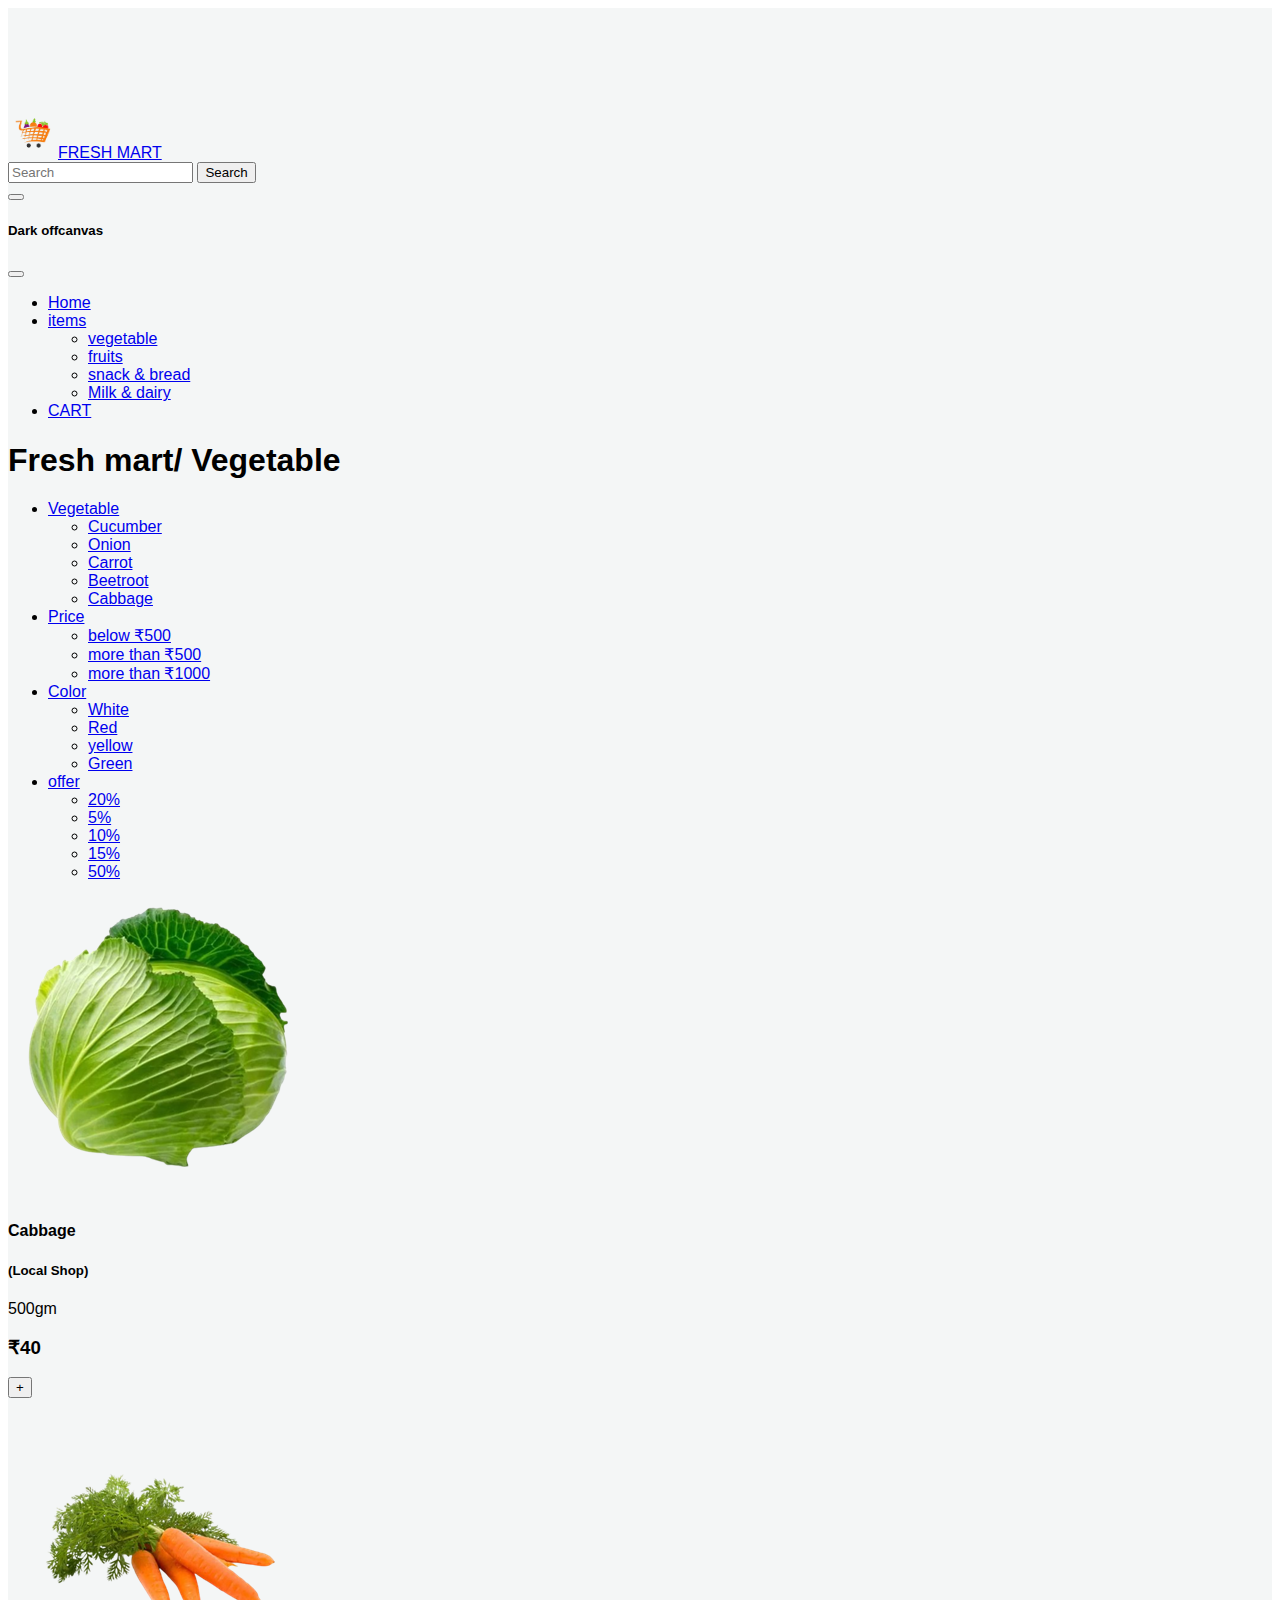
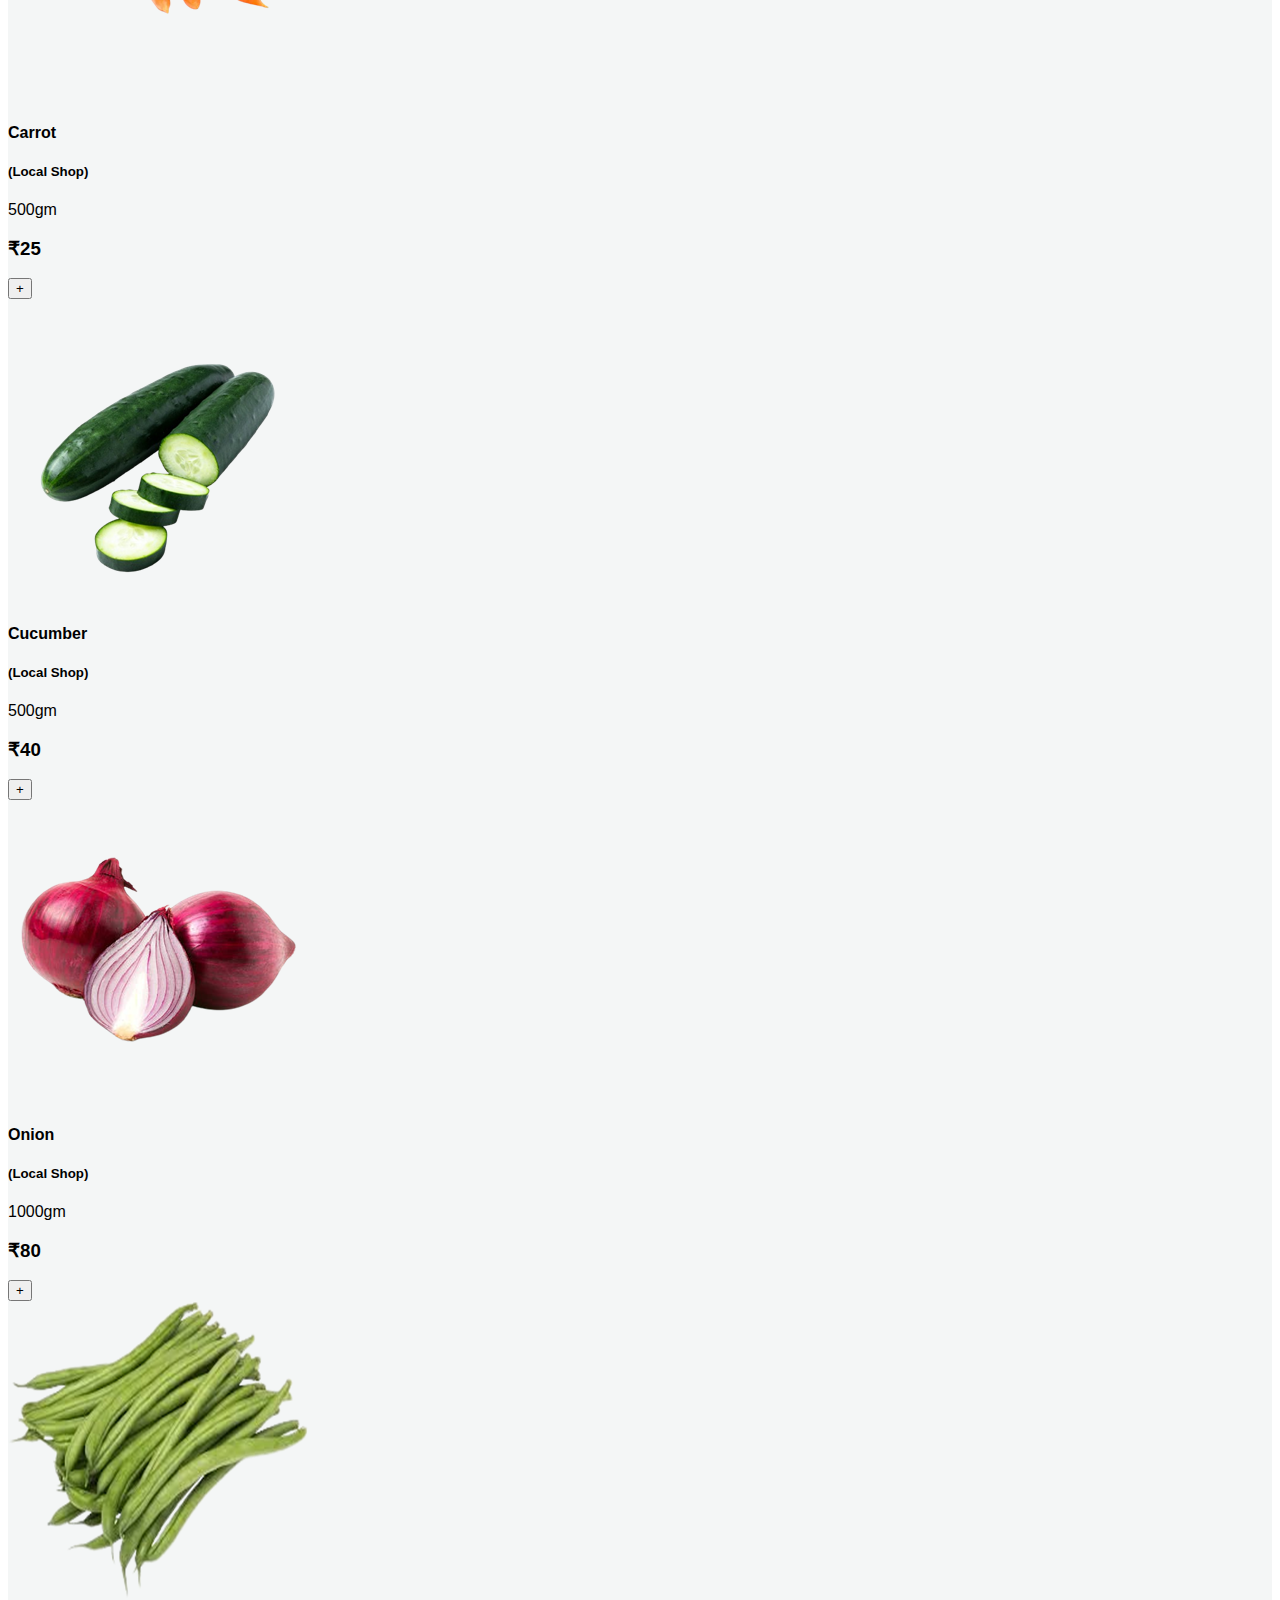
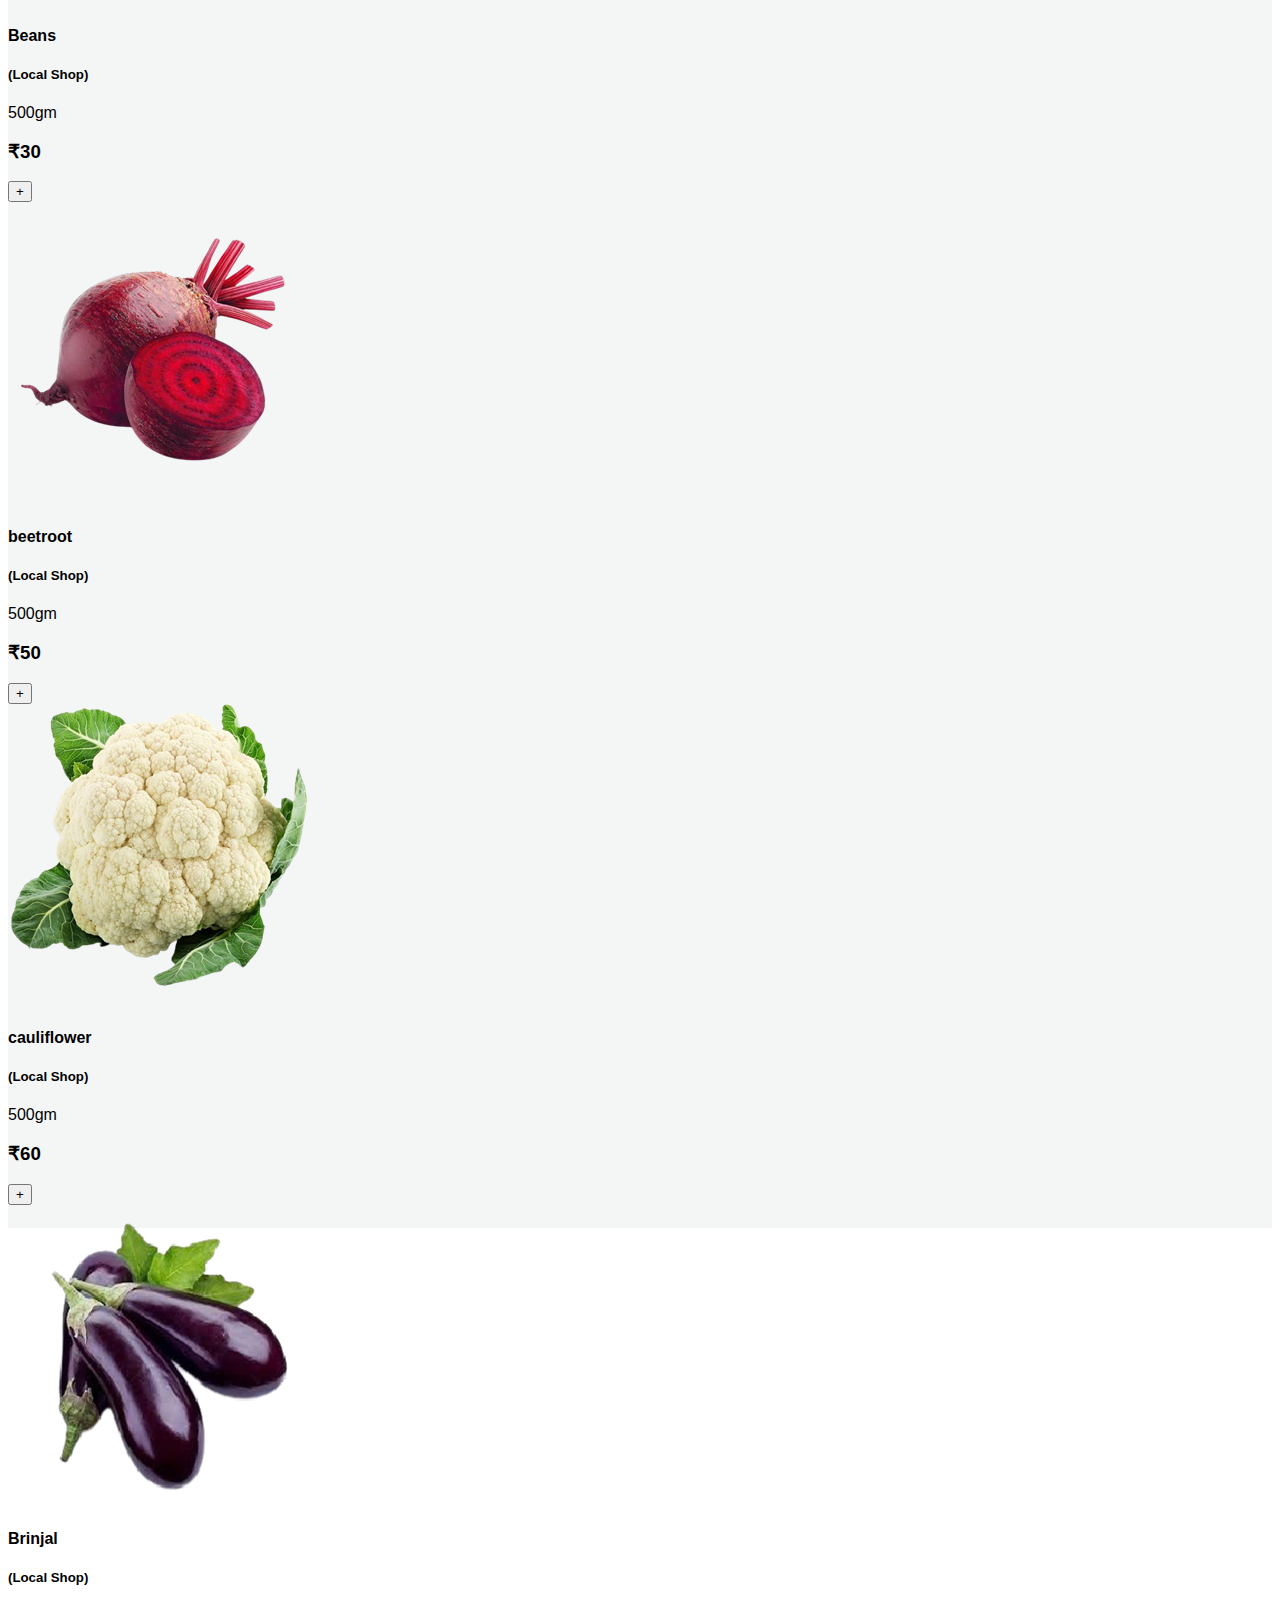
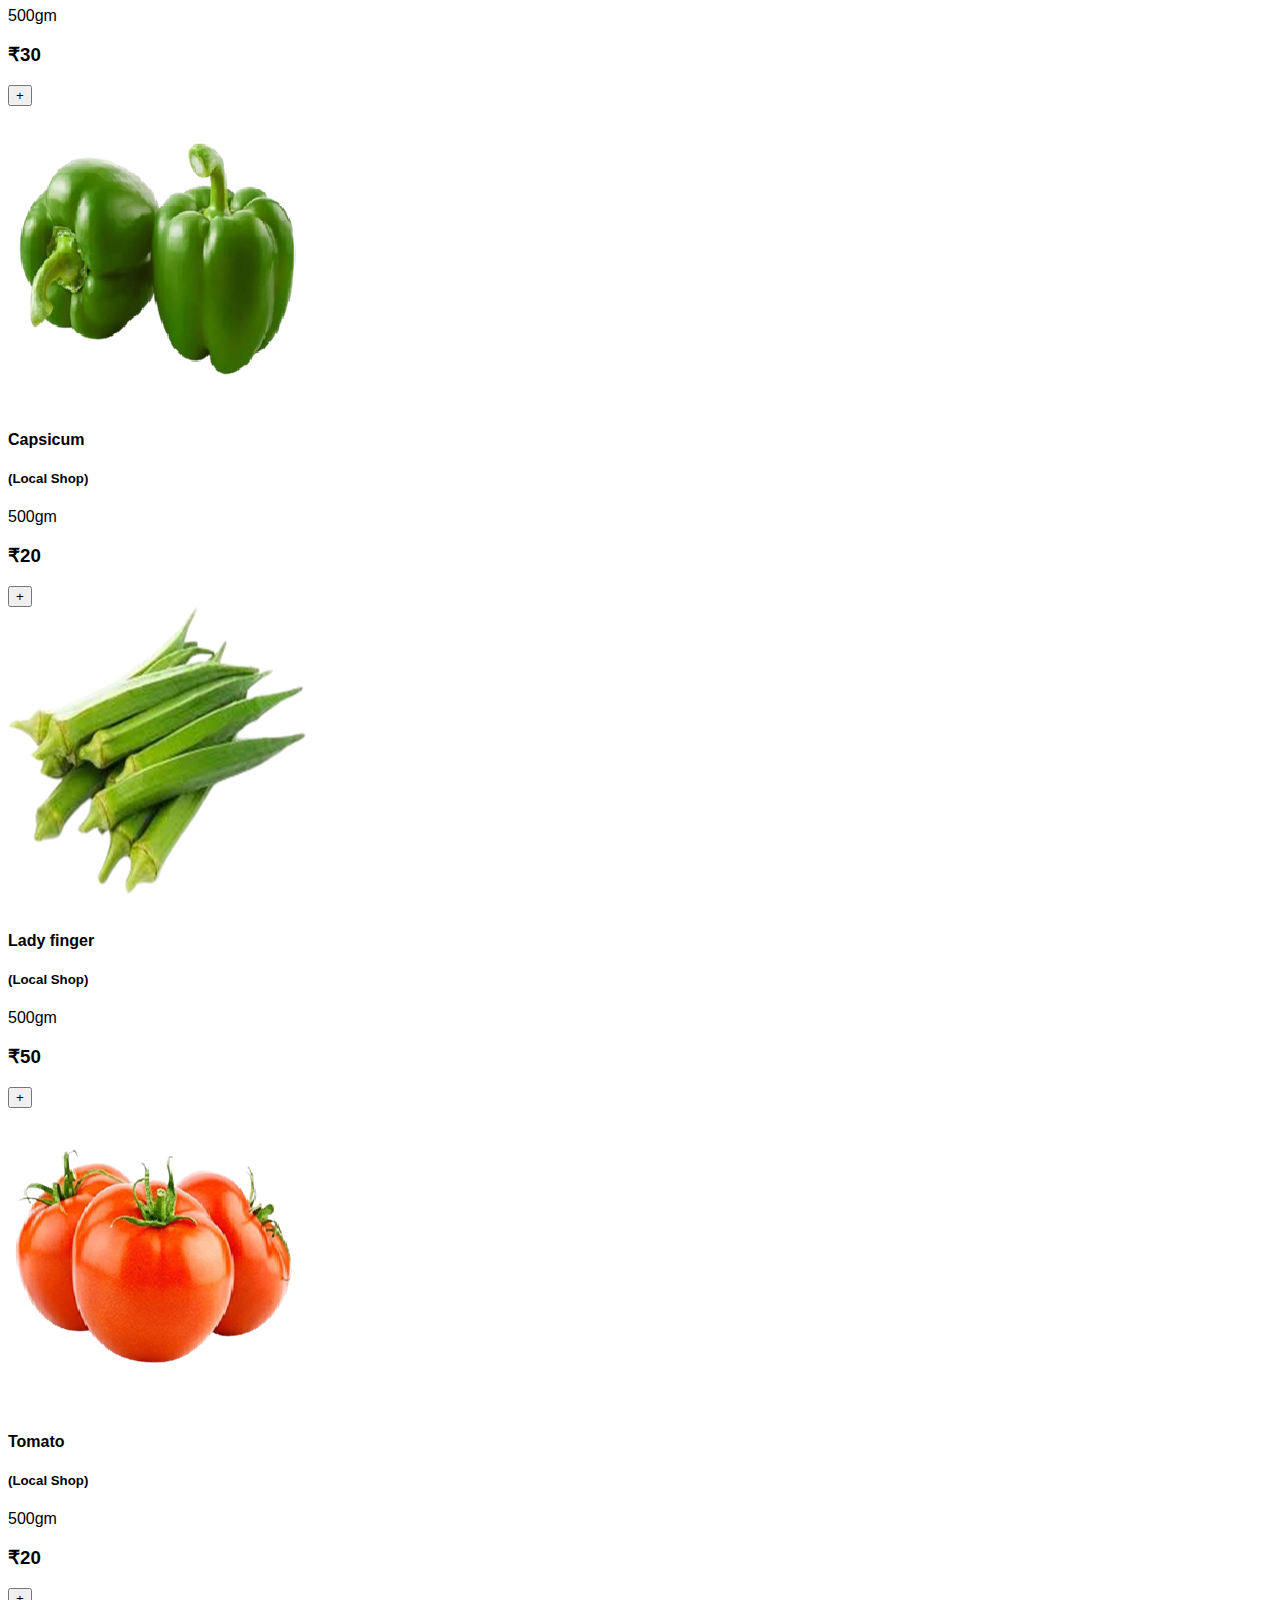
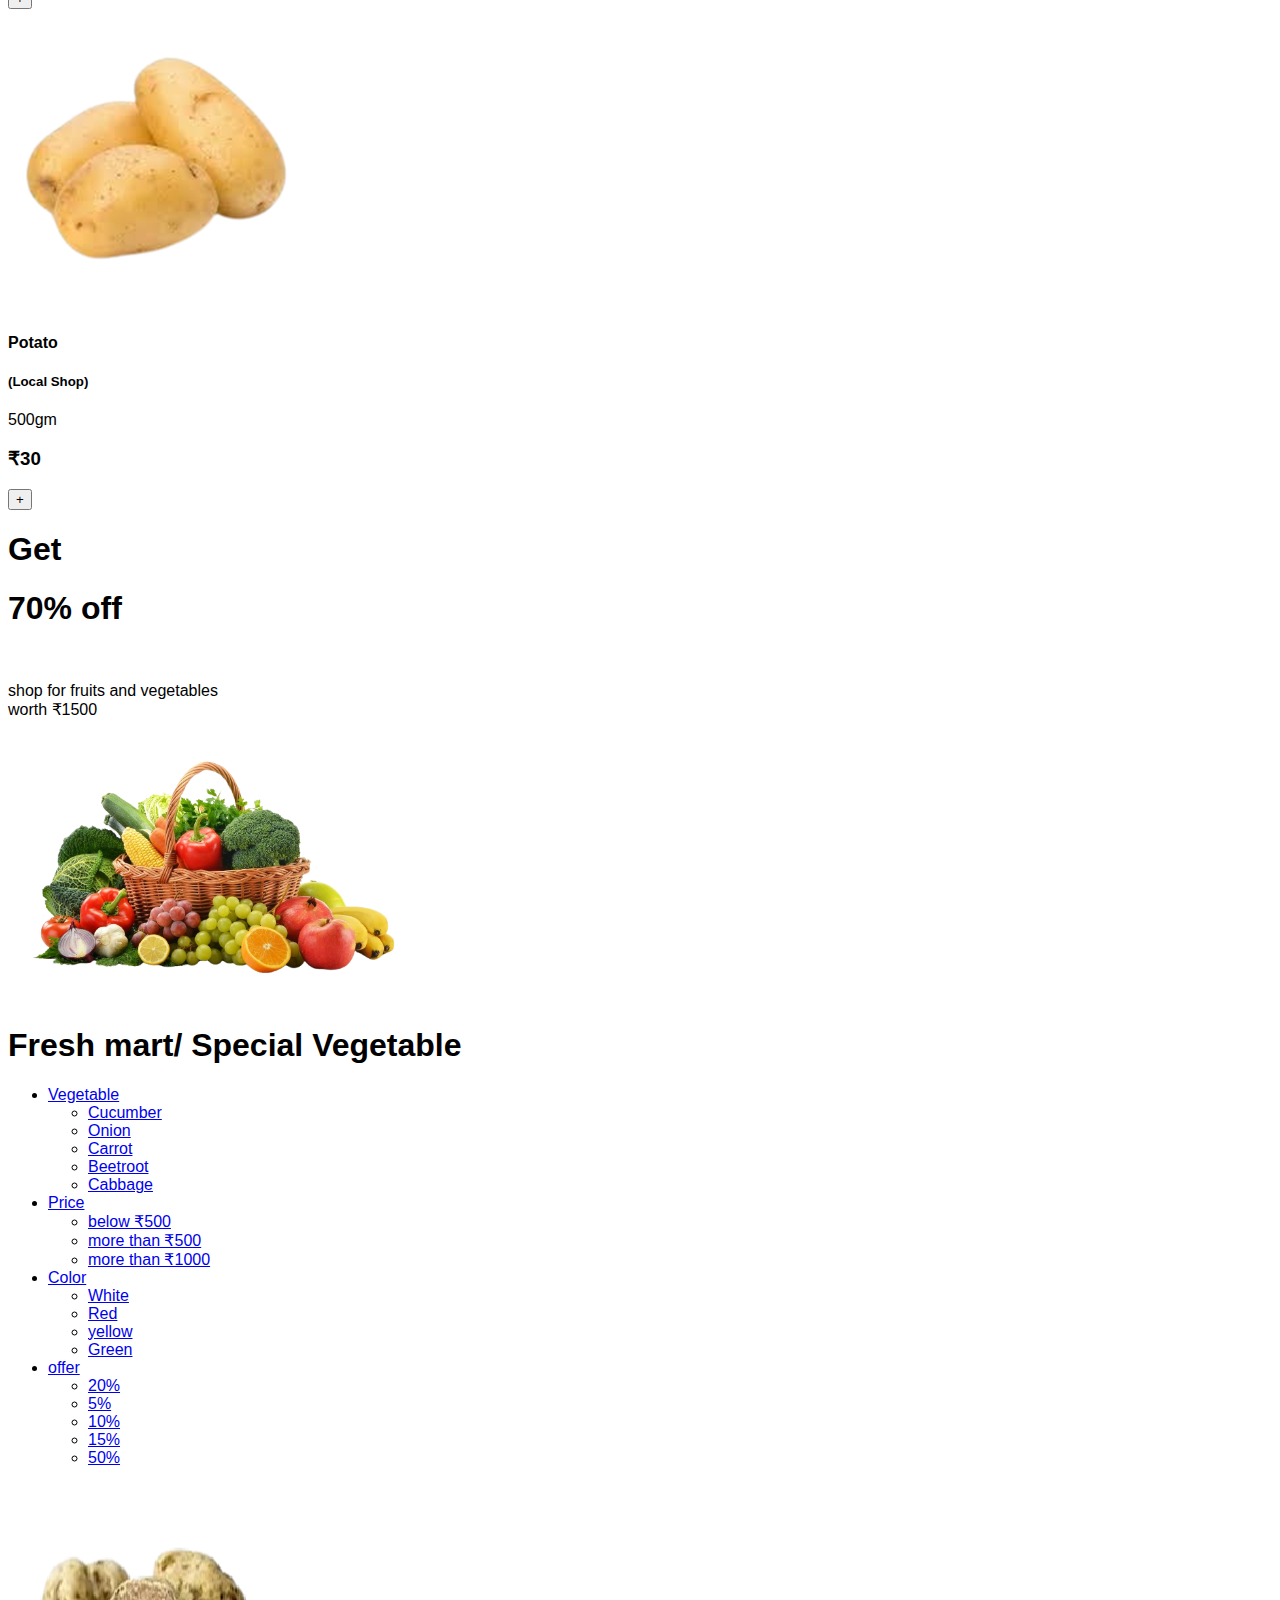
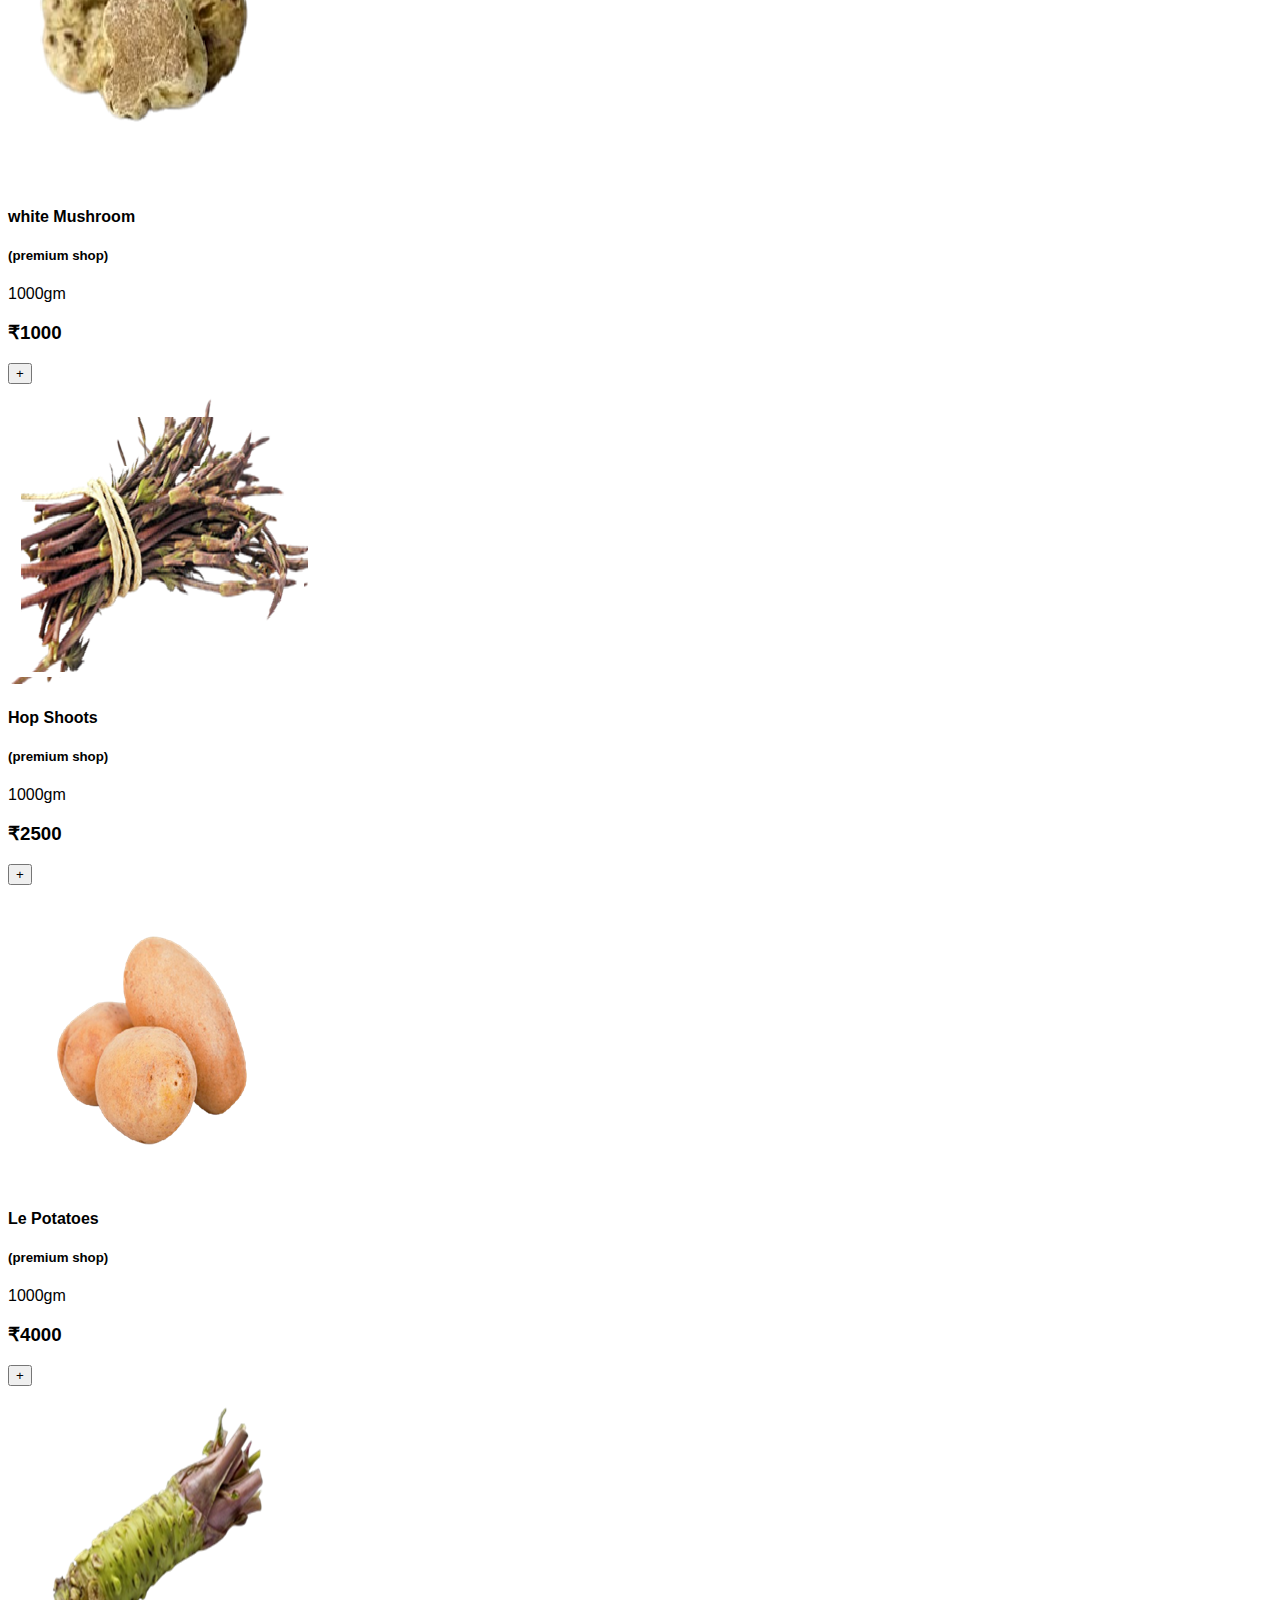
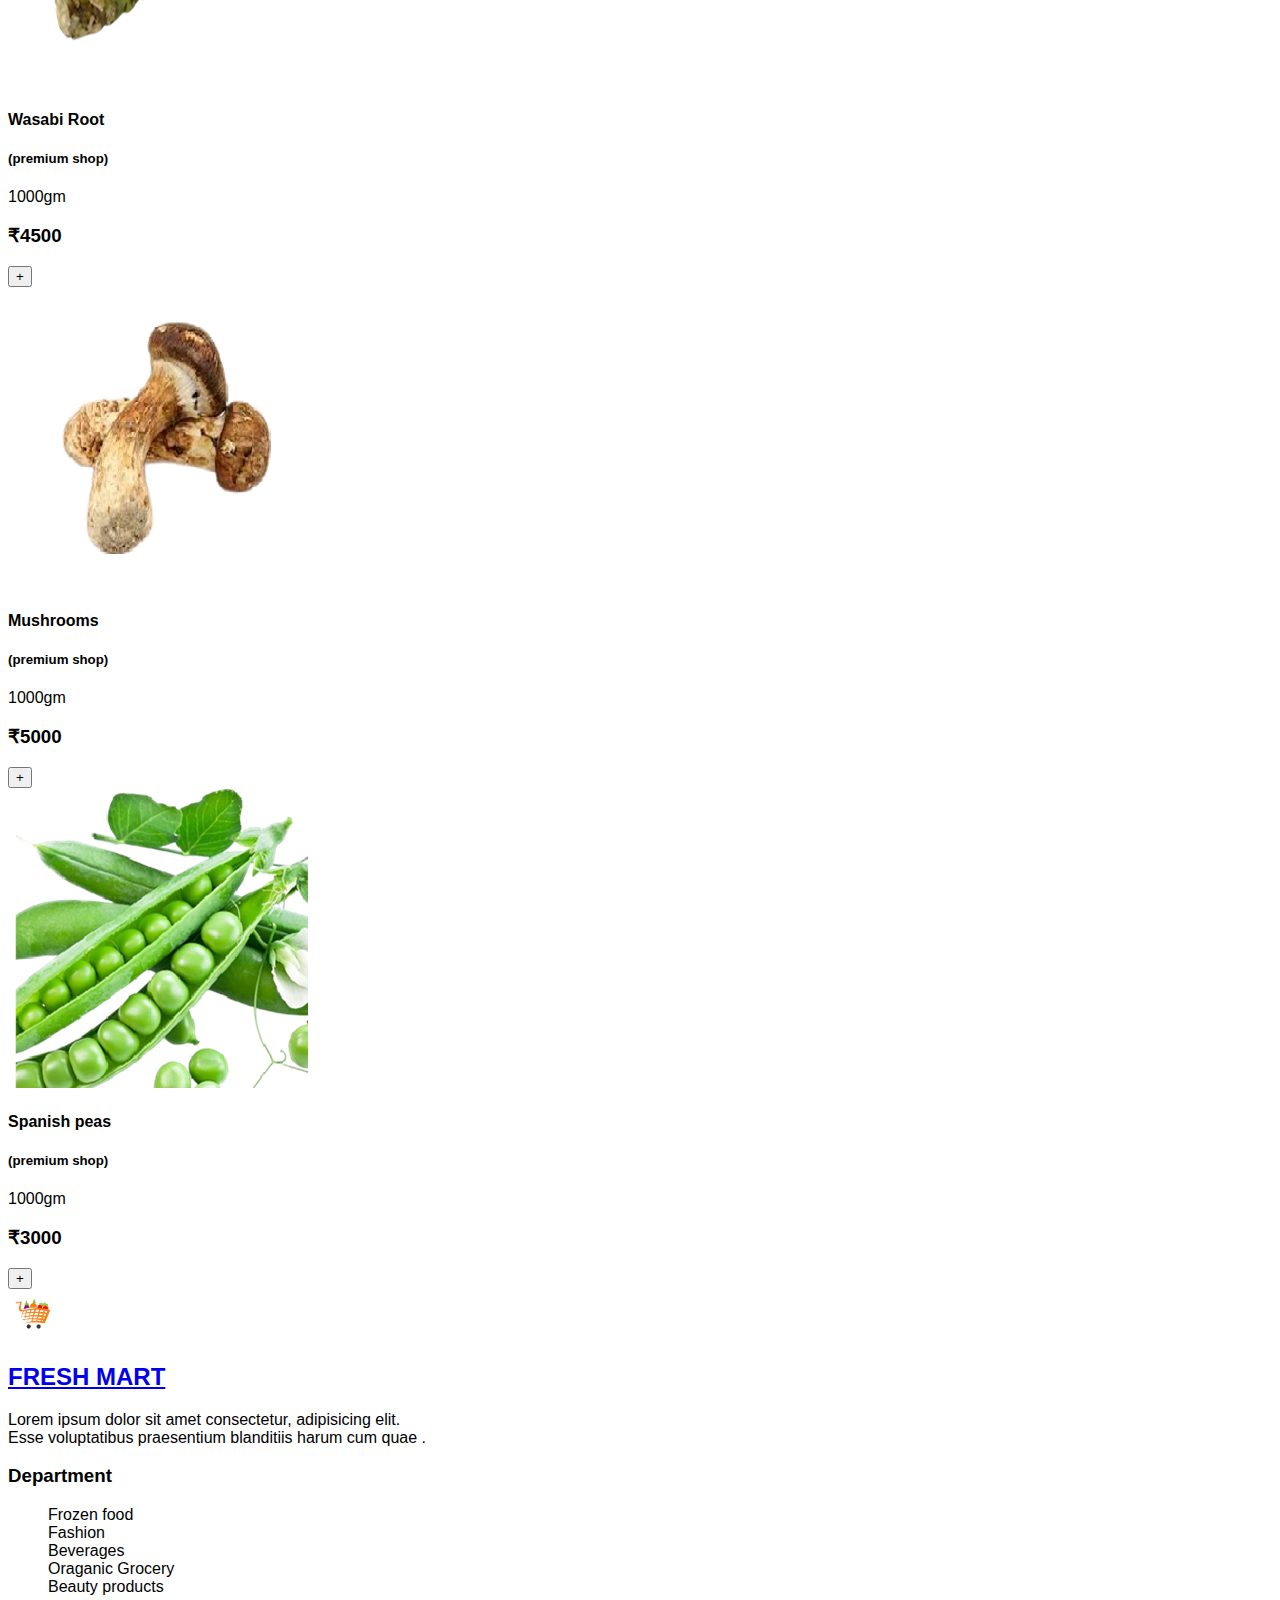
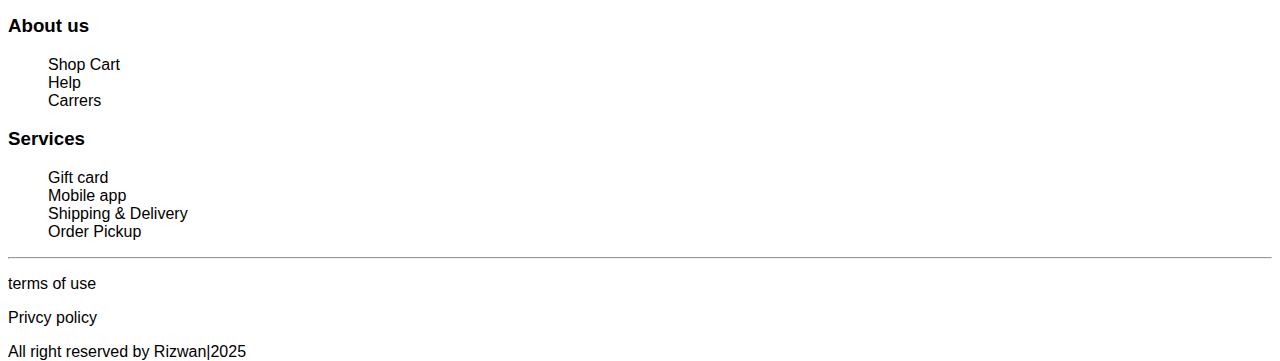
<file: vegetable.html>
<!DOCTYPE html>
<html lang="en">
<head>
    <meta charset="UTF-8">
    <meta name="viewport" content="width=device-width, initial-scale=1.0">
    <title>Fresh Mart</title>
<link rel="stylesheet" href="./vegetable.css">

        <!-- bootstrap cdn -->
    <link href="https://cdn.jsdelivr.net/npm/bootstrap@5.3.6/dist/css/bootstrap.min.css" rel="stylesheet"
        integrity="sha384-4Q6Gf2aSP4eDXB8Miphtr37CMZZQ5oXLH2yaXMJ2w8e2ZtHTl7GptT4jmndRuHDT" crossorigin="anonymous">
    <!-- fontawesome -->
    <link rel="stylesheet" href="https://cdnjs.cloudflare.com/ajax/libs/font-awesome/6.7.2/css/all.min.css"
        integrity="sha512-Evv84Mr4kqVGRNSgIGL/F/aIDqQb7xQ2vcrdIwxfjThSH8CSR7PBEakCr51Ck+w+/U6swU2Im1vVX0SVk9ABhg=="
        crossorigin="anonymous" referrerpolicy="no-referrer" />

<!-- font -->
<link href="https://fonts.cdnfonts.com/css/norwester" rel="stylesheet">

</head>
<body>
       <div id="main">

<!-- nav -->
<nav class="navbar navbar-dark bg-dark fixed-top">
  <div class="container-fluid">
    <a class="navbar-brand" href="#"><img src="./media/logo-removebg-preview.png" alt="" width="50px">FRESH MART</a>
    <form class="d-flex ;" role="search">
          <input class="form-control me-3 " type="search" placeholder="Search" aria-label="Search"/>
          <button class="btn btn-success" type="submit">Search</button>
        </form>
    <button class="navbar-toggler" type="button" data-bs-toggle="offcanvas" data-bs-target="#offcanvasDarkNavbar" aria-controls="offcanvasDarkNavbar" aria-label="Toggle navigation">
      <span class="navbar-toggler-icon "></span>
    </button>
    <div class="offcanvas offcanvas-end text-bg-dark" tabindex="-1" id="offcanvasDarkNavbar" aria-labelledby="offcanvasDarkNavbarLabel">
      <div class="offcanvas-header">
        <h5 class="offcanvas-title" id="offcanvasDarkNavbarLabel">Dark offcanvas</h5>
        <button type="button" class="btn-close btn-close-white" data-bs-dismiss="offcanvas" aria-label="Close"></button>
        
      </div>
      <div class="offcanvas-body">
        <ul class="navbar-nav justify-content-end flex-grow-1 pe-3">
          <li class="nav-item">
            <a class="nav-link active" aria-current="page" href="./index.html">Home</a>
          </li>
          <li class="nav-item">
           <a class="nav-link dropdown-toggle" data-bs-toggle="dropdown" href="#" role="button" aria-expanded="false">items</a>
            <ul class="dropdown-menu">
      <li><a class="dropdown-item" href="./vegetable.html">vegetable</a></li>
      <li><a class="dropdown-item" href="./fruits.html">fruits</a></li>
      <li><a class="dropdown-item" href="./snacks .html">snack & bread</a></li>
       <li><a class="dropdown-item" href="./milk .html">Milk & dairy</a></li>
  
      
    </ul>

          </li>
          <li class="nav-item">
            <a class="nav-link active" href="./cart.html">CART</a>
          </li>
          
        </ul>
        
      </div>
    </div>
  </div>
</nav>

<!-- vegetable -->

<div id="vegetable">

<h1 class="ps-5">Fresh mart/ Vegetable</h1>

<ul class="nav nav-pills " id="menu">
  <li class="nav-item ms-5 nav-item-sm-ms-2">
    <a class="nav-link dropdown-toggle" data-bs-toggle="dropdown" href="#" role="button" aria-expanded="false">Vegetable</a>
<ul class="dropdown-menu">
      <li><a class="dropdown-item" href="#">Cucumber</a></li>
      <li><a class="dropdown-item" href="#">Onion</a></li>
      <li><a class="dropdown-item" href="#">Carrot</a></li>
      <li><a class="dropdown-item" href="#">Beetroot</a></li>
      <li><a class="dropdown-item" href="#">Cabbage</a></li>
  
      
    </ul>

  </li>
  <li class="nav-item dropdown">
    <a class="nav-link dropdown-toggle" data-bs-toggle="dropdown" href="#" role="button" aria-expanded="false">Price</a>
    <ul class="dropdown-menu">
      <li><a class="dropdown-item" href="#">below ₹500</a></li>
      <li><a class="dropdown-item" href="#">more than ₹500 </a></li>
      <li><a class="dropdown-item" href="#">more than ₹1000</a></li>
  
      
    </ul>
  </li>
  <li class="nav-item">
   <a class="nav-link dropdown-toggle" data-bs-toggle="dropdown" href="#" role="button" aria-expanded="false">Color</a>
   <ul class="dropdown-menu">

      <li><a class="dropdown-item" href="#">White</a></li>
      <li><a class="dropdown-item" href="#">Red</a></li>
      <li><a class="dropdown-item" href="#">yellow</a></li>
      <li><a class="dropdown-item" href="#">Green</a></li></ul>

  </li>
  <li class="nav-item">
    <a class="nav-link dropdown-toggle" data-bs-toggle="dropdown" href="#" role="button" aria-expanded="false">offer</a>
    <ul class="dropdown-menu">
    <li><a class="dropdown-item" href="#">20%</a></li>
      <li><a class="dropdown-item" href="#">5%</a></li>
      <li><a class="dropdown-item" href="#">10%</a></li>
      <li><a class="dropdown-item" href="#">15%</a></li>
      <li><a class="dropdown-item" href="#">50%</a></li></ul>
  </li>
   
</ul>










<!-- row1 -->


<div class="row  " id="mar">
  <div class="col-lg-2  col-md-4 mt-2 col-sm-6 ">
    <div class="card">
      <img src="./media/cabbage_0_5-240-removebg-preview.png " class="card-img-top w-75 ms-3 mt-2" alt="..." >
      <div class="card-body">
        <h4 class="card-title">Cabbage</h4>
        <h5 class="card-text">(Local Shop)</h5>
        <p class="card-text">500gm</p>
        <h3 class="card-text">₹40</h3>
        <button class="btn btn-warning" id="btns">+</button>
      </div>
    </div>
  </div>
  

  <div class="col-lg-2  col-md-4  mt-2  col-sm-6 ">
    <div class="card">
      <img src="./media/carrot-01-removebg-preview.png" class="card-img-top w-75 ms-3 mt-2" alt="..." >
      <div class="card-body">
        <h4 class="card-title">Carrot</h4>
        <h5 class="card-text">(Local Shop)</h5>
        <p class="card-text">500gm</p>
        <h3 class="card-text">₹25</h3>
        <button class="btn btn-warning" id="btns">+</button>
      </div>
    </div>
  </div>
 

  <div class="col-lg-2  col-md-4  mt-2 col-sm-6 ">
    <div class="card">
      <img src="./media/hps-cucumbers-removebg-preview.png " class="card-img-top w-75 ms-3 mt-2" alt="..." >
      <div class="card-body">
        <h4 class="card-title">Cucumber</h4>
        <h5 class="card-text">(Local Shop)</h5>
        <p class="card-text">500gm</p>
        <h3 class="card-text">₹40</h3>
        <button class="btn btn-warning" id="btns">+</button>
      </div>
    </div>
  </div>
  
  <div class="col-lg-2  col-md-4  mt-2 col-sm-6 ">
    <div class="card">
      <img src="./media/onion.png" class="card-img-top w-75 ms-3 mt-2" alt="..." >
      <div class="card-body">
        <h4 class="card-title">Onion</h4>
        <h5 class="card-text">(Local Shop)</h5>
        <p class="card-text">1000gm</p>
        <h3 class="card-text">₹80</h3>
        <button class="btn btn-warning" id="btns">+</button>
      </div>
    </div>
  </div>

  <div class="col-lg-2  col-md-4  mt-2 col-sm-6 ">
    <div class="card">
      <img src="./media/beans.png " class="card-img-top w-75 ms-3 mt-2" alt="..." >
      <div class="card-body">
        <h4 class="card-title">Beans</h4>
        <h5 class="card-text">(Local Shop)</h5>
        <p class="card-text">500gm</p>
        <h3 class="card-text">₹30</h3>
        <button class="btn btn-warning" id="btns">+</button>
      </div>
    </div>
  </div>

  <div class="col-lg-2  col-md-4  mt-2 col-sm-6 ">
    <div class="card">
      <img src="./media/beetroot.png" class="card-img-top w-75 ms-3 mt-2" alt="..." >
      <div class="card-body">
        <h4 class="card-title">beetroot</h4>
        <h5 class="card-text">(Local Shop)</h5>
        <p class="card-text">500gm</p>
        <h3 class="card-text">₹50</h3>
        <button class="btn btn-warning" id="btns">+</button>
      </div>
    </div>
  </div>
  </div>
</div>

<!-- row 2 -->
 <div class="row  mt-2" id="mar">
  <div class="col-lg-2  col-md-4  mt-2 col-sm-6 ">
    <div class="card">
      <img src="./media/cauliflower.png" class="card-img-top w-75 ms-3 mt-2" alt="..." >
      <div class="card-body">
        <h4 class="card-title">cauliflower</h4>
        <h5 class="card-text">(Local Shop)</h5>
        <p class="card-text">500gm</p>
        <h3 class="card-text">₹60</h3>
        <button class="btn btn-warning" id="btns">+</button>
      </div>
    </div>
  </div>
  

  <div class="col-lg-2  col-md-4  mt-2 col-sm-6 ">
    <div class="card">
      <img src="./media/brinjal.png" class="card-img-top w-75 ms-3 mt-2" alt="..." >
      <div class="card-body">
        <h4 class="card-title">Brinjal</h4>
        <h5 class="card-text">(Local Shop)</h5>
        <p class="card-text">500gm</p>
        <h3 class="card-text">₹30</h3>
        <button class="btn btn-warning" id="btns">+</button>
      </div>
    </div>
  </div>
 

  <div class="col-lg-2  col-md-4  mt-2 col-sm-6 ">
    <div class="card">
      <img src="./media/Green-Capsicum-Door-Kisan-removebg-preview.png" class="card-img-top w-75 ms-3 mt-2" alt="..." >
      <div class="card-body">
        <h4 class="card-title">Capsicum</h4>
        <h5 class="card-text">(Local Shop)</h5>
        <p class="card-text">500gm</p>
        <h3 class="card-text">₹20</h3>
        <button class="btn btn-warning" id="btns">+</button>
      </div>
    </div>
  </div>
  
  <div class="col-lg-2  col-md-4  mt-2 col-sm-6 ">
    <div class="card">
      <img src="./media/lady finger.png" class="card-img-top w-75 ms-3 mt-2" alt="..." >
      <div class="card-body">
        <h4 class="card-title">Lady finger</h4>
        <h5 class="card-text">(Local Shop)</h5>
        <p class="card-text">500gm</p>
        <h3 class="card-text">₹50</h3>
        <button class="btn btn-warning" id="btns">+</button>
      </div>
    </div>
  </div>

  <div class="col-lg-2  col-md-4  mt-2 col-sm-6 ">
    <div class="card">
      <img src="./media/tomato.png" class="card-img-top w-75 ms-3 mt-2" alt="..." >
      <div class="card-body">
        <h4 class="card-title">Tomato</h4>
        <h5 class="card-text">(Local Shop)</h5>
        <p class="card-text">500gm</p>
        <h3 class="card-text">₹20</h3>
        <button class="btn btn-warning" id="btns">+</button>
      </div>
    </div>
  </div>

  <div class="col-lg-2  col-md-4  mt-2  col-sm-6 ">
    <div class="card">
      <img src="./media/potato.png" class="card-img-top w-75 ms-3 mt-2" alt="..." >
      <div class="card-body">
        <h4 class="card-title">Potato</h4>
        <h5 class="card-text">(Local Shop)</h5>
        <p class="card-text">500gm</p>
        <h3 class="card-text">₹30</h3>
        <button class="btn btn-warning" id="btns">+</button>
      </div>
    </div>
  </div>
  </div>

<div class="container">
  
  <div id="back">
  
  <div id="text">
    <h1>Get <h1>70% off</h1></h1><br>
    <p>shop for fruits and vegetables <br>worth ₹1500</p>
   
  </div>
  <div id="del">
  
    <img src="./media/Fruits-and-Vegetables-removebg-preview.png" alt="" width="400px">
  </div>
  
  
  </div>
  
  
</div>

<!-- special -->
<div id="vegetable" >

<h1 class="ps-5 mt-5">Fresh mart/ Special Vegetable</h1>

<ul class="nav nav-pills " id="menu">
  <li class="nav-item ms-5 nav-item-sm-ms-2">
    <a class="nav-link dropdown-toggle" data-bs-toggle="dropdown" href="#" role="button" aria-expanded="false">Vegetable</a>
<ul class="dropdown-menu">
      <li><a class="dropdown-item" href="#">Cucumber</a></li>
      <li><a class="dropdown-item" href="#">Onion</a></li>
      <li><a class="dropdown-item" href="#">Carrot</a></li>
      <li><a class="dropdown-item" href="#">Beetroot</a></li>
      <li><a class="dropdown-item" href="#">Cabbage</a></li>
  
      
    </ul>

  </li>
  <li class="nav-item dropdown">
    <a class="nav-link dropdown-toggle" data-bs-toggle="dropdown" href="#" role="button" aria-expanded="false">Price</a>
    <ul class="dropdown-menu">
      <li><a class="dropdown-item" href="#">below ₹500</a></li>
      <li><a class="dropdown-item" href="#">more than ₹500 </a></li>
      <li><a class="dropdown-item" href="#">more than ₹1000</a></li>
  
      
    </ul>
  </li>
  <li class="nav-item">
   <a class="nav-link dropdown-toggle" data-bs-toggle="dropdown" href="#" role="button" aria-expanded="false">Color</a>
   <ul class="dropdown-menu">

      <li><a class="dropdown-item" href="#">White</a></li>
      <li><a class="dropdown-item" href="#">Red</a></li>
      <li><a class="dropdown-item" href="#">yellow</a></li>
      <li><a class="dropdown-item" href="#">Green</a></li></ul>

  </li>
  <li class="nav-item">
    <a class="nav-link dropdown-toggle" data-bs-toggle="dropdown" href="#" role="button" aria-expanded="false">offer</a>
    <ul class="dropdown-menu">
    <li><a class="dropdown-item" href="#">20%</a></li>
      <li><a class="dropdown-item" href="#">5%</a></li>
      <li><a class="dropdown-item" href="#">10%</a></li>
      <li><a class="dropdown-item" href="#">15%</a></li>
      <li><a class="dropdown-item" href="#">50%</a></li></ul>
  </li>
   
</ul>










<!-- row1 -->


  <div class="row  " id="mar">
    <div class="col-lg-2  col-md-4 mt-2 col-sm-6 col-xs-50 ">
      <div class="card">
        <img src="./media/white.png" class="card-img-top w-75 ms-3 mt-2" alt="..." >
        <div class="card-body">
          <h4 class="card-title">white Mushroom</h4>
          <h5 class="card-text">(premium shop)</h5>
          <p class="card-text">1000gm</p>
          <h3 class="card-text">₹1000</h3>
          <button class="btn btn-warning" id="btns">+</button>
        </div>
      </div>
    </div>
    
  
    <div class="col-lg-2  col-md-4  mt-2  col-sm-6  col-xs-0">
      <div class="card">
        <img src="./media/hop_shoots-removebg-preview.png" class="card-img-top w-75 ms-3 mt-2" alt="..." >
        <div class="card-body">
          <h4 class="card-title">Hop Shoots</h4>
          <h5 class="card-text">(premium shop)</h5>
          <p class="card-text">1000gm</p>
          <h3 class="card-text">₹2500</h3>
          <button class="btn btn-warning" id="btns">+</button>
        </div>
      </div>
    </div>
   
  
    <div class="col-lg-2  col-md-4  mt-2 col-sm-6 col-xs-0 ">
      <div class="card">
        <img src="./media/prepo.png " class="card-img-top w-75 ms-3 mt-2" alt="..." >
        <div class="card-body">
          <h4 class="card-title">Le Potatoes</h4>
          <h5 class="card-text">(premium shop)</h5>
          <p class="card-text">1000gm</p>
          <h3 class="card-text">₹4000</h3>
          <button class="btn btn-warning" id="btns">+</button>
        </div>
      </div>
    </div>
    
    <div class="col-lg-2  col-md-4  mt-2 col-sm-6 col-xs-0">
      <div class="card">
        <img src="./media/root.png" class="card-img-top w-75 ms-3 mt-2" alt="..." >
        <div class="card-body">
          <h4 class="card-title">Wasabi Root</h4>
          <h5 class="card-text">(premium shop)</h5>
          <p class="card-text">1000gm</p>
          <h3 class="card-text">₹4500</h3>
          <button class="btn btn-warning" id="btns">+</button>
        </div>
      </div>
    </div>
  
    <div class="col-lg-2  col-md-4  mt-2 col-sm-6 col-xs-0">
      <div class="card">
        <img src="./media/mush.png " class="card-img-top w-75 ms-3 mt-2" alt="..." >
        <div class="card-body">
          <h4 class="card-title"> Mushrooms</h4>
          <h5 class="card-text">(premium shop)</h5>
          <p class="card-text">1000gm</p>
          <h3 class="card-text">₹5000</h3>
          <button class="btn btn-warning" id="btns">+</button>
        </div>
      </div>
    </div>
  
    <div class="col-lg-2  col-md-4  mt-2 col-sm-6 col-xs-0">
      <div class="card">
        <img src="./media/peas.png" class="card-img-top w-75 ms-3 mt-2" alt="..." >
        <div class="card-body">
          <h4 class="card-title">Spanish peas</h4>
          <h5 class="card-text">(premium shop)</h5>
          <p class="card-text">1000gm</p>
          <h3 class="card-text">₹3000</h3>
          <button class="btn btn-warning" id="btns">+</button>
        </div>
      </div>
    </div>
    </div>
  </div>


<!-- footer -->
    <footer >
  <div id="flex">
    <div id="logo"><a  href="#"><img src="./media/logo-removebg-preview.png" alt="" width="50px"><h2>FRESH MART</h2></a>
    
    <p>Lorem ipsum dolor sit amet consectetur, adipisicing elit. <br> Esse voluptatibus praesentium blanditiis harum cum quae .</p>
    
    
    </div>
    
    <div id="dept">
    <h3>Department</h3>
    <ul type="none">
      <li>Frozen food</li>
      <li>Fashion</li>
      <li>Beverages</li>
      <li>Oraganic Grocery</li>
      <li>Beauty products</li>
    </ul>
    </div>
    <div id="about">
    <h3>About us</h3>
    <ul type="none">
      <li>Shop Cart</li>
      <li>Help</li>
      <li>Carrers</li>
    </ul>
    
    
    
    </div>
    
    <div id="service">
      <h3>Services</h3>
      <ul type="none">
        <li>Gift card</li>
        <li>Mobile app</li>
        <li>Shipping & Delivery</li>
        <li>Order Pickup</li>
        
      </ul>
    
    
    
    </div>
  </div>
<hr>
<div id="use">
<p>terms of use</p>
<p>Privcy policy</p>
<p>All right reserved by Rizwan|2025</p>

</div>
 


   </footer>








</div>




</body>
<script src="https://cdn.jsdelivr.net/npm/bootstrap@5.3.6/dist/js/bootstrap.bundle.min.js" integrity="sha384-j1CDi7MgGQ12Z7Qab0qlWQ/Qqz24Gc6BM0thvEMVjHnfYGF0rmFCozFSxQBxwHKO" crossorigin="anonymous"></script>
</html>
</file>
<file: cart.css>
*{
    font-family: 'Norwester', sans-serif;
}

#main{
    background-color: rgb(244,246,246,255);
    width: 100%;
 
    padding-top: 100px;
    background-attachment: fixed;
    background-size: cover;
    background-position: center;
}
#bt{
    display: flex;
    border: 1px solid black;
    width: 200px;
    justify-content: space-evenly;
    border-radius: 50px;
    height: 40px;
}
#btns{
    border-radius: 50%;
   height: 40px;
   width: 40px;

}
    footer{
    background-color: rgb(210, 196, 171);
    margin-top: 50px;
    
    padding: 50px 50px;

    
    
 
   
}
li{font-weight: 300;

}
#logo a{
text-decoration: none;
}
#dept h3{
    margin-left: 10px;
}
#about h3{
    margin-left: 10px;
}
#service h3{
    margin-left: 10px;
}
#flex{
    display: flex;
        justify-content: space-around;
}
#use{
    display: flex;
   justify-content: space-around;

}
#im{
    margin-left: 15%;
}
</file>
<file: fruits.css>
*{
    font-family: 'Norwester', sans-serif;
}

#main{
    background-color: rgb(244,246,246,255);
    width: 100%;
 
    padding-top: 100px;
    background-attachment: fixed;
    background-size: cover;
    background-position: center;
}
#mar{
    margin-left: 20px;
    width: 92%;
    margin-top: 30px;
}
#menu a{
    text-decoration: none;
    color: black;

}
#menu a:hover{
    background-color: orange;
    border: 2px solid rgb(0, 0, 0);
    border-radius: 50px;

}
#btns{
 width: 100px;
margin-left: 40px;}
#back{
    background-image: url("./media/abstract-smooth-orange-background-layout-design-studio-room-web-template-business-report-with-smooth-circle-gradient-color.jpg");
    
    background-size: cover;
    
    background-position: center;
    background-repeat: no-repeat;
    background-attachment: fixed;
    
    border-radius: 50px;
    display: flex;
  
    flex-wrap: wrap;
    justify-content: space-around;
    margin-top: 50px;
 
   
  
    
}
#text{
    margin-left: 50px;
    margin-top: 50px;}
    #text p{
        margin-top: -30px;
    }
    footer{
    background-color: rgb(210, 196, 171);
    margin-top: 50px;
    
    padding: 50px 50px;

    
    
 
   
}
li{font-weight: 300;

}
#logo a{
text-decoration: none;
}
#dept h3{
    margin-left: 10px;
}
#about h3{
    margin-left: 10px;
}
#service h3{
    margin-left: 10px;
}
#flex{
    display: flex;
        justify-content: space-around;
}
#use{
    display: flex;
   justify-content: space-around;

}
</file>
<file: milk.css>
*{
    font-family: 'Norwester', sans-serif;
}

#main{
    background-color: rgb(244,246,246,255);
    width: 100%;
 
    padding-top: 100px;
    background-attachment: fixed;
}
#mar{
    margin-left:30px;
    width: 95%;
    margin-top: 30px;
}
#menu a{
    text-decoration: none;
    color: black;

}
#menu a:hover{
    background-color: orange;
    border: 2px solid rgb(0, 0, 0);
    border-radius: 50px;

}
#btns{
 width: 100px;
margin-left: 20px;}
#back{
    background-image: url("./media/abstract-smooth-orange-background-layout-design-studio-room-web-template-business-report-with-smooth-circle-gradient-color.jpg");
    
    background-size: cover;
    
    background-position: center;
    background-repeat: no-repeat;
    background-attachment: fixed;
    
    border-radius: 50px;
    display: flex;
  
    flex-wrap: wrap;
    justify-content: space-around;
    margin-top: 50px;
 
   
  
    
}
#text{
    margin-left: 50px;
    margin-top: 50px;}
    #text p{
        margin-top: -30px;
    }
    footer{
    background-color: rgb(210, 196, 171);
    margin-top: 50px;
    
    padding: 50px 50px;

    
    
 
   
}
li{font-weight: 300;

}
#logo a{
text-decoration: none;
}
#dept h3{
    margin-left: 10px;
}
#about h3{
    margin-left: 10px;
}
#service h3{
    margin-left: 10px;
}
#flex{
    display: flex;
        justify-content: space-around;
}
#use{
    display: flex;
   justify-content: space-around;

}
</file>
<file: snacks.css>
*{
    font-family: 'Norwester', sans-serif;
}

#main{
    background-color: rgb(244,246,246,255);
    width: 100%;
 
    padding-top: 100px;
    background-attachment: fixed;
    background-size: cover;
    background-position: center;
}
#mar{
    margin-left: 20px;
    width: 92%;
    margin-top: 30px;
}
#menu a{
    text-decoration: none;
    color: black;

}
#menu a:hover{
    background-color: orange;
    border: 2px solid rgb(0, 0, 0);
    border-radius: 50px;

}
#btns{
 width: 100px;
margin-left: 40px;}
#back{
    background-image: url("./media/abstract-smooth-orange-background-layout-design-studio-room-web-template-business-report-with-smooth-circle-gradient-color.jpg");
    
    background-size: cover;
    
    background-position: center;
    background-repeat: no-repeat;
    background-attachment: fixed;
    
    border-radius: 50px;
    display: flex;
  
    flex-wrap: wrap;
    justify-content: space-around;
    margin-top: 50px;
 
   
  
    
}
#text{
    margin-left: 50px;
    margin-top: 50px;}
    #text p{
        margin-top: -30px;
    }
    footer{
    background-color: rgb(210, 196, 171);
    margin-top: 50px;
    
    padding: 50px 50px;

    
    
 
   
}
li{font-weight: 300;

}
#logo a{
text-decoration: none;
}
#dept h3{
    margin-left: 10px;
}
#about h3{
    margin-left: 10px;
}
#service h3{
    margin-left: 10px;
}
#flex{
    display: flex;
        justify-content: space-around;
}
#use{
    display: flex;
   justify-content: space-around;

}
</file>
<file: vegetable.css>
*{
    font-family: 'Norwester', sans-serif;
}

#main{
    background-color: rgb(244,246,246,255);
    width: 100%;
    height: 480vh;
    padding-top: 100px;
    background-attachment: fixed;
}
</file>
